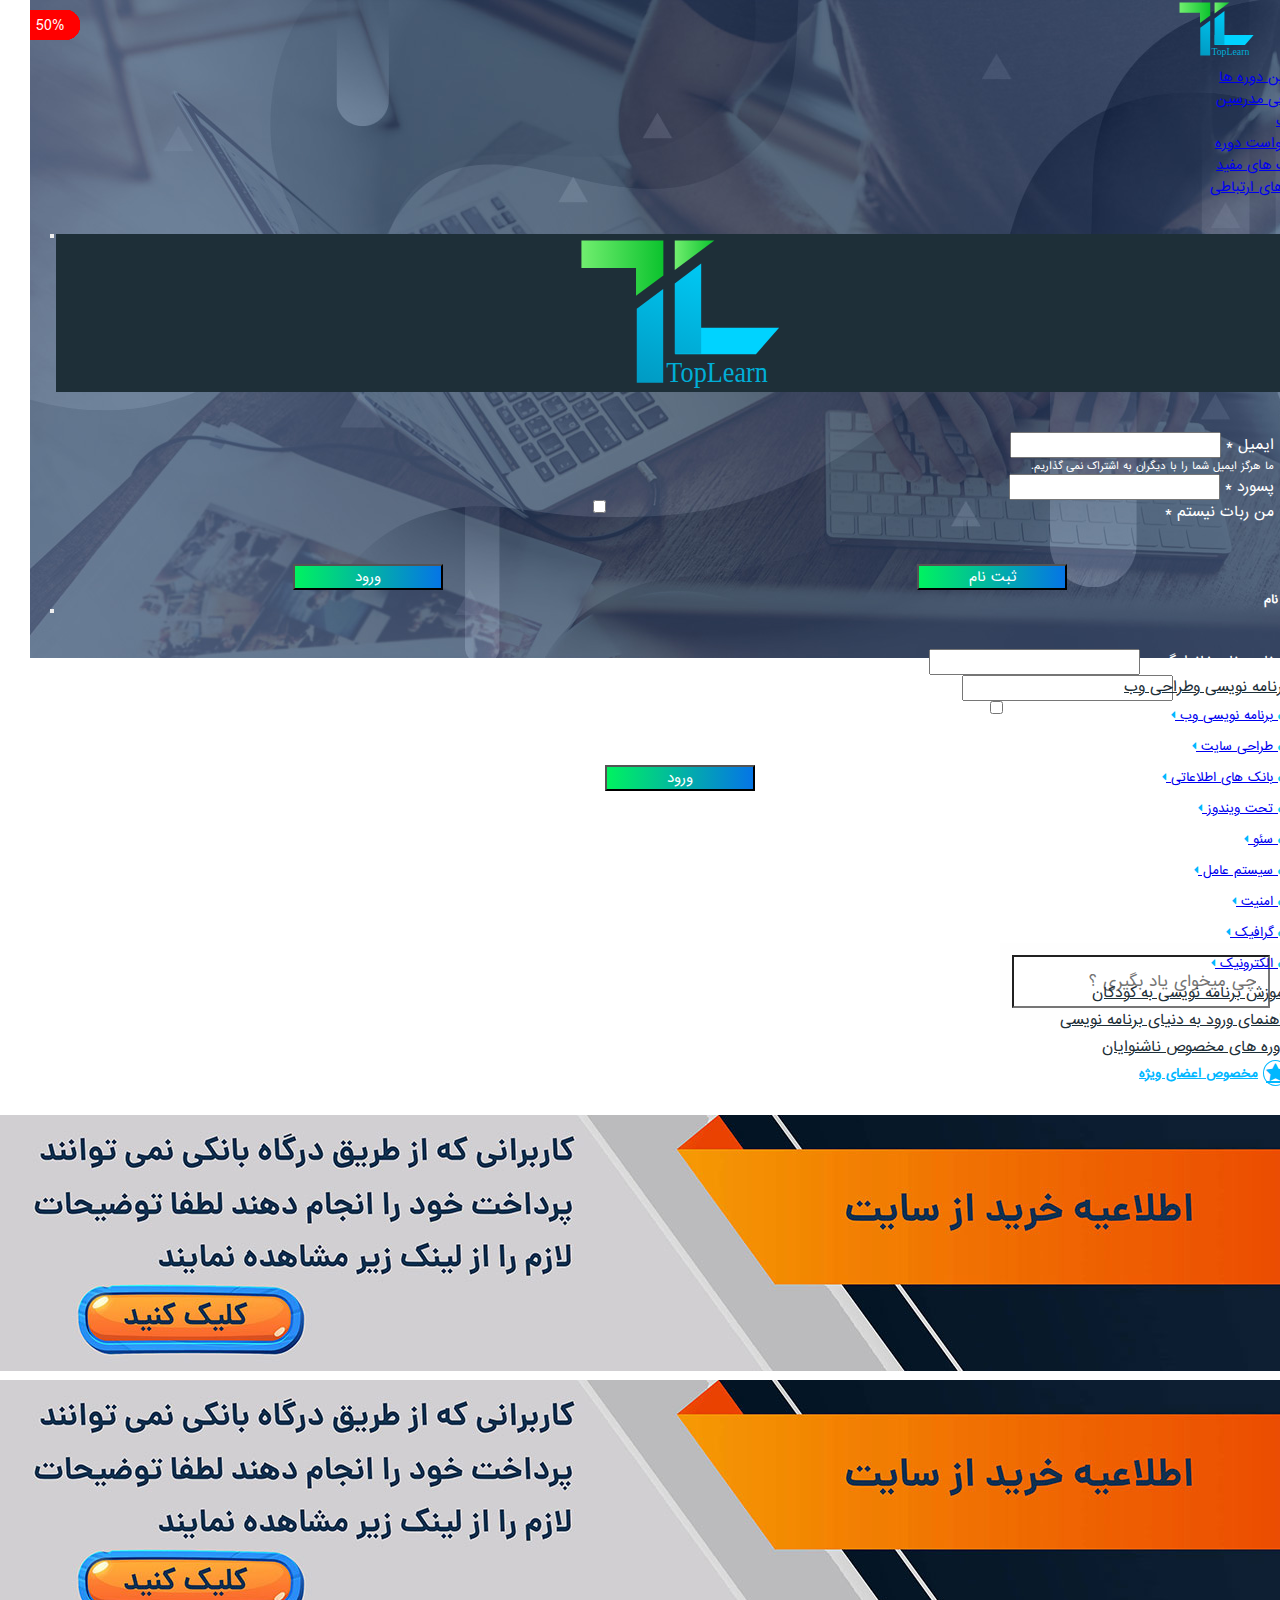
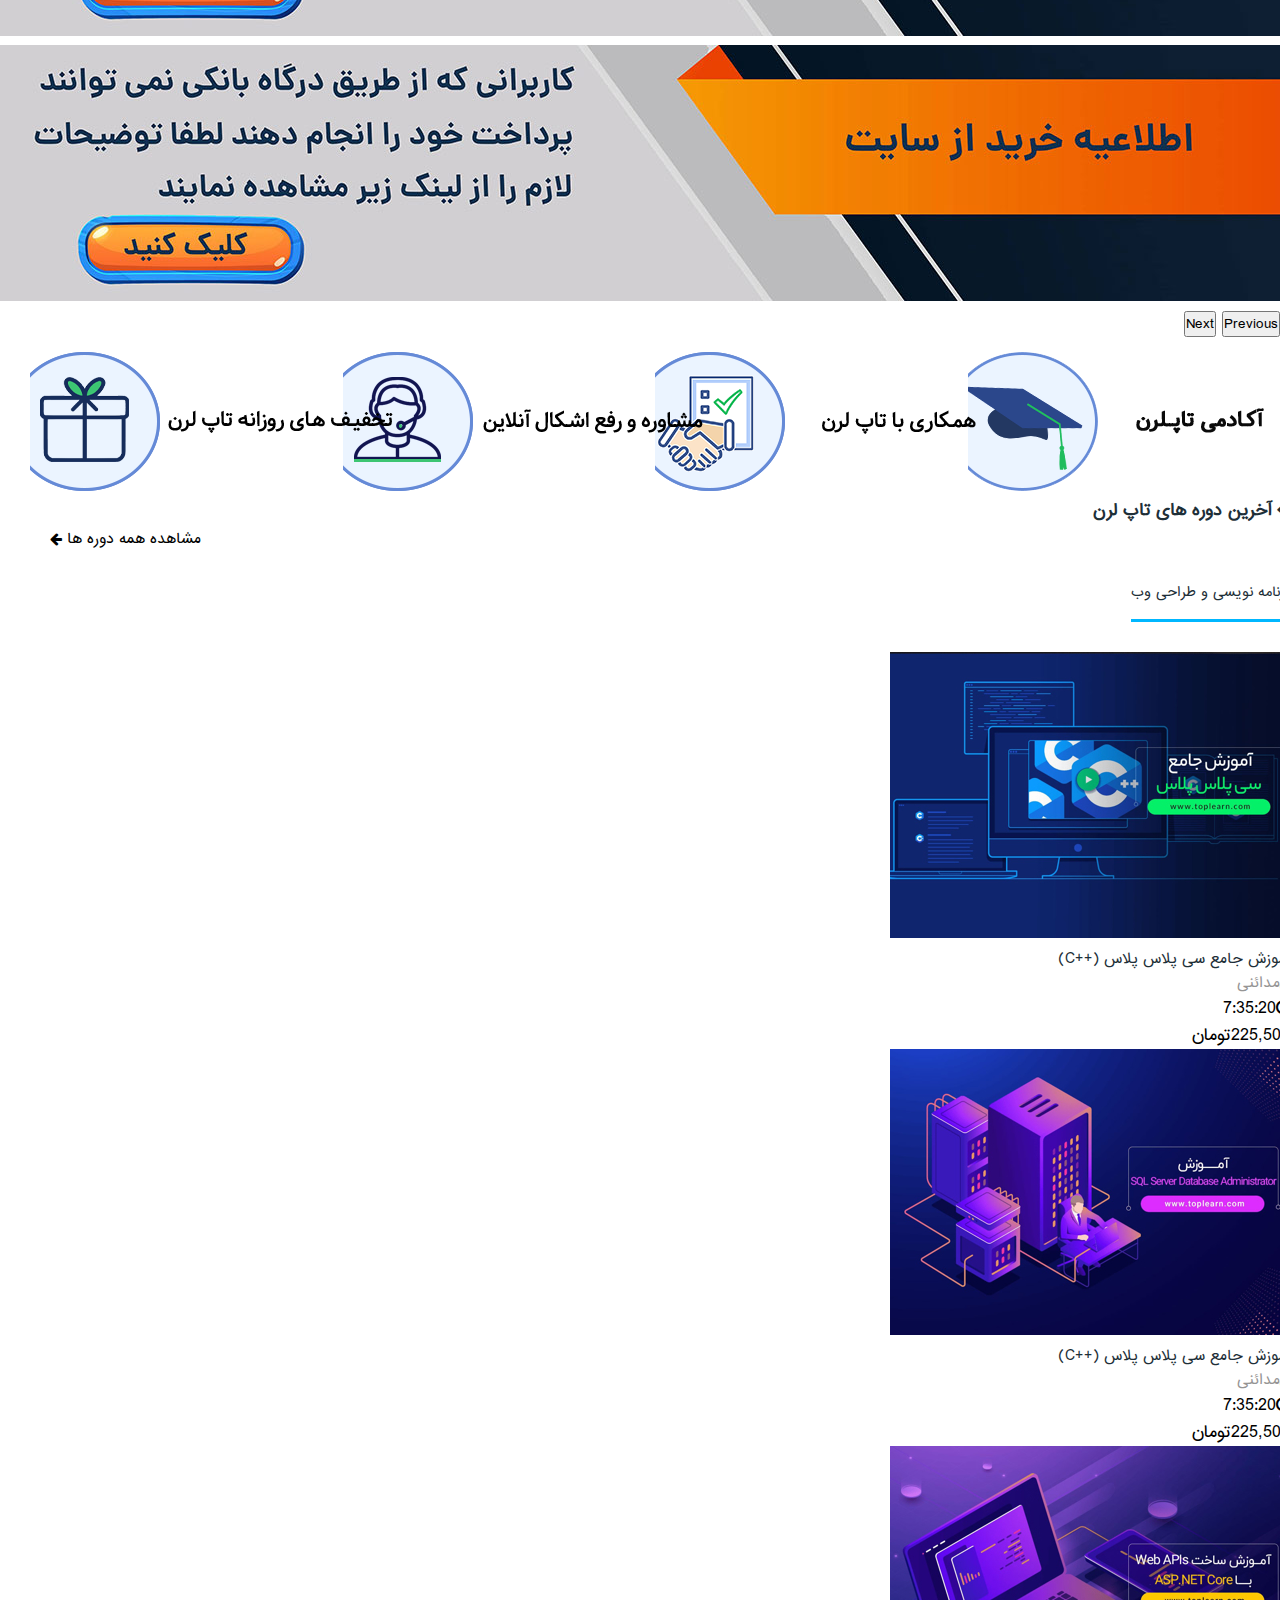
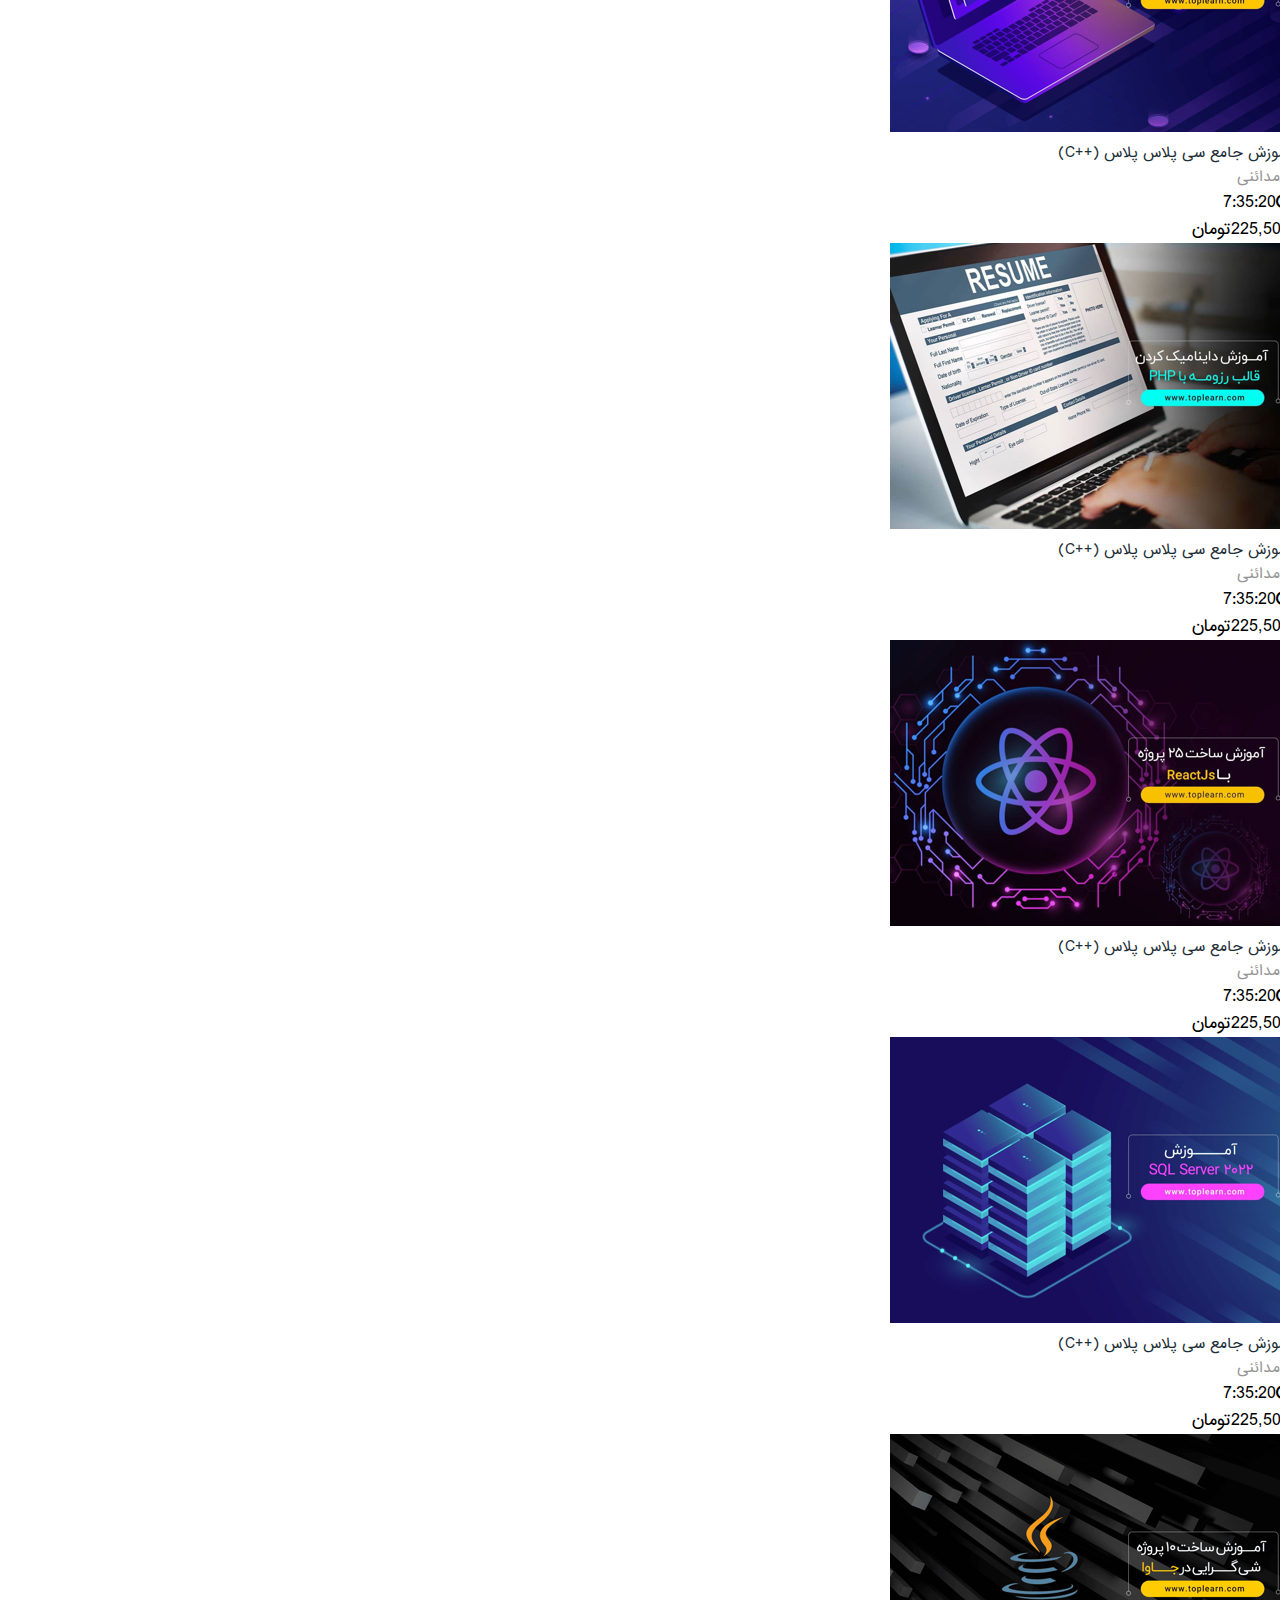
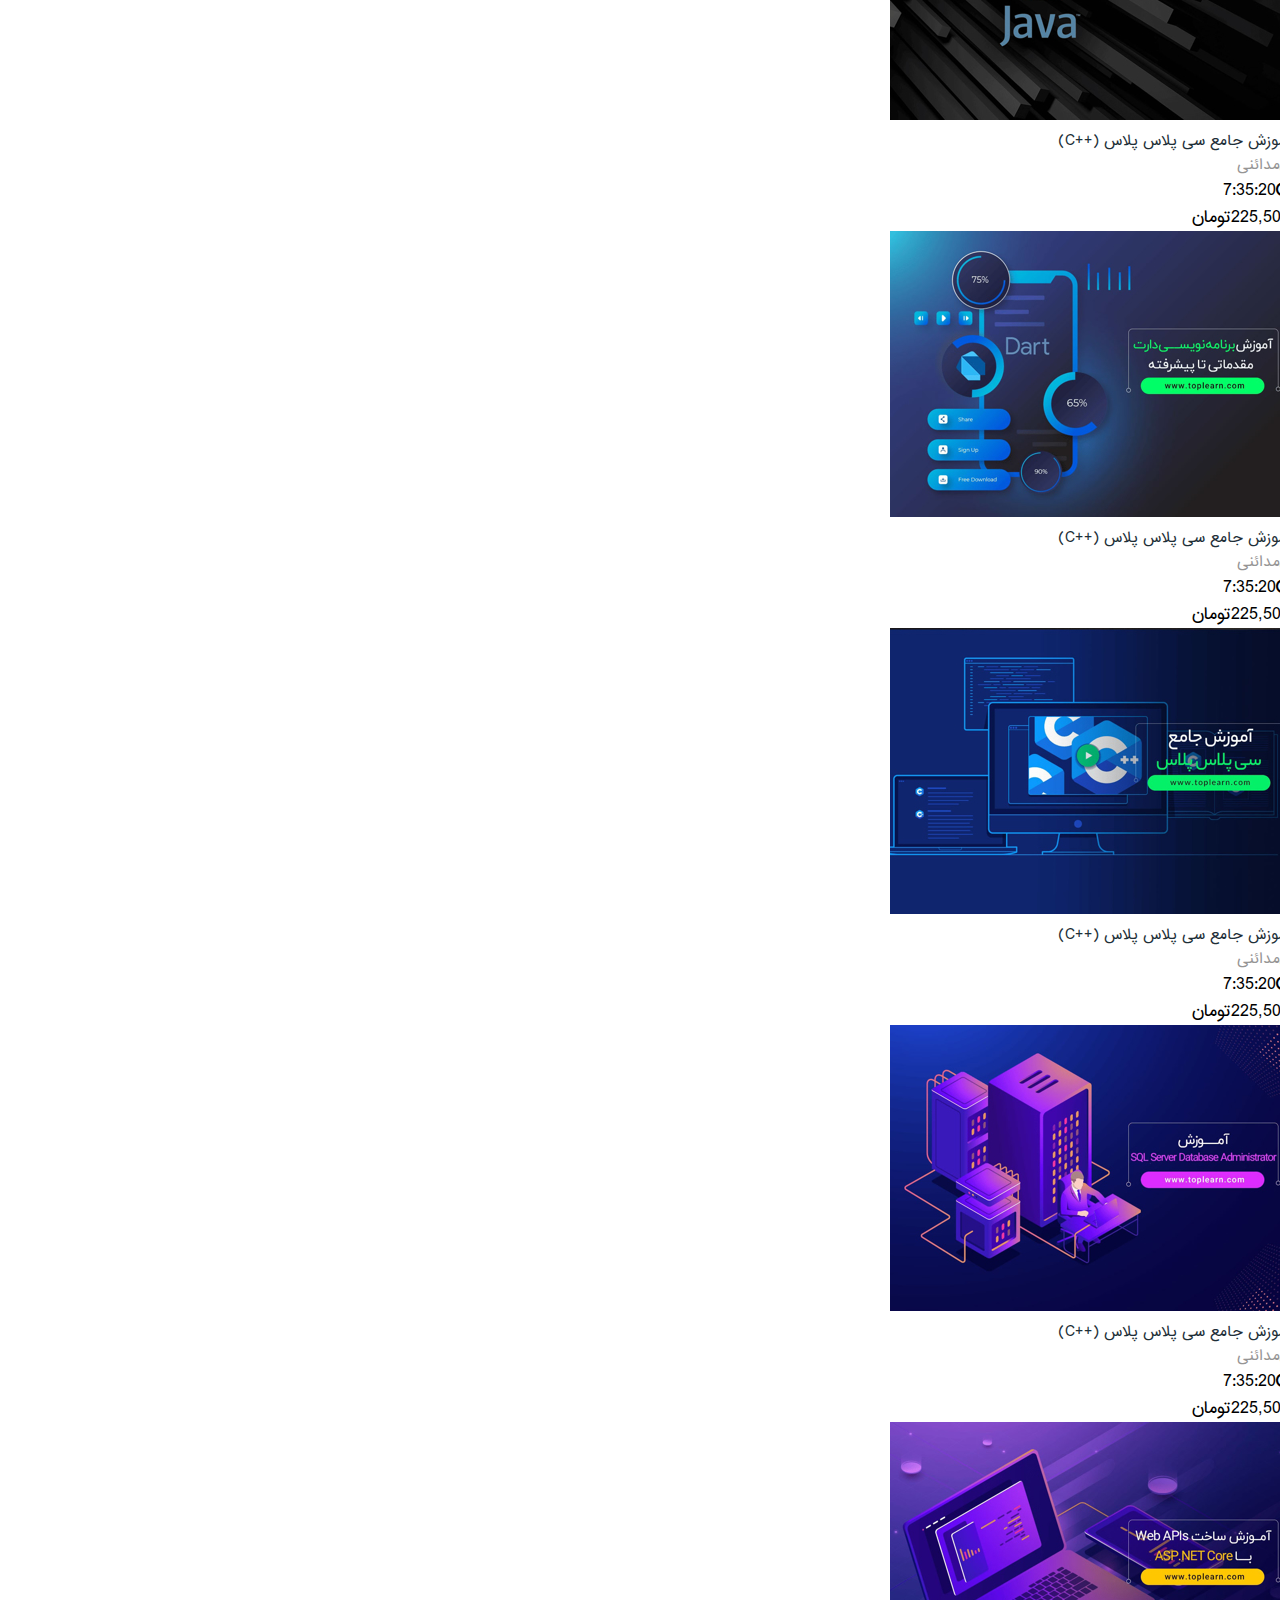
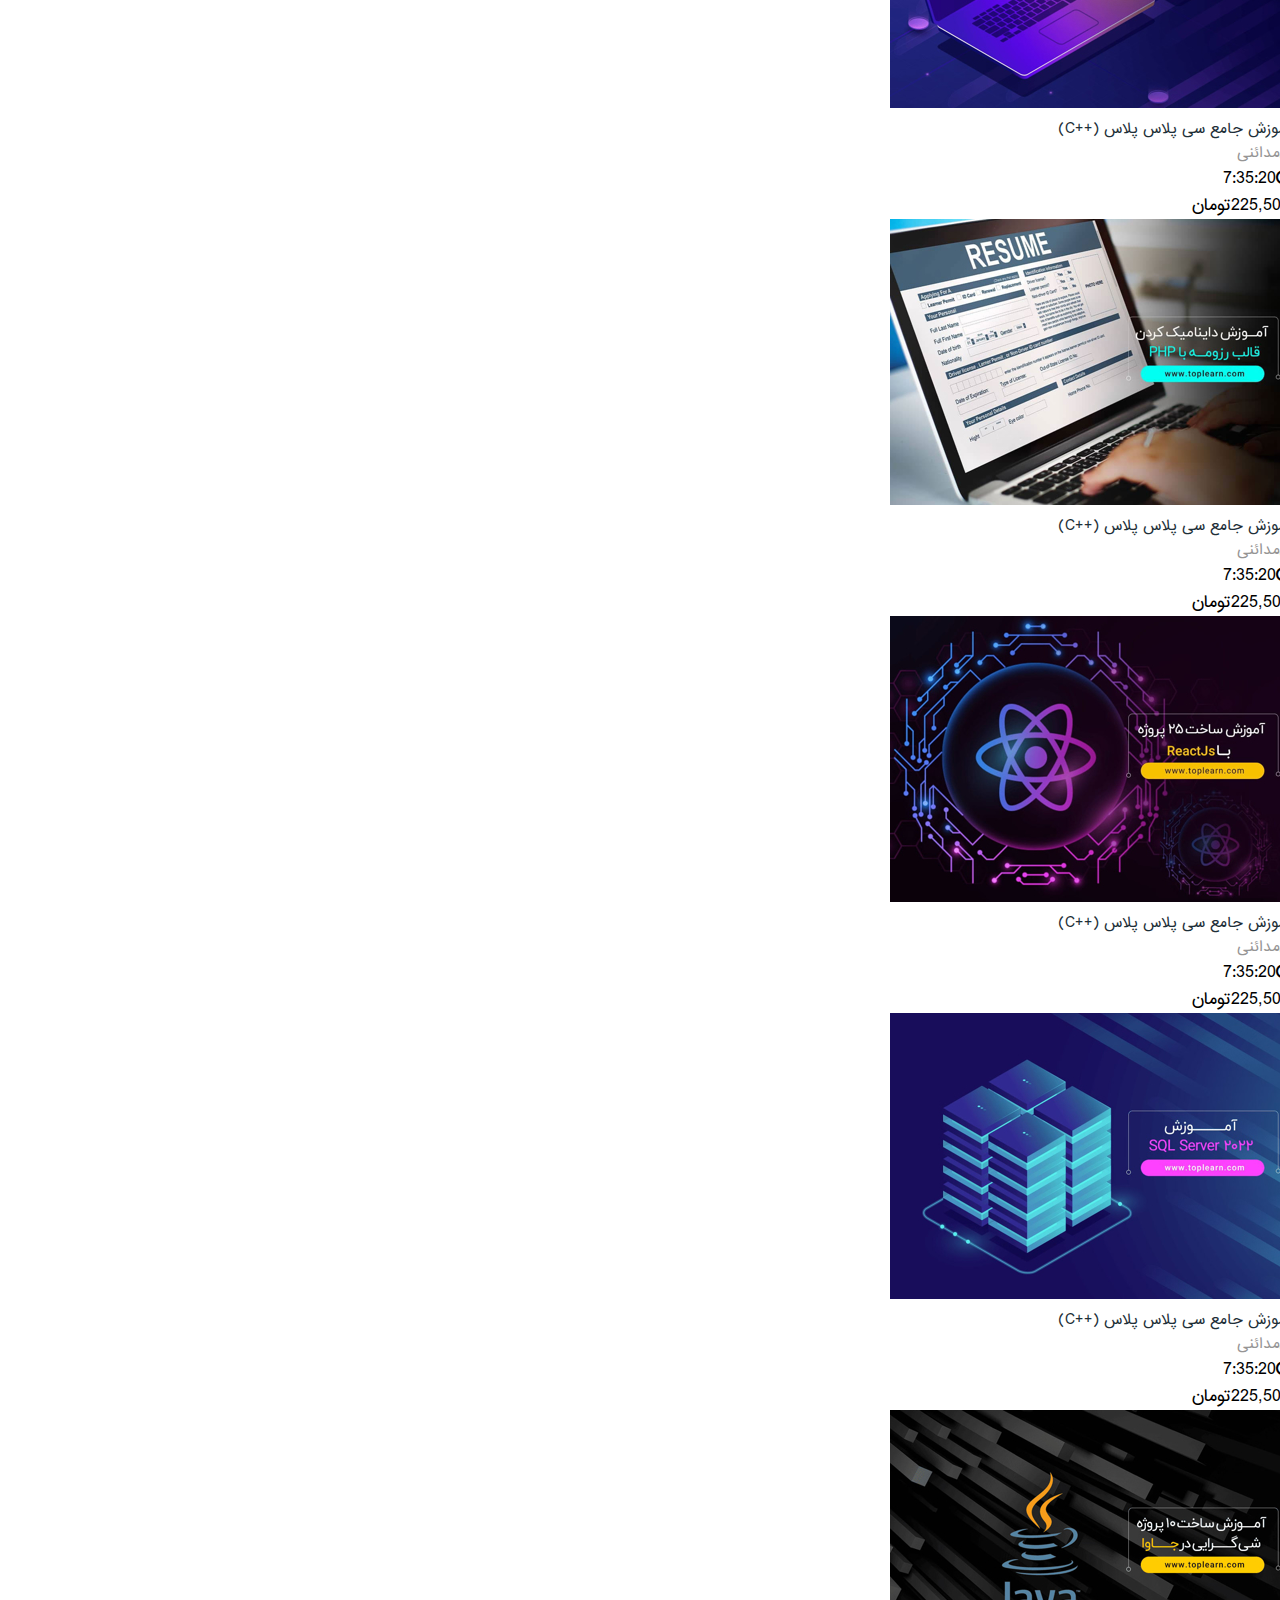
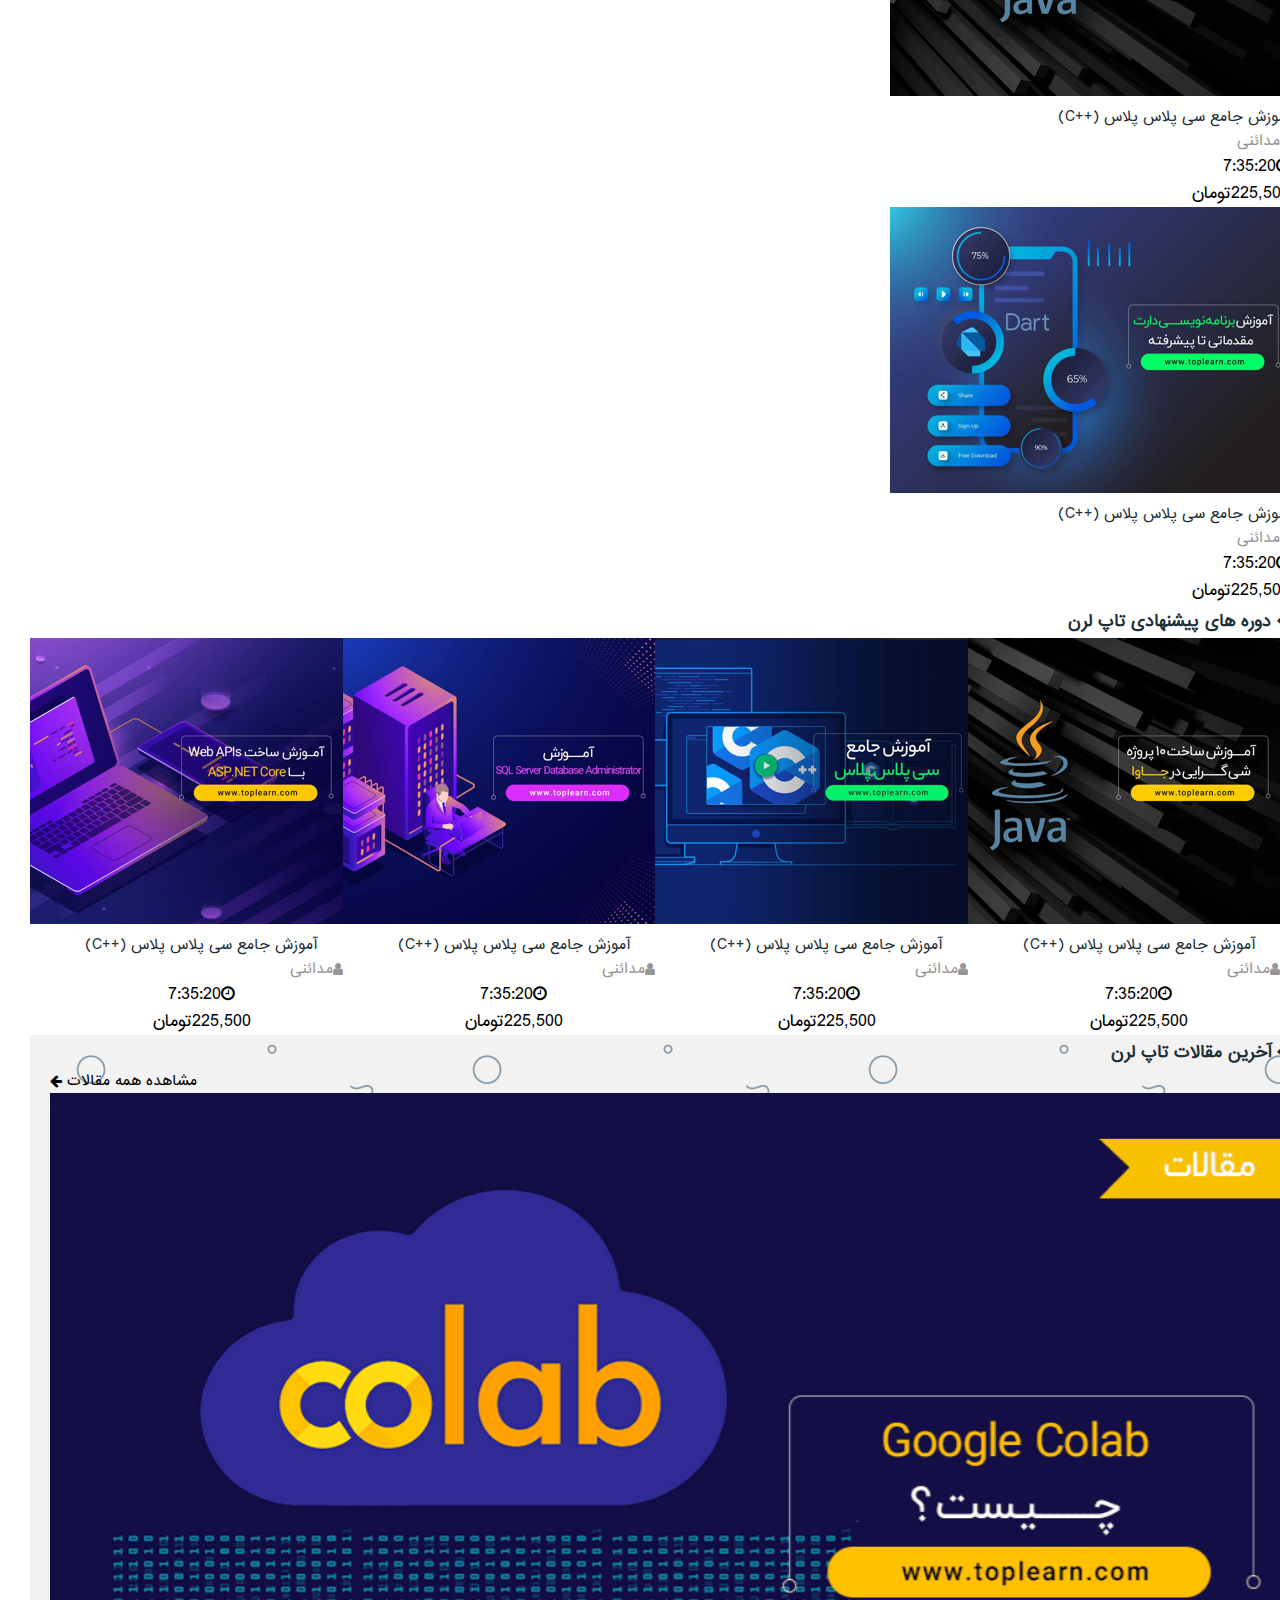
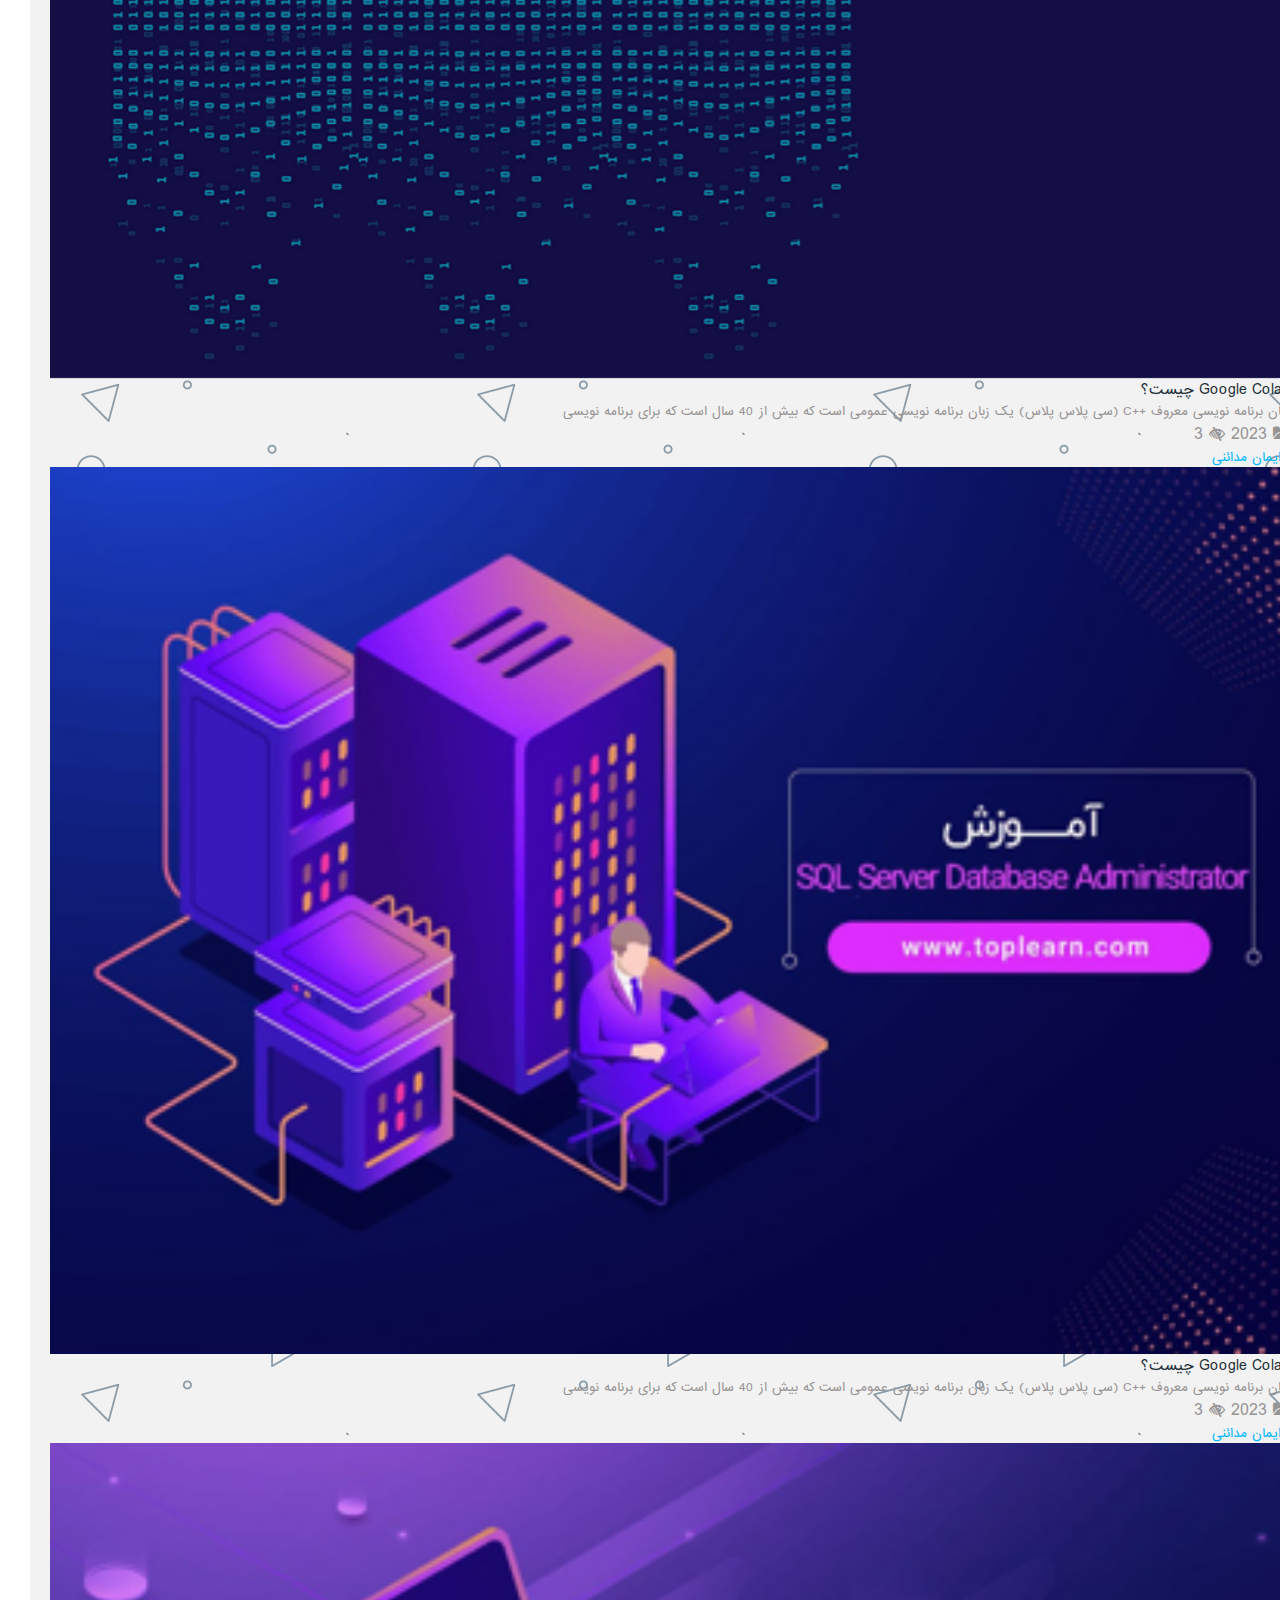
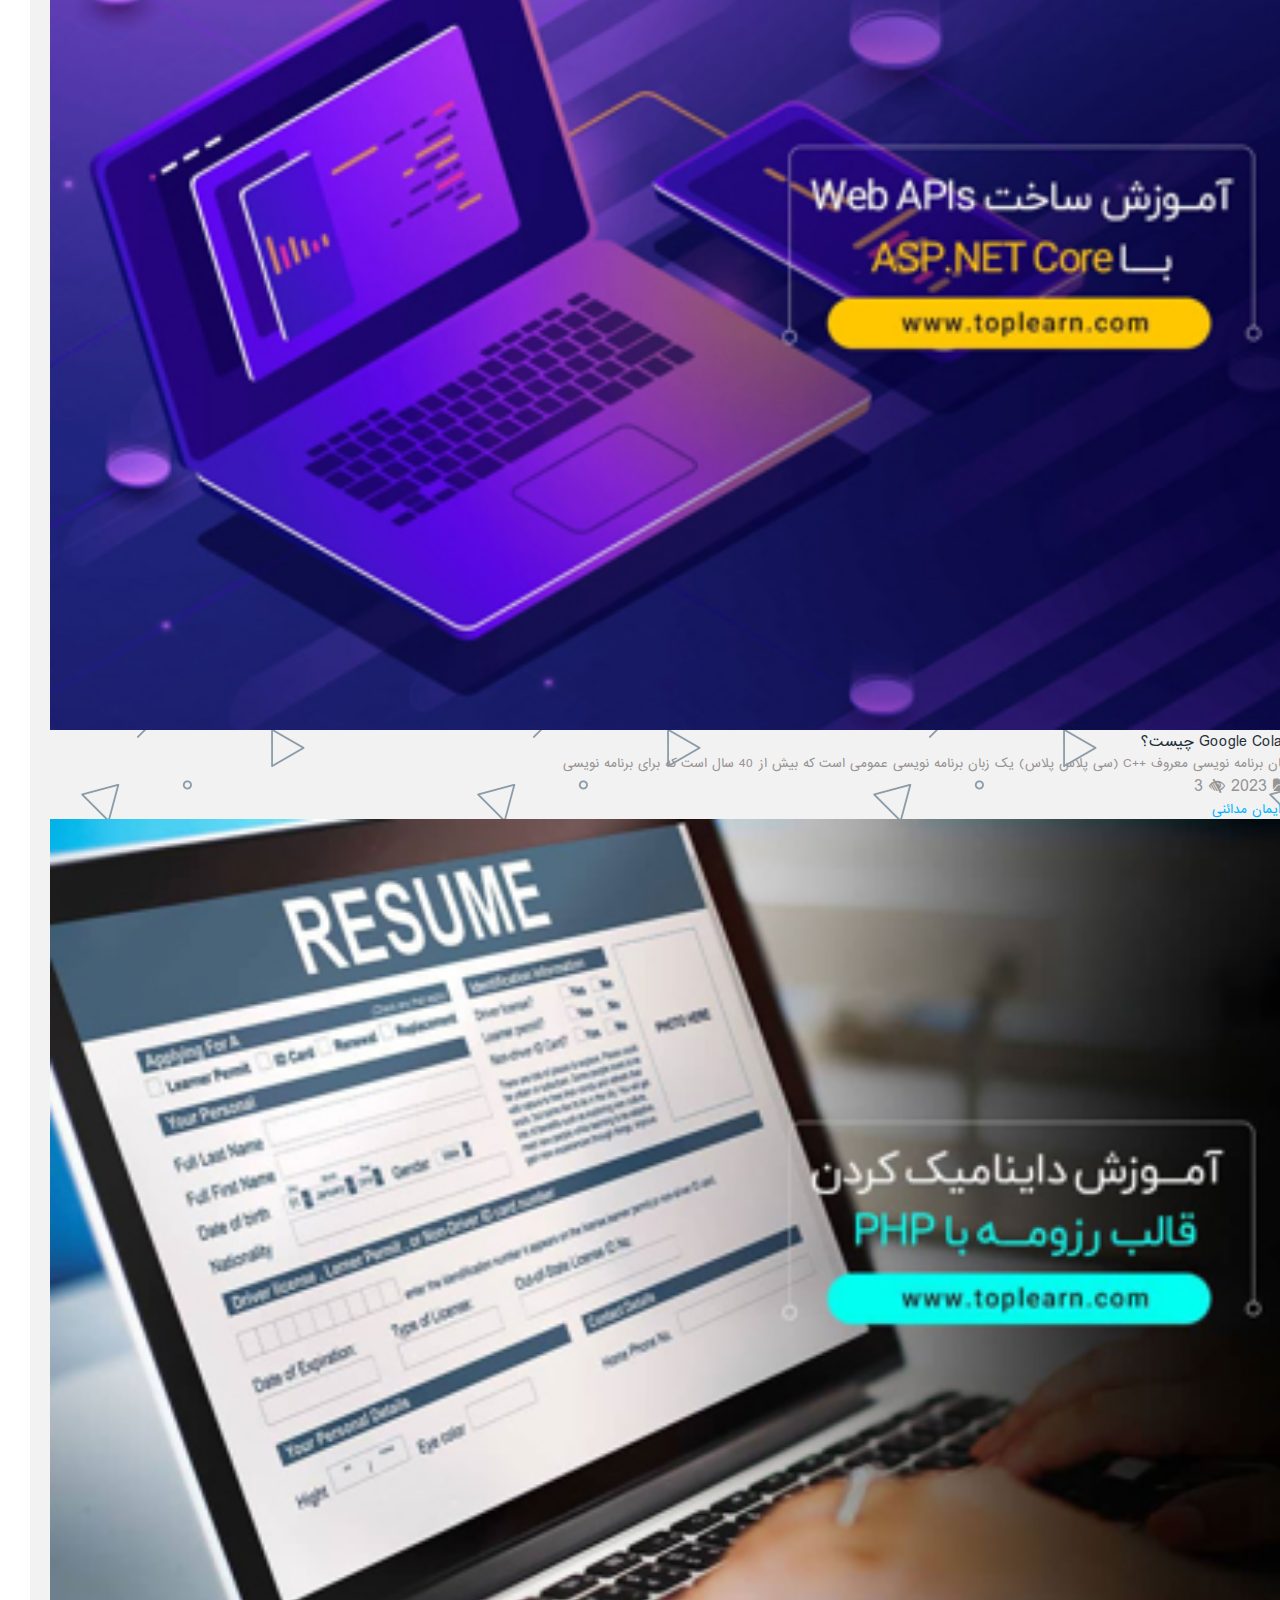
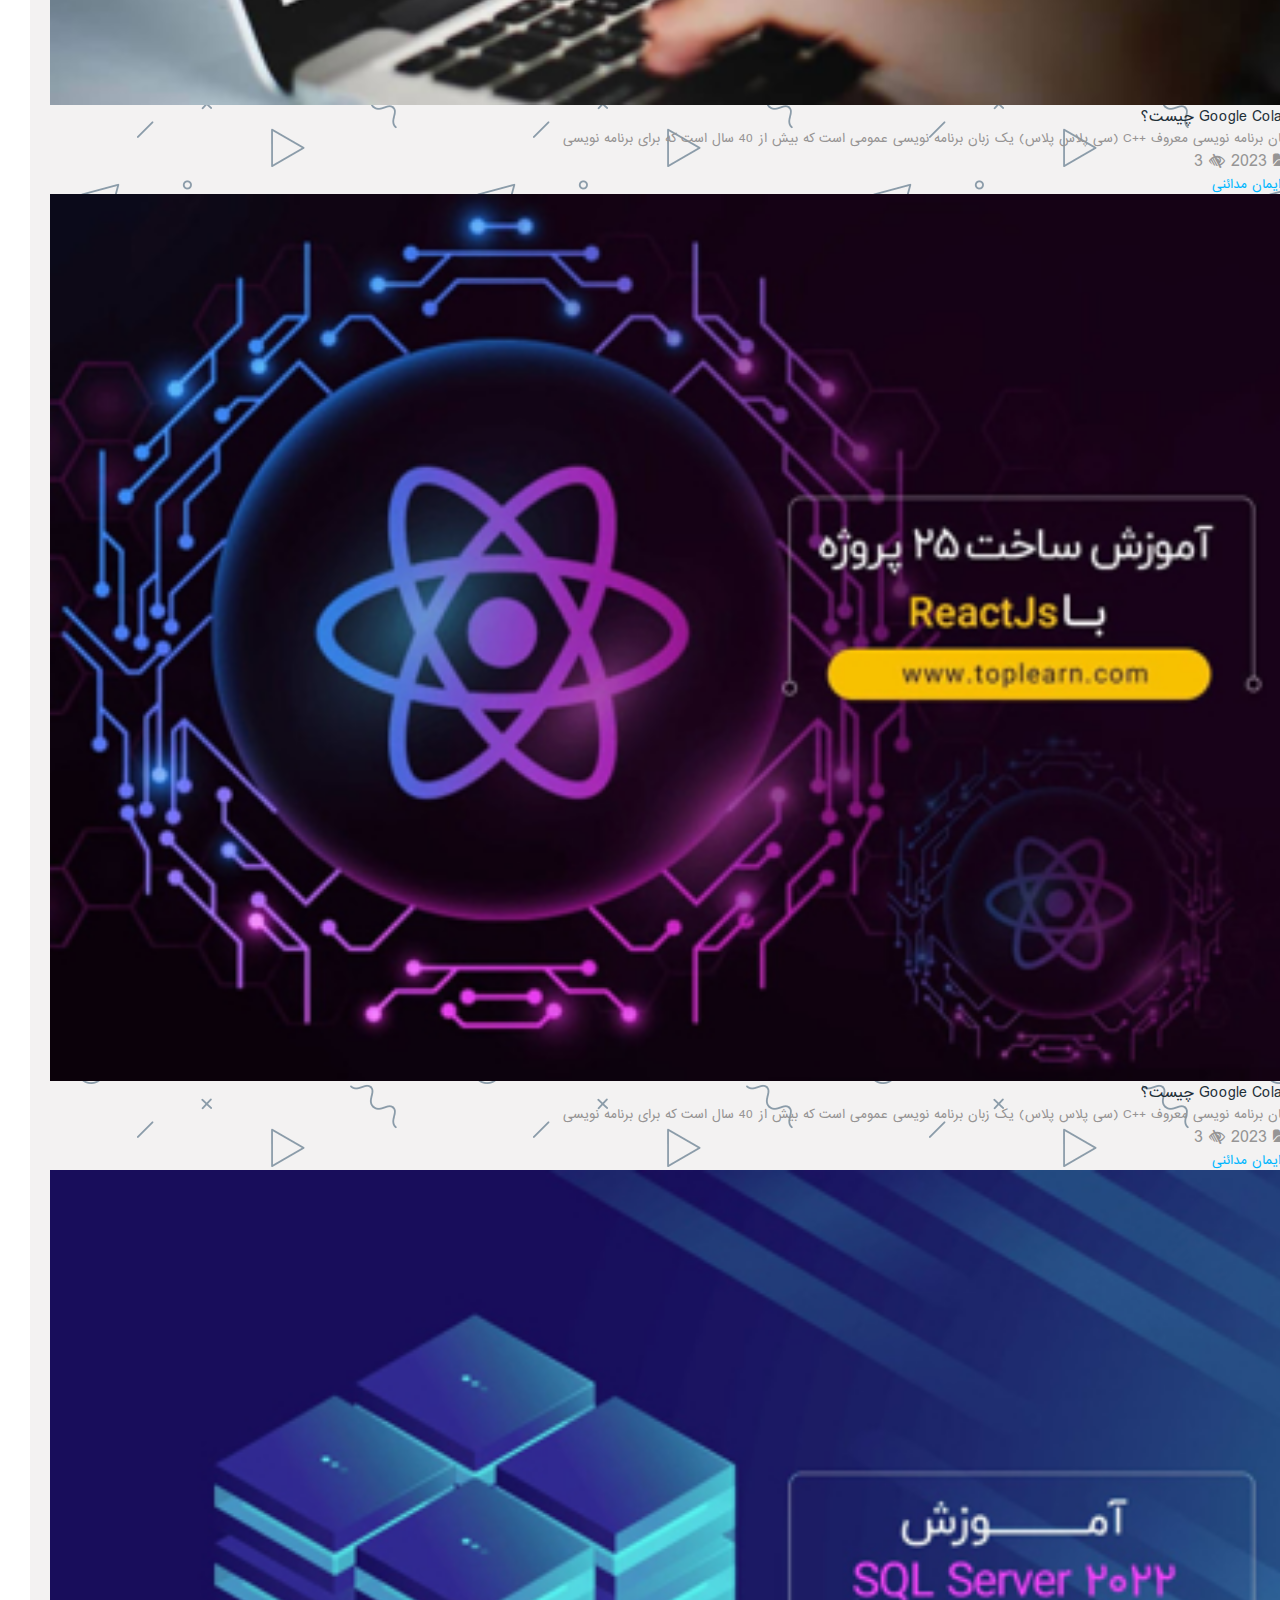
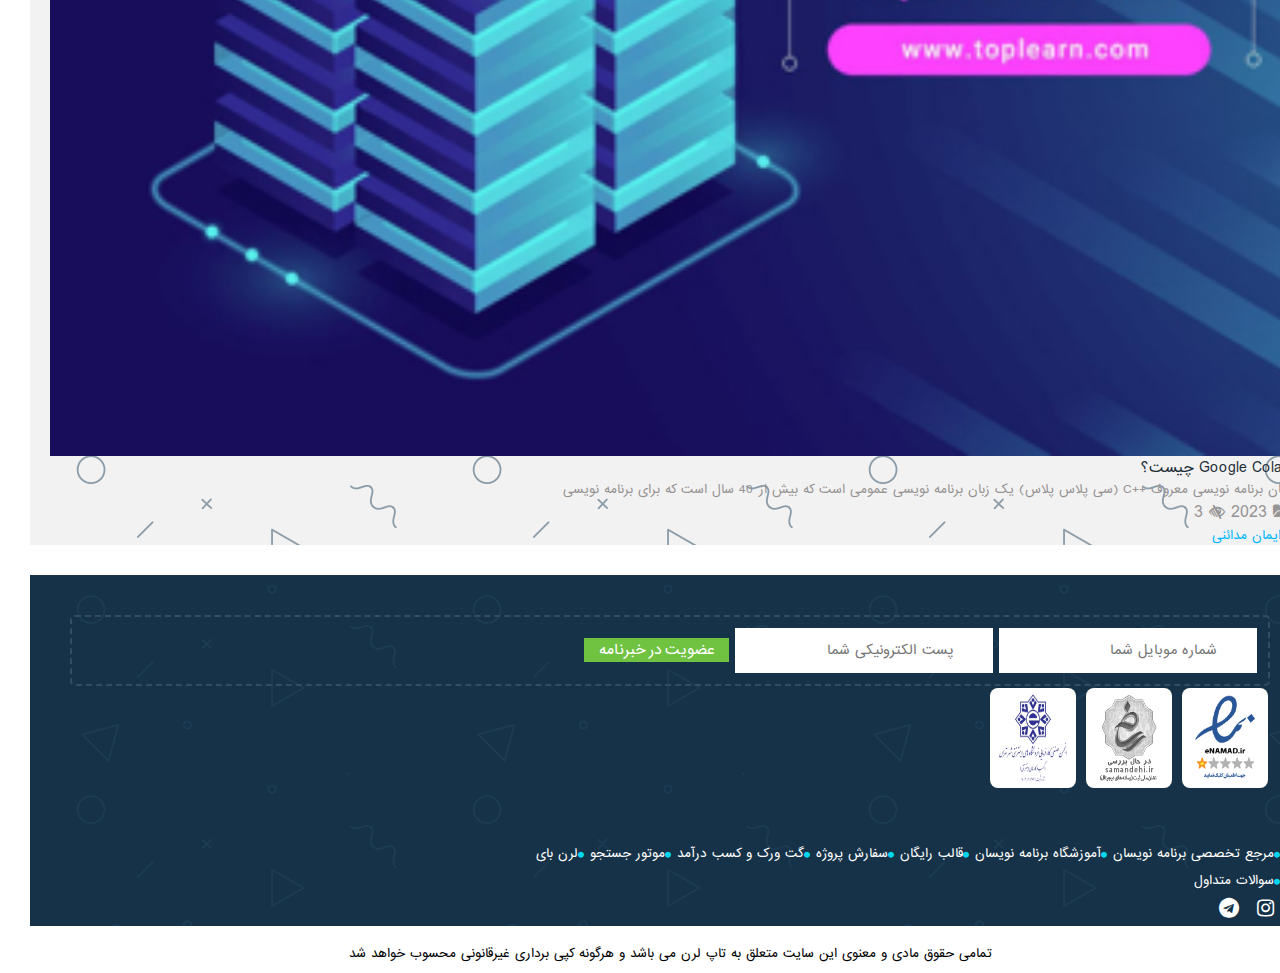
<file: index.html>
<!DOCTYPE html>
<html lang="en">
  <head>
    <meta charset="UTF-8" />
    <meta http-equiv="X-UA-Compatible" content="IE=edge" />
    <meta name="viewport" content="width=device-width, initial-scale=1.0" />
    <link
      href="https://cdn.jsdelivr.net/npm/bootstrap@5.0.2/dist/css/bootstrap.min.css"
      rel="stylesheet"
      integrity="sha384-EVSTQN3/azprG1Anm3QDgpJLIm9Nao0Yz1ztcQTwFspd3yD65VohhpuuCOmLASjC"
      crossorigin="anonymous"
    />
    <link
      rel="stylesheet"
      href="https://cdnjs.cloudflare.com/ajax/libs/font-awesome/4.7.0/css/font-awesome.min.css"
    />
    <link
      rel="stylesheet"
      href="https://cdnjs.cloudflare.com/ajax/libs/font-awesome/4.7.0/css/font-awesome.min.css"
    />
    <link
      rel="stylesheet"
      href="https://cdn.jsdelivr.net/npm/swiper/swiper-bundle.min.css"
    />
    <link rel="stylesheet" href="stylehome.css" />
    <title>آموزش برنامه نویسی - تاپ لرن</title>
  </head>
  <body>
    <!-- start header -->
    <div class="container-fluid background-header-img">
      <!-- start Navbar -->
      <nav class="navbar navbar-expand-lg navbar-light nav-section">
        <div class="container-fluid align-items-start mt-4">
          <img class="logo-image" src="./images/logo.svg" alt="logo..." />
          <div class="container content-bars">
            <ul class="menu-bars">
              <a href="#">
                <div id="mySidebar" class="sidebar">
                  <a
                    href="javascript:void(0)"
                    class="closebtn"
                    onclick="closeNav()"
                    >×</a
                  >
                  <div class="side-logo">
                    <img
                      src="./images/logo.svg"
                      alt="logo..."
                      class="side-img"
                    />
                  </div>
                  <div class="input-group input-side">
                    <input
                      type="text"
                      class="form-control input-text"
                      placeholder="جستجو کنید ..."
                    />
                    <button class="btn input-side-btn" type="submit">
                      <i class="fa fa-search"></i>
                    </button>
                  </div>
                  <p class="head-side-text">آموزش های تاپ لرن</p>
                  <hr class="hr" />
                  <a class="link-side" href="#">
                    <i class="fa fa-caret-left"></i>برنامه نویسی و طراحی وب</a
                  >
                  <a class="link-side" href="#">
                    <i class="fa fa-caret-left"></i>آموزش برنامه نویسی به
                    کودکان</a
                  >
                  <a class="link-side" href="#">
                    <i class="fa fa-caret-left"></i>راهنمای ورود به دنیای برنامه
                    نویسی</a
                  >
                  <a class="link-side" href="#">
                    <i class="fa fa-caret-left"></i>دوره های مخصوص ناشنوایان</a
                  >
                  <p class="head-side-text">منوی دسترسی</p>
                  <hr class="hr" />
                  <a class="link-side" href="#">
                    <i class="fa fa-caret-left"></i>آخرین دوره ها</a
                  >
                  <a class="link-side" href="#">
                    <i class="fa fa-caret-left"></i>معرفی مدرسین</a
                  >
                  <a class="link-side" href="#">
                    <i class="fa fa-caret-left"></i>مقالات</a
                  >
                  <a class="link-side" href="#">
                    <i class="fa fa-caret-left"></i>همکاری با تاپلرن</a
                  >
                  <a class="link-side" href="#">
                    <i class="fa fa-caret-left"></i>قوانین سایت</a
                  >
                  <a class="link-side" href="#">
                    <i class="fa fa-caret-left"></i>مشاوره و رفع اشکال آنلاین</a
                  >
                  <a class="link-side" href="#">
                    <i class="fa fa-caret-left"></i>پرسش و پاسخ</a
                  >
                  <a class="link-side" href="#">
                    <i class="fa fa-caret-left"></i>فرصت های شغلی</a
                  >
                  <a class="link-side" href="#">
                    <i class="fa fa-caret-left"></i>تماس با ما</a
                  >
                  <a class="link-side space-side" href="#">
                    <i class="fa fa-caret-left"></i>درباره ما</a
                  >
                </div>

                <div id="main">
                  <button class="openbtn" onclick="openNav()">☰</button>
                  <span class="pip">|</span>
                  <a href="#" class="menu-bars-search">
                    <i class="fa fa-search"></i>
                  </a>
                  <span class="pip">|</span>
                  <div
                    class="modal fade"
                    id="exampleModalToggle-xl"
                    aria-hidden="true"
                    aria-labelledby="exampleModalToggleLabel"
                    tabindex="-1"
                  >
                    <div class="modal-dialog modal-lg modal-dialog-centered">
                      <div class="modal-content">
                        <div class="modal-header">
                          <h5
                            class="modal-title text-info me-2"
                            id="exampleModalToggleLabel"
                          >
                            ورود
                          </h5>
                          <button
                            type="button"
                            class="btn-close btn-close-style"
                            data-bs-dismiss="modal"
                            aria-label="Close"
                          ></button>
                        </div>
                        <div class="modal-body">
                          <div class="container-fluid">
                            <div class="row">
                              <div class="col-md-4 modal-logo rounded">
                                <img
                                  class="modal-img"
                                  src="./images/logo.svg"
                                  alt="logo"
                                />
                              </div>
                              <div class="col-md-8">
                                <form class="form-modal">
                                  <div class="mb-3">
                                    <label
                                      for="exampleInputEmail1"
                                      class="form-label text-info"
                                      >ایمیل
                                      <span class="text-danger">*</span></label
                                    >
                                    <input
                                      type="email"
                                      class="form-control"
                                      id="exampleInputEmail1"
                                      aria-describedby="emailHelp"
                                    />
                                    <div
                                      id="emailHelp"
                                      class="form-text text-form-size"
                                    >
                                      ما هرگز ایمیل شما را با دیگران به اشتراک
                                      نمی گذاریم.
                                    </div>
                                  </div>
                                  <div class="mb-3">
                                    <label
                                      for="exampleInputPassword1"
                                      class="form-label text-info"
                                      >پسورد
                                      <span class="text-danger">*</span></label
                                    >
                                    <input
                                      type="password"
                                      class="form-control"
                                      id="exampleInputPassword1"
                                    />
                                  </div>
                                  <div class="mb-3 form-check">
                                    <input
                                      type="checkbox"
                                      class="form-check-input check-style"
                                      id="exampleCheck1"
                                    />
                                    <label
                                      class="form-check-label text-info"
                                      for="exampleCheck1"
                                      >من ربات نیستم
                                      <span class="text-danger">*</span></label
                                    >
                                  </div>
                                </form>
                              </div>
                            </div>
                          </div>
                        </div>
                        <div class="modal-footer modal-footer-btn">
                          <button
                            class="btn btn-send"
                            data-bs-target="#exampleModalToggle-md2"
                            data-bs-toggle="modal"
                            data-bs-dismiss="modal"
                          >
                            ثبت نام
                          </button>
                          <button
                            class="btn btn-go"
                            data-bs-target="#exampleModalToggle-md2"
                            data-bs-toggle="modal"
                            data-bs-dismiss="modal"
                          >
                            ورود
                          </button>
                        </div>
                      </div>
                    </div>
                  </div>
                  <div
                    class="modal fade"
                    id="exampleModalToggle-md2"
                    aria-hidden="true"
                    aria-labelledby="exampleModalToggleLabel"
                    tabindex="-1"
                  >
                    <div class="modal-dialog modal-lg modal-dialog-centered">
                      <div class="modal-content">
                        <div class="modal-header">
                          <h5
                            class="modal-title text-info me-2"
                            id="exampleModalToggleLabel"
                          >
                            ثبت نام
                          </h5>
                          <button
                            type="button"
                            class="btn-close btn-close-style"
                            data-bs-dismiss="modal"
                            aria-label="Close"
                          ></button>
                        </div>
                        <div class="modal-body">
                          <div class="container-fluid">
                            <div class="row">
                              <form class="form-modal">
                                <div class="mb-3">
                                  <label
                                    for="exampleInputEmail1"
                                    class="form-label text-info"
                                    >نام و نام خانوادگی
                                    <span class="text-danger">*</span></label
                                  >
                                  <input
                                    type="email"
                                    class="form-control"
                                    id="exampleInputEmail1"
                                    aria-describedby="emailHelp"
                                  />
                                  <div
                                    id="emailHelp"
                                    class="form-text text-form-size"
                                  ></div>
                                </div>
                                <div class="mb-3">
                                  <label
                                    for="exampleInputPassword1"
                                    class="form-label text-info"
                                    >شماره موبایل
                                    <span class="text-danger">*</span></label
                                  >
                                  <input
                                    type="password"
                                    class="form-control"
                                    id="exampleInputPassword1"
                                  />
                                </div>
                                <div class="mb-3 form-check">
                                  <input
                                    type="checkbox"
                                    class="form-check-input check-style-two"
                                    id="exampleCheck1"
                                  />
                                  <label
                                    class="form-check-label text-info"
                                    for="exampleCheck1"
                                    >من ربات نیستم
                                    <span class="text-danger">*</span></label
                                  >
                                </div>
                              </form>
                              <!-- <div class="modal-logo-two rounded">
                              <img
                                class="modal-img"
                                src="./images/logo.svg"
                                alt="logo"
                              />
                              <p class="text-modal-two">
                                عضویت با موفقیت انجام شد!
                              </p>
                            </div> -->
                            </div>
                          </div>
                        </div>
                        <div class="modal-footer modal-footer-btn">
                          <button
                            class="btn btn-send"
                            data-bs-target="#exampleModalToggle-xl"
                            data-bs-toggle="modal"
                            data-bs-dismiss="modal"
                          >
                            ورود
                          </button>
                        </div>
                      </div>
                    </div>
                  </div>
                  <a
                    class="item-end"
                    data-bs-toggle="modal"
                    href="#exampleModalToggle-xl"
                    role="button"
                  >
                    <i class="fa fa-user-o mx-2"></i>ورود / ثبت نام
                  </a>
                  <!-- <div
                    class="modal fade"
                    id="exampleModalToggle-md"
                    aria-hidden="true"
                    aria-labelledby="exampleModalToggleLabel"
                    tabindex="-1"
                  >
                    <div class="modal-dialog modal-lg modal-dialog-centered">
                      <div class="modal-content">
                        <div class="modal-header">
                          <h5
                            class="modal-title text-info me-2"
                            id="exampleModalToggleLabel"
                          >
                            ورود و ثبت نام
                          </h5>
                          <button
                            type="button"
                            class="btn-close btn-close-style"
                            data-bs-dismiss="modal"
                            aria-label="Close"
                          ></button>
                        </div>
                        <div class="modal-body">
                          <div class="container-fluid">
                            <div class="row">
                              <div class="col-md-4 modal-logo rounded">
                                <img
                                  class="modal-img"
                                  src="./images/logo.svg"
                                  alt="logo"
                                />
                              </div>
                              <div class="col-md-8">
                                <form class="form-modal">
                                  <div class="mb-3">
                                    <label
                                      for="exampleInputEmail1"
                                      class="form-label text-info"
                                      >ایمیل
                                      <span class="text-danger">*</span></label
                                    >
                                    <input
                                      type="email"
                                      class="form-control"
                                      id="exampleInputEmail1"
                                      aria-describedby="emailHelp"
                                    />
                                    <div
                                      id="emailHelp"
                                      class="form-text text-form-size"
                                    >
                                      ما هرگز ایمیل شما را با دیگران به اشتراک
                                      نمی گذاریم.
                                    </div>
                                  </div>
                                  <div class="mb-3">
                                    <label
                                      for="exampleInputPassword1"
                                      class="form-label text-info"
                                      >پسورد
                                      <span class="text-danger">*</span></label
                                    >
                                    <input
                                      type="password"
                                      class="form-control"
                                      id="exampleInputPassword1"
                                    />
                                  </div>
                                  <div class="mb-3 form-check">
                                    <input
                                      type="checkbox"
                                      class="form-check-input check-style"
                                      id="exampleCheck1"
                                    />
                                    <label
                                      class="form-check-label text-info"
                                      for="exampleCheck1"
                                      >من ربات نیستم
                                      <span class="text-danger">*</span></label
                                    >
                                  </div>
                                </form>
                              </div>
                            </div>
                          </div>
                        </div>
                        <div class="modal-footer modal-footer-btn">
                          <button
                            class="btn btn-send"
                            data-bs-target="#exampleModalToggle2"
                            data-bs-toggle="modal"
                            data-bs-dismiss="modal"
                          >
                            ارسال
                          </button>
                        </div>
                      </div>
                    </div>
                  </div>
                  <div
                    class="modal fade"
                    id="exampleModalToggle2"
                    aria-hidden="true"
                    aria-labelledby="exampleModalToggleLabel2"
                    tabindex="-1"
                  >
                    <div class="modal-dialog modal-lg modal-dialog-centered">
                      <div class="modal-content">
                        <div class="modal-header">
                          <h5
                            class="modal-title text-info me-2"
                            id="exampleModalToggleLabel2"
                          >
                            ورود و ثبت نام
                          </h5>
                          <button
                            type="button"
                            class="btn-close btn-close-style"
                            data-bs-dismiss="modal"
                            aria-label="Close"
                          ></button>
                        </div>
                        <div class="modal-body">
                          <div class="container-fluid">
                            <div class="row">
                              <div class="modal-logo-two rounded">
                                <img
                                  class="modal-img"
                                  src="./images/logo.svg"
                                  alt="logo"
                                />
                                <p class="text-modal-two">
                                  عضویت با موفقیت انجام شد!
                                </p>
                              </div>
                            </div>
                          </div>
                        </div>
                        <div class="modal-footer modal-footer-btn">
                          <button
                            class="btn btn-send"
                            data-bs-target="#exampleModalToggle-md"
                            data-bs-toggle="modal"
                            data-bs-dismiss="modal"
                          >
                            بازگشت
                          </button>
                        </div>
                      </div>
                    </div>
                  </div>
                  <a
                    class="item-end"
                    data-bs-toggle="modal"
                    href="#exampleModalToggle-md"
                    role="button"
                  >
                    <i class="fa fa-user-o mx-2"></i>ورود / ثبت نام
                  </a> -->
                </div>
              </a>
            </ul>
          </div>

          <div class="collapse navbar-collapse" id="navbarNavDropdown">
            <ul class="navbar-nav w-100">
              <li class="nav-item li-menu-style">
                <a
                  class="nav-link text-white my-2"
                  aria-current="page"
                  href="#"
                >
                  آخرین دوره ها</a
                >
              </li>
              <li class="nav-item li-menu-style">
                <a class="nav-link text-white my-2" href="#">معرفی مدرسین</a>
              </li>
              <li class="nav-item li-menu-style">
                <a class="nav-link text-white my-2" href="./blog.html">بلاگ</a>
              </li>
              <li class="nav-item li-menu-style">
                <a class="nav-link text-white my-2" href="#">درخواست دوره</a>
              </li>
              <li class="nav-item li-menu-style list-menu-bottom">
                <a class="nav-link text-white my-2" href="#">لینک های مفید</a>
                <ul class="menu-block">
                  <li class="menu-block-item">
                    <a class="link-block" href="#"
                      ><i class="fa fa-circle px-2"></i>همکاری تاپلرن</a
                    >
                  </li>
                  <li class="menu-block-item">
                    <a class="link-block" href="#"
                      ><i class="fa fa-circle px-2"></i>قوانین سایت</a
                    >
                  </li>
                  <li class="menu-block-item">
                    <a class="link-block" href="#"
                      ><i class="fa fa-circle px-2"></i>مشاوره و رفع</a
                    >
                  </li>
                  <li class="menu-block-item">
                    <a class="link-block" href="#"
                      ><i class="fa fa-circle px-2"></i>پرسش و پاسخ</a
                    >
                  </li>
                  <li class="menu-block-item">
                    <a class="link-block" href="#"
                      ><i class="fa fa-circle px-2"></i>فرصت شغلی</a
                    >
                  </li>
                </ul>
              </li>
              <li class="nav-item dropdown li-menu-style list-menu-bottom">
                <a
                  class="nav-link text-white my-2"
                  href="#"
                  id="navbarDropdownMenuLink"
                  role="button"
                  data-bs-toggle="dropdown"
                  aria-expanded="false"
                >
                  راه های ارتباطی
                </a>
                <ul class="menu-block">
                  <li class="menu-block-item">
                    <a class="link-block" href="#"
                      ><i class="fa fa-circle px-2"></i>تماس با ما</a
                    >
                  </li>
                  <li class="menu-block-item">
                    <a class="link-block" href="#"
                      ><i class="fa fa-circle px-2"></i>درباره ما</a
                    >
                  </li>
                </ul>
              </li>
              <li class="nav-item item-end">
                <div
                  class="modal fade"
                  id="exampleModalToggle-xll"
                  aria-hidden="true"
                  aria-labelledby="exampleModalToggleLabel"
                  tabindex="-1"
                >
                  <div class="modal-dialog modal-lg modal-dialog-centered">
                    <div class="modal-content">
                      <div class="modal-header">
                        <h5
                          class="modal-title text-info me-2"
                          id="exampleModalToggleLabel"
                        >
                          ورود
                        </h5>
                        <button
                          type="button"
                          class="btn-close btn-close-style"
                          data-bs-dismiss="modal"
                          aria-label="Close"
                        ></button>
                      </div>
                      <div class="modal-body">
                        <div class="container-fluid">
                          <div class="row">
                            <div class="col-md-4 modal-logo rounded">
                              <img
                                class="modal-img"
                                src="./images/logo.svg"
                                alt="logo"
                              />
                            </div>
                            <div class="col-md-8">
                              <form class="form-modal">
                                <div class="mb-3">
                                  <label
                                    for="exampleInputEmail1"
                                    class="form-label text-info"
                                    >ایمیل
                                    <span class="text-danger">*</span></label
                                  >
                                  <input
                                    type="email"
                                    class="form-control"
                                    id="exampleInputEmail1"
                                    aria-describedby="emailHelp"
                                  />
                                  <div
                                    id="emailHelp"
                                    class="form-text text-form-size"
                                  >
                                    ما هرگز ایمیل شما را با دیگران به اشتراک نمی
                                    گذاریم.
                                  </div>
                                </div>
                                <div class="mb-3">
                                  <label
                                    for="exampleInputPassword1"
                                    class="form-label text-info"
                                    >پسورد
                                    <span class="text-danger">*</span></label
                                  >
                                  <input
                                    type="password"
                                    class="form-control"
                                    id="exampleInputPassword1"
                                  />
                                </div>
                                <div class="mb-3 form-check">
                                  <input
                                    type="checkbox"
                                    class="form-check-input check-style"
                                    id="exampleCheck1"
                                  />
                                  <label
                                    class="form-check-label text-info"
                                    for="exampleCheck1"
                                    >من ربات نیستم
                                    <span class="text-danger">*</span></label
                                  >
                                </div>
                              </form>
                            </div>
                          </div>
                        </div>
                      </div>
                      <div class="modal-footer modal-footer-btn">
                        <button
                          class="btn btn-send"
                          data-bs-target="#exampleModalToggle-md22"
                          data-bs-toggle="modal"
                          data-bs-dismiss="modal"
                        >
                          ثبت نام
                        </button>
                        <button
                          class="btn btn-go"
                          data-bs-target="#exampleModalToggle-md22"
                          data-bs-toggle="modal"
                          data-bs-dismiss="modal"
                        >
                          ورود
                        </button>
                      </div>
                    </div>
                  </div>
                </div>
                <div
                  class="modal fade"
                  id="exampleModalToggle-md22"
                  aria-hidden="true"
                  aria-labelledby="exampleModalToggleLabel"
                  tabindex="-1"
                >
                  <div class="modal-dialog modal-lg modal-dialog-centered">
                    <div class="modal-content">
                      <div class="modal-header">
                        <h5
                          class="modal-title text-info me-2"
                          id="exampleModalToggleLabel"
                        >
                          ثبت نام
                        </h5>
                        <button
                          type="button"
                          class="btn-close btn-close-style"
                          data-bs-dismiss="modal"
                          aria-label="Close"
                        ></button>
                      </div>
                      <div class="modal-body">
                        <div class="container-fluid">
                          <div class="row">
                            <form class="form-modal">
                              <div class="mb-3">
                                <label
                                  for="exampleInputEmail1"
                                  class="form-label text-info"
                                  >نام و نام خانوادگی
                                  <span class="text-danger">*</span></label
                                >
                                <input
                                  type="email"
                                  class="form-control"
                                  id="exampleInputEmail1"
                                  aria-describedby="emailHelp"
                                />
                                <div
                                  id="emailHelp"
                                  class="form-text text-form-size"
                                ></div>
                              </div>
                              <div class="mb-3">
                                <label
                                  for="exampleInputPassword1"
                                  class="form-label text-info"
                                  >شماره موبایل
                                  <span class="text-danger">*</span></label
                                >
                                <input
                                  type="password"
                                  class="form-control"
                                  id="exampleInputPassword1"
                                />
                              </div>
                              <div class="mb-3 form-check">
                                <input
                                  type="checkbox"
                                  class="form-check-input check-style-two"
                                  id="exampleCheck1"
                                />
                                <label
                                  class="form-check-label text-info"
                                  for="exampleCheck1"
                                  >من ربات نیستم
                                  <span class="text-danger">*</span></label
                                >
                              </div>
                            </form>
                            <!-- <div class="modal-logo-two rounded">
                              <img
                                class="modal-img"
                                src="./images/logo.svg"
                                alt="logo"
                              />
                              <p class="text-modal-two">
                                عضویت با موفقیت انجام شد!
                              </p>
                            </div> -->
                          </div>
                        </div>
                      </div>
                      <div class="modal-footer modal-footer-btn">
                        <button
                          class="btn btn-send"
                          data-bs-target="#exampleModalToggle-xll"
                          data-bs-toggle="modal"
                          data-bs-dismiss="modal"
                        >
                          ورود
                        </button>
                      </div>
                    </div>
                  </div>
                </div>
                <a
                  class="item-end"
                  data-bs-toggle="modal"
                  href="#exampleModalToggle-xll"
                  role="button"
                >
                  <i class="fa fa-user-o mx-2"></i>ورود / ثبت نام
                </a>
              </li>
            </ul>
          </div>
        </div>
      </nav>
      <!-- end Navbar -->

      <div
        class="container-fluid position-absolute d-flex flex-column justify-content-center align-items-center text-center head-line"
      >
        <h2 class="text-header lh-lg">
          خودآموزی ، کسب تجربه ، ورود به بازار کار با تاپ لرن<br />
          با کمترینــــ هزینه خودت حرفه ایــــ یاد بگیـر
        </h2>
        <div class="input-group w-50">
          <input
            type="text"
            class="form-control rounded-pill input-style w-50"
            placeholder="چی میخوای یاد بگیری ؟"
          />
          <button type="button" class="btn btn-style">
            <i class="fa fa-search"></i>
          </button>
        </div>
        <div class="container icon-content w-50">
          <div class="row">
            <div class="col-4 icon-header">
              <img
                class="icon-head-style"
                src="./images/stat-time.svg"
                alt=""
              />
              <br />
              <span class="span-font">351,229</span>
              <br />
              <span class="span-font">ساعت آموزش</span>
            </div>
            <div class="col-4 icon-header">
              <img
                class="icon-head-style"
                src="./images/stat-teacher.svg"
                alt=""
              />
              <br />
              <span class="span-font">138</span>
              <br />
              <span class="span-font">استاد مجرب</span>
            </div>
            <div class="col-4 icon-header">
              <img
                class="icon-head-style"
                src="./images/stat-student.svg"
                alt=""
              />
              <br />
              <span class="span-font">380,968</span>
              <br />
              <span class="span-font">نفر دانشجو</span>
            </div>
          </div>
        </div>
      </div>
    </div>

    <!-- end header -->

    <!-- start content -->
    <div class="container-fluid shadow-sm nav-main-content">
      <ul class="nav nav-pills">
        <li class="nav-item dropdown">
          <a
            class="nav-link dropdown-toggle nav-main-link"
            data-bs-toggle="dropdown"
            href="#"
            >برنامه نویسی وطراحی وب</a
          >
          <ul class="dropdown-menu mt-3">
            <li class="list-header">
              <a class="dropdown-item" href="#"
                ><i class="fa fa-circle px-2"></i>
                برنامه نویسی وب
                <i class="fa fa-caret-left"></i>
                <div class="drop-content">
                  <ul class="drop-list">
                    <li class="drop-link">
                      <i class="fa fa-circle px-2"></i>زامارین
                    </li>
                    <li class="drop-link">
                      <i class="fa fa-circle px-2"></i>Kotlin
                    </li>
                    <li class="drop-link">
                      <i class="fa fa-circle px-2"></i>Ionic
                    </li>
                    <li class="drop-link">
                      <i class="fa fa-circle px-2"></i>Android
                    </li>
                    <li class="drop-link">
                      <i class="fa fa-circle px-2"></i>Cordova
                    </li>
                    <li class="drop-link">
                      <i class="fa fa-circle px-2"></i>PWA
                    </li>
                    <li class="drop-link">
                      <i class="fa fa-circle px-2"></i>DART
                    </li>
                  </ul>
                </div>
              </a>
            </li>
            <li class="list-header">
              <a class="dropdown-item" href="#"
                ><i class="fa fa-circle px-2"></i>
                طراحی سایت
                <i class="fa fa-caret-left"></i>
                <div class="drop-content">
                  <ul class="drop-list">
                    <li class="drop-link">
                      <i class="fa fa-circle px-2"></i>زامارین
                    </li>
                    <li class="drop-link">
                      <i class="fa fa-circle px-2"></i>Kotlin
                    </li>
                    <li class="drop-link">
                      <i class="fa fa-circle px-2"></i>Ionic
                    </li>
                    <li class="drop-link">
                      <i class="fa fa-circle px-2"></i>Android
                    </li>
                    <li class="drop-link">
                      <i class="fa fa-circle px-2"></i>Cordova
                    </li>
                    <li class="drop-link">
                      <i class="fa fa-circle px-2"></i>PWA
                    </li>
                    <li class="drop-link">
                      <i class="fa fa-circle px-2"></i>DART
                    </li>
                  </ul>
                </div>
              </a>
            </li>
            <li class="list-header">
              <a class="dropdown-item" href="#"
                ><i class="fa fa-circle px-2"></i>
                بانک های اطلاعاتی
                <i class="fa fa-caret-left"></i>
                <div class="drop-content">
                  <ul class="drop-list">
                    <li class="drop-link">
                      <i class="fa fa-circle px-2"></i>زامارین
                    </li>
                    <li class="drop-link">
                      <i class="fa fa-circle px-2"></i>Kotlin
                    </li>
                    <li class="drop-link">
                      <i class="fa fa-circle px-2"></i>Ionic
                    </li>
                    <li class="drop-link">
                      <i class="fa fa-circle px-2"></i>Android
                    </li>
                    <li class="drop-link">
                      <i class="fa fa-circle px-2"></i>Cordova
                    </li>
                    <li class="drop-link">
                      <i class="fa fa-circle px-2"></i>PWA
                    </li>
                    <li class="drop-link">
                      <i class="fa fa-circle px-2"></i>DART
                    </li>
                  </ul>
                </div>
              </a>
            </li>
            <li class="list-header">
              <a class="dropdown-item" href="#"
                ><i class="fa fa-circle px-2"></i>
                تحت ویندوز
                <i class="fa fa-caret-left"></i>
                <div class="drop-content">
                  <ul class="drop-list">
                    <li class="drop-link">
                      <i class="fa fa-circle px-2"></i>زامارین
                    </li>
                    <li class="drop-link">
                      <i class="fa fa-circle px-2"></i>Kotlin
                    </li>
                    <li class="drop-link">
                      <i class="fa fa-circle px-2"></i>Ionic
                    </li>
                    <li class="drop-link">
                      <i class="fa fa-circle px-2"></i>Android
                    </li>
                    <li class="drop-link">
                      <i class="fa fa-circle px-2"></i>Cordova
                    </li>
                    <li class="drop-link">
                      <i class="fa fa-circle px-2"></i>PWA
                    </li>
                    <li class="drop-link">
                      <i class="fa fa-circle px-2"></i>DART
                    </li>
                  </ul>
                </div>
              </a>
            </li>
            <li class="list-header">
              <a class="dropdown-item" href="#"
                ><i class="fa fa-circle px-2"></i>
                سئو
                <i class="fa fa-caret-left"></i>
              </a>
            </li>
            <li class="list-header">
              <a class="dropdown-item" href="#"
                ><i class="fa fa-circle px-2"></i>
                سیستم عامل
                <i class="fa fa-caret-left"></i>
                <div class="drop-content">
                  <ul class="drop-list">
                    <li class="drop-link">
                      <i class="fa fa-circle px-2"></i>زامارین
                    </li>
                    <li class="drop-link">
                      <i class="fa fa-circle px-2"></i>Kotlin
                    </li>
                    <li class="drop-link">
                      <i class="fa fa-circle px-2"></i>Ionic
                    </li>
                    <li class="drop-link">
                      <i class="fa fa-circle px-2"></i>Android
                    </li>
                    <li class="drop-link">
                      <i class="fa fa-circle px-2"></i>Cordova
                    </li>
                    <li class="drop-link">
                      <i class="fa fa-circle px-2"></i>PWA
                    </li>
                    <li class="drop-link">
                      <i class="fa fa-circle px-2"></i>DART
                    </li>
                  </ul>
                </div>
              </a>
            </li>
            <li class="list-header">
              <a class="dropdown-item" href="#"
                ><i class="fa fa-circle px-2"></i>
                امنیت
                <i class="fa fa-caret-left"></i>
              </a>
            </li>
            <li class="list-header">
              <a class="dropdown-item" href="#"
                ><i class="fa fa-circle px-2"></i>
                گرافیک
                <i class="fa fa-caret-left"></i>
                <div class="drop-content">
                  <ul class="drop-list">
                    <li class="drop-link">
                      <i class="fa fa-circle px-2"></i>زامارین
                    </li>
                    <li class="drop-link">
                      <i class="fa fa-circle px-2"></i>Kotlin
                    </li>
                    <li class="drop-link">
                      <i class="fa fa-circle px-2"></i>Ionic
                    </li>
                    <li class="drop-link">
                      <i class="fa fa-circle px-2"></i>Android
                    </li>
                    <li class="drop-link">
                      <i class="fa fa-circle px-2"></i>Cordova
                    </li>
                    <li class="drop-link">
                      <i class="fa fa-circle px-2"></i>PWA
                    </li>
                    <li class="drop-link">
                      <i class="fa fa-circle px-2"></i>DART
                    </li>
                  </ul>
                </div>
              </a>
            </li>
            <li class="list-header">
              <a class="dropdown-item" href="#"
                ><i class="fa fa-circle px-2"></i>
                الکترونیک
                <i class="fa fa-caret-left"></i>
              </a>
            </li>
          </ul>
        </li>
        <li class="nav-item">
          <a class="nav-link nav-main-link" href="#"
            >آموزش برنامه نویسی به کودکان</a
          >
        </li>
        <li class="nav-item">
          <a class="nav-link nav-main-link" href="#"
            >راهنمای ورود به دنیای برنامه نویسی</a
          >
        </li>
        <li class="nav-item">
          <a class="nav-link nav-main-link" href="#"
            >دوره های مخصوص ناشنوایان</a
          >
        </li>
        <li class="nav-item me-auto">
          <a class="nav-link nav-main-link-end" href="#"
            ><i class="fa fa-star"></i>مخصوص اعضای ویژه</a
          >
        </li>
      </ul>
    </div>

    <!-- start slide one -->
    <div class="container-fluid slide-head-click">
      <div
        id="carouselExampleIndicators"
        class="carousel slide"
        data-bs-ride="carousel"
      >
        <div class="carousel-inner border-style">
          <div class="carousel-item active">
            <img
              src="./images/slide-click-me.jpg"
              class="d-block w-100"
              alt="click me..."
            />
          </div>
          <div class="carousel-item">
            <img
              src="./images/slide-click-me.jpg"
              class="d-block w-100"
              alt="click me..."
            />
          </div>
          <div class="carousel-item">
            <img
              src="./images/slide-click-me.jpg"
              class="d-block w-100"
              alt="click me..."
            />
          </div>
        </div>
        <button
          class="carousel-control-prev"
          type="button"
          data-bs-target="#carouselExampleIndicators"
          data-bs-slide="prev"
        >
          <span class="carousel-control-prev-icon" aria-hidden="true"></span>
          <span class="visually-hidden">Previous</span>
        </button>
        <button
          class="carousel-control-next"
          type="button"
          data-bs-target="#carouselExampleIndicators"
          data-bs-slide="next"
        >
          <span class="carousel-control-next-icon" aria-hidden="true"></span>
          <span class="visually-hidden">Next</span>
        </button>
      </div>
    </div>
    <!-- end slide one -->

    <!-- start slide two -->
    <div class="swiper mySwiper">
      <div class="swiper-wrapper">
        <div class="swiper-slide">
          <img class="w-100" src="./images/a1.png" alt="image..." />
        </div>
        <div class="swiper-slide">
          <img class="w-100" src="./images/a2.png" alt="image..." />
        </div>
        <div class="swiper-slide">
          <img class="w-100" src="./images/a3.png" alt="image..." />
        </div>
        <div class="swiper-slide">
          <img class="w-100" src="./images/a4.png" alt="image..." />
        </div>
        <div class="swiper-slide">
          <img class="w-100" src="./images/a1.png" alt="image..." />
        </div>
        <div class="swiper-slide">
          <img class="w-100" src="./images/a2.png" alt="image..." />
        </div>
        <div class="swiper-slide">
          <img class="w-100" src="./images/a3.png" alt="image..." />
        </div>
        <div class="swiper-slide">
          <img class="w-100" src="./images/a4.png" alt="image..." />
        </div>
        <div class="swiper-slide">
          <img class="w-100" src="./images/a1.png" alt="image..." />
        </div>
      </div>
      <div class="swiper-pagination"></div>
    </div>
    <!-- end slide two -->

    <!-- start course content -->
    <div class="container-fluid mt-5">
      <div class="row">
        <div class="col-3">
          <p class="line-head">
            <i class="fa fa-long-arrow-left text-info"></i>آخرین دوره های تاپ
            لرن
          </p>
        </div>
        <div class="col-6"></div>
        <div class="col-3">
          <p class="line-head-text">
            مشاهده همه دوره ها
            <i class="fa fa-arrow-left text-info"></i>
          </p>
        </div>
      </div>
    </div>
    <div class="container-fluid">
      <div>
        <p class="title-course">برنامه نویسی و طراحی وب</p>
      </div>
      <div class="row row-course">
        <div class="col-lg-3 col-md-4 col-sm-6 mb-4">
          <div class="card shadow-sm">
            <div class="btn-animation">
              <span>50%</span>
              <span class="span-hiden">تخفیف</span>
            </div>
            <img
              src="./images/(plusplusC).jpg"
              class="card-img-top"
              alt="..."
            />
            <div class="card-body">
              <div class="card-title card-title-style">
                آموزش جامع سی پلاس پلاس (++C)
              </div>
              <p class="card-text card-text-style">
                <i class="fa fa-user ps-1"></i>مدائنی
              </p>
            </div>
            <div
              class="card-footer d-flex align-items-center flex-row bg-white"
            >
              <a class="card-text text-info ms-auto clock-style">
                <i class="fa fa-clock-o ps-1"></i>7:35:20
              </a>
              <p class="card-text text-success">225,500تومان</p>
            </div>
          </div>
        </div>
        <div class="col-lg-3 col-md-4 col-sm-6 mb-4">
          <div class="card shadow-sm">
            <div class="btn-animation">
              <span>50%</span>
              <span class="span-hiden">تخفیف</span>
            </div>
            <img
              src="./images/Administrator.jpg"
              class="card-img-top"
              alt="..."
            />
            <div class="card-body">
              <div class="card-title card-title-style">
                آموزش جامع سی پلاس پلاس (++C)
              </div>
              <p class="card-text card-text-style">
                <i class="fa fa-user ps-1"></i>مدائنی
              </p>
            </div>
            <div
              class="card-footer d-flex align-items-center flex-row bg-white"
            >
              <a class="card-text text-info ms-auto clock-style">
                <i class="fa fa-clock-o ps-1"></i>7:35:20
              </a>
              <p class="card-text text-success">225,500تومان</p>
            </div>
          </div>
        </div>
        <div class="col-lg-3 col-md-4 col-sm-6 mb-4">
          <div class="card shadow-sm">
            <div class="btn-animation">
              <span>50%</span>
              <span class="span-hiden">تخفیف</span>
            </div>
            <img
              src="./images/ASP.NET_Core.jpg"
              class="card-img-top"
              alt="..."
            />
            <div class="card-body">
              <div class="card-title card-title-style">
                آموزش جامع سی پلاس پلاس (++C)
              </div>
              <p class="card-text card-text-style">
                <i class="fa fa-user ps-1"></i>مدائنی
              </p>
            </div>
            <div
              class="card-footer d-flex align-items-center flex-row bg-white"
            >
              <a class="card-text text-info ms-auto clock-style">
                <i class="fa fa-clock-o ps-1"></i>7:35:20
              </a>
              <p class="card-text text-success">225,500تومان</p>
            </div>
          </div>
        </div>
        <div class="col-lg-3 col-md-4 col-sm-6 mb-4">
          <div class="card shadow-sm">
            <div class="btn-animation">
              <span>50%</span>
              <span class="span-hiden">تخفیف</span>
            </div>
            <img src="./images/PHP.jpg" class="card-img-top" alt="..." />
            <div class="card-body">
              <div class="card-title card-title-style">
                آموزش جامع سی پلاس پلاس (++C)
              </div>
              <p class="card-text card-text-style">
                <i class="fa fa-user ps-1"></i>مدائنی
              </p>
            </div>
            <div
              class="card-footer d-flex align-items-center flex-row bg-white"
            >
              <a class="card-text text-info ms-auto clock-style">
                <i class="fa fa-clock-o ps-1"></i>7:35:20
              </a>
              <p class="card-text text-success">225,500تومان</p>
            </div>
          </div>
        </div>
        <div class="col-lg-3 col-md-4 col-sm-6 mb-4">
          <div class="card shadow-sm">
            <div class="btn-animation">
              <span>50%</span>
              <span class="span-hiden">تخفیف</span>
            </div>
            <img src="./images/ReactJS.jpg" class="card-img-top" alt="..." />
            <div class="card-body">
              <div class="card-title card-title-style">
                آموزش جامع سی پلاس پلاس (++C)
              </div>
              <p class="card-text card-text-style">
                <i class="fa fa-user ps-1"></i>مدائنی
              </p>
            </div>
            <div
              class="card-footer d-flex align-items-center flex-row bg-white"
            >
              <a class="card-text text-info ms-auto clock-style">
                <i class="fa fa-clock-o ps-1"></i>7:35:20
              </a>
              <p class="card-text text-success">225,500تومان</p>
            </div>
          </div>
        </div>
        <div class="col-lg-3 col-md-4 col-sm-6 mb-4">
          <div class="card shadow-sm">
            <div class="btn-animation">
              <span>50%</span>
              <span class="span-hiden">تخفیف</span>
            </div>
            <img
              src="./images/SQL_Server_2022.jpg"
              class="card-img-top"
              alt="..."
            />
            <div class="card-body">
              <div class="card-title card-title-style">
                آموزش جامع سی پلاس پلاس (++C)
              </div>
              <p class="card-text card-text-style">
                <i class="fa fa-user ps-1"></i>مدائنی
              </p>
            </div>
            <div
              class="card-footer d-flex align-items-center flex-row bg-white"
            >
              <a class="card-text text-info ms-auto clock-style">
                <i class="fa fa-clock-o ps-1"></i>7:35:20
              </a>
              <p class="card-text text-success">225,500تومان</p>
            </div>
          </div>
        </div>
        <div class="col-lg-3 col-md-4 col-sm-6 mb-4">
          <div class="card shadow-sm">
            <img src="./images/r2.jpg" class="card-img-top" alt="..." />
            <div class="card-body">
              <div class="card-title card-title-style">
                آموزش جامع سی پلاس پلاس (++C)
              </div>
              <p class="card-text card-text-style">
                <i class="fa fa-user ps-1"></i>مدائنی
              </p>
            </div>
            <div
              class="card-footer d-flex align-items-center flex-row bg-white"
            >
              <a class="card-text text-info ms-auto clock-style">
                <i class="fa fa-clock-o ps-1"></i>7:35:20
              </a>
              <p class="card-text text-success">225,500تومان</p>
            </div>
          </div>
        </div>
        <div class="col-lg-3 col-md-4 col-sm-6 mb-4">
          <div class="card shadow-sm">
            <div class="btn-animation">
              <span>50%</span>
              <span class="span-hiden">تخفیف</span>
            </div>
            <img src="./images/r3.jpg" class="card-img-top" alt="..." />
            <div class="card-body">
              <div class="card-title card-title-style">
                آموزش جامع سی پلاس پلاس (++C)
              </div>
              <p class="card-text card-text-style">
                <i class="fa fa-user ps-1"></i>مدائنی
              </p>
            </div>
            <div
              class="card-footer d-flex align-items-center flex-row bg-white"
            >
              <a class="card-text text-info ms-auto clock-style">
                <i class="fa fa-clock-o ps-1"></i>7:35:20
              </a>
              <p class="card-text text-success">225,500تومان</p>
            </div>
          </div>
        </div>
        <div class="col-lg-3 col-md-4 col-sm-6 mb-4">
          <div class="card shadow-sm">
            <img
              src="./images/(plusplusC).jpg"
              class="card-img-top"
              alt="..."
            />
            <div class="card-body">
              <div class="card-title card-title-style">
                آموزش جامع سی پلاس پلاس (++C)
              </div>
              <p class="card-text card-text-style">
                <i class="fa fa-user ps-1"></i>مدائنی
              </p>
            </div>
            <div
              class="card-footer d-flex align-items-center flex-row bg-white"
            >
              <a class="card-text text-info ms-auto clock-style">
                <i class="fa fa-clock-o ps-1"></i>7:35:20
              </a>
              <p class="card-text text-success">225,500تومان</p>
            </div>
          </div>
        </div>
        <div class="col-lg-3 col-md-4 col-sm-6 mb-4">
          <div class="card shadow-sm">
            <div class="btn-animation">
              <span>50%</span>
              <span class="span-hiden">تخفیف</span>
            </div>
            <img
              src="./images/Administrator.jpg"
              class="card-img-top"
              alt="..."
            />
            <div class="card-body">
              <div class="card-title card-title-style">
                آموزش جامع سی پلاس پلاس (++C)
              </div>
              <p class="card-text card-text-style">
                <i class="fa fa-user ps-1"></i>مدائنی
              </p>
            </div>
            <div
              class="card-footer d-flex align-items-center flex-row bg-white"
            >
              <a class="card-text text-info ms-auto clock-style">
                <i class="fa fa-clock-o ps-1"></i>7:35:20
              </a>
              <p class="card-text text-success">225,500تومان</p>
            </div>
          </div>
        </div>
        <div class="col-lg-3 col-md-4 col-sm-6 mb-4">
          <div class="card shadow-sm">
            <img
              src="./images/ASP.NET_Core.jpg"
              class="card-img-top"
              alt="..."
            />
            <div class="card-body">
              <div class="card-title card-title-style">
                آموزش جامع سی پلاس پلاس (++C)
              </div>
              <p class="card-text card-text-style">
                <i class="fa fa-user ps-1"></i>مدائنی
              </p>
            </div>
            <div
              class="card-footer d-flex align-items-center flex-row bg-white"
            >
              <a class="card-text text-info ms-auto clock-style">
                <i class="fa fa-clock-o ps-1"></i>7:35:20
              </a>
              <p class="card-text text-success">225,500تومان</p>
            </div>
          </div>
        </div>
        <div class="col-lg-3 col-md-4 col-sm-6 mb-4">
          <div class="card shadow-sm">
            <div class="btn-animation">
              <span>50%</span>
              <span class="span-hiden">تخفیف</span>
            </div>
            <img src="./images/PHP.jpg" class="card-img-top" alt="..." />
            <div class="card-body">
              <div class="card-title card-title-style">
                آموزش جامع سی پلاس پلاس (++C)
              </div>
              <p class="card-text card-text-style">
                <i class="fa fa-user ps-1"></i>مدائنی
              </p>
            </div>
            <div
              class="card-footer d-flex align-items-center flex-row bg-white"
            >
              <a class="card-text text-info ms-auto clock-style">
                <i class="fa fa-clock-o ps-1"></i>7:35:20
              </a>
              <p class="card-text text-success">225,500تومان</p>
            </div>
          </div>
        </div>
        <div class="col-lg-3 col-md-4 col-sm-6 mb-4">
          <div class="card shadow-sm">
            <div class="btn-animation">
              <span>50%</span>
              <span class="span-hiden">تخفیف</span>
            </div>
            <img src="./images/ReactJS.jpg" class="card-img-top" alt="..." />
            <div class="card-body">
              <div class="card-title card-title-style">
                آموزش جامع سی پلاس پلاس (++C)
              </div>
              <p class="card-text card-text-style">
                <i class="fa fa-user ps-1"></i>مدائنی
              </p>
            </div>
            <div
              class="card-footer d-flex align-items-center flex-row bg-white"
            >
              <a class="card-text text-info ms-auto clock-style">
                <i class="fa fa-clock-o ps-1"></i>7:35:20
              </a>
              <p class="card-text text-success">225,500تومان</p>
            </div>
          </div>
        </div>
        <div class="col-lg-3 col-md-4 col-sm-6 mb-4">
          <div class="card shadow-sm">
            <div class="btn-animation">
              <span>50%</span>
              <span class="span-hiden">تخفیف</span>
            </div>
            <img
              src="./images/SQL_Server_2022.jpg"
              class="card-img-top"
              alt="..."
            />
            <div class="card-body">
              <div class="card-title card-title-style">
                آموزش جامع سی پلاس پلاس (++C)
              </div>
              <p class="card-text card-text-style">
                <i class="fa fa-user ps-1"></i>مدائنی
              </p>
            </div>
            <div
              class="card-footer d-flex align-items-center flex-row bg-white"
            >
              <a class="card-text text-info ms-auto clock-style">
                <i class="fa fa-clock-o ps-1"></i>7:35:20
              </a>
              <p class="card-text text-success">225,500تومان</p>
            </div>
          </div>
        </div>
        <div class="col-lg-3 col-md-4 col-sm-6 mb-4">
          <div class="card shadow-sm">
            <div class="btn-animation">
              <span>50%</span>
              <span class="span-hiden">تخفیف</span>
            </div>
            <img src="./images/r2.jpg" class="card-img-top" alt="..." />
            <div class="card-body">
              <div class="card-title card-title-style">
                آموزش جامع سی پلاس پلاس (++C)
              </div>
              <p class="card-text card-text-style">
                <i class="fa fa-user ps-1"></i>مدائنی
              </p>
            </div>
            <div
              class="card-footer d-flex align-items-center flex-row bg-white"
            >
              <a class="card-text text-info ms-auto clock-style">
                <i class="fa fa-clock-o ps-1"></i>7:35:20
              </a>
              <p class="card-text text-success">225,500تومان</p>
            </div>
          </div>
        </div>
        <div class="col-lg-3 col-md-4 col-sm-6 mb-4">
          <div class="card shadow-sm">
            <div class="btn-animation">
              <span>50%</span>
              <span class="span-hiden">تخفیف</span>
            </div>
            <img src="./images/r3.jpg" class="card-img-top" alt="..." />
            <div class="card-body">
              <div class="card-title card-title-style">
                آموزش جامع سی پلاس پلاس (++C)
              </div>
              <p class="card-text card-text-style">
                <i class="fa fa-user ps-1"></i>مدائنی
              </p>
            </div>
            <div
              class="card-footer d-flex align-items-center flex-row bg-white"
            >
              <a class="card-text text-info ms-auto clock-style">
                <i class="fa fa-clock-o ps-1"></i>7:35:20
              </a>
              <p class="card-text text-success">225,500تومان</p>
            </div>
          </div>
        </div>
      </div>
    </div>
    <!-- end course content -->
    <!-- start slide three -->
    <div class="container-fluid my-5">
      <div class="row">
        <div class="col-3">
          <p class="line-head">
            <i class="fa fa-long-arrow-left text-info"></i>دوره های پیشنهادی تاپ
            لرن
          </p>
        </div>
        <div class="col-9"></div>
      </div>
    </div>
    <div class="swiper mySwiper">
      <div class="swiper-wrapper">
        <div class="swiper-slide">
          <div class="card shadow-sm">
            <img src="./images/r2.jpg" class="card-img-top" alt="..." />
            <div class="card-body">
              <div class="card-title card-title-style">
                آموزش جامع سی پلاس پلاس (++C)
              </div>
              <p class="card-text card-text-style">
                <i class="fa fa-user ps-1"></i>مدائنی
              </p>
            </div>
            <div
              class="card-footer d-flex align-items-center flex-row bg-white"
            >
              <a class="card-text text-info ms-auto clock-style">
                <i class="fa fa-clock-o ps-1"></i>7:35:20
              </a>
              <p class="card-text text-success">225,500تومان</p>
            </div>
          </div>
        </div>
        <div class="swiper-slide">
          <div class="card shadow-sm">
            <img
              src="./images/(plusplusC).jpg"
              class="card-img-top"
              alt="..."
            />
            <div class="card-body">
              <div class="card-title card-title-style">
                آموزش جامع سی پلاس پلاس (++C)
              </div>
              <p class="card-text card-text-style">
                <i class="fa fa-user ps-1"></i>مدائنی
              </p>
            </div>
            <div
              class="card-footer d-flex align-items-center flex-row bg-white"
            >
              <a class="card-text text-info ms-auto clock-style">
                <i class="fa fa-clock-o ps-1"></i>7:35:20
              </a>
              <p class="card-text text-success">225,500تومان</p>
            </div>
          </div>
        </div>
        <div class="swiper-slide">
          <div class="card shadow-sm">
            <img
              src="./images/Administrator.jpg"
              class="card-img-top"
              alt="..."
            />
            <div class="card-body">
              <div class="card-title card-title-style">
                آموزش جامع سی پلاس پلاس (++C)
              </div>
              <p class="card-text card-text-style">
                <i class="fa fa-user ps-1"></i>مدائنی
              </p>
            </div>
            <div
              class="card-footer d-flex align-items-center flex-row bg-white"
            >
              <a class="card-text text-info ms-auto clock-style">
                <i class="fa fa-clock-o ps-1"></i>7:35:20
              </a>
              <p class="card-text text-success">225,500تومان</p>
            </div>
          </div>
        </div>
        <div class="swiper-slide">
          <div class="card shadow-sm">
            <img
              src="./images/ASP.NET_Core.jpg"
              class="card-img-top"
              alt="..."
            />
            <div class="card-body">
              <div class="card-title card-title-style">
                آموزش جامع سی پلاس پلاس (++C)
              </div>
              <p class="card-text card-text-style">
                <i class="fa fa-user ps-1"></i>مدائنی
              </p>
            </div>
            <div
              class="card-footer d-flex align-items-center flex-row bg-white"
            >
              <a class="card-text text-info ms-auto clock-style">
                <i class="fa fa-clock-o ps-1"></i>7:35:20
              </a>
              <p class="card-text text-success">225,500تومان</p>
            </div>
          </div>
        </div>
        <div class="swiper-slide">
          <div class="card shadow-sm">
            <img src="./images/ReactJS.jpg" class="card-img-top" alt="..." />
            <div class="card-body">
              <div class="card-title card-title-style">
                آموزش جامع سی پلاس پلاس (++C)
              </div>
              <p class="card-text card-text-style">
                <i class="fa fa-user ps-1"></i>مدائنی
              </p>
            </div>
            <div
              class="card-footer d-flex align-items-center flex-row bg-white"
            >
              <a class="card-text text-info ms-auto clock-style">
                <i class="fa fa-clock-o ps-1"></i>7:35:20
              </a>
              <p class="card-text text-success">225,500تومان</p>
            </div>
          </div>
        </div>
        <div class="swiper-slide">
          <div class="card shadow-sm">
            <img src="./images/r3.jpg" class="card-img-top" alt="..." />
            <div class="card-body">
              <div class="card-title card-title-style">
                آموزش جامع سی پلاس پلاس (++C)
              </div>
              <p class="card-text card-text-style">
                <i class="fa fa-user ps-1"></i>مدائنی
              </p>
            </div>
            <div
              class="card-footer d-flex align-items-center flex-row bg-white"
            >
              <a class="card-text text-info ms-auto clock-style">
                <i class="fa fa-clock-o ps-1"></i>7:35:20
              </a>
              <p class="card-text text-success">225,500تومان</p>
            </div>
          </div>
        </div>
        <div class="swiper-slide">
          <div class="card shadow-sm">
            <img
              src="./images/SQL_Server_2022.jpg"
              class="card-img-top"
              alt="..."
            />
            <div class="card-body">
              <div class="card-title card-title-style">
                آموزش جامع سی پلاس پلاس (++C)
              </div>
              <p class="card-text card-text-style">
                <i class="fa fa-user ps-1"></i>مدائنی
              </p>
            </div>
            <div
              class="card-footer d-flex align-items-center flex-row bg-white"
            >
              <a class="card-text text-info ms-auto clock-style">
                <i class="fa fa-clock-o ps-1"></i>7:35:20
              </a>
              <p class="card-text text-success">225,500تومان</p>
            </div>
          </div>
        </div>
        <div class="swiper-slide">
          <div class="card shadow-sm">
            <img
              src="./images/Administrator.jpg"
              class="card-img-top"
              alt="..."
            />
            <div class="card-body">
              <div class="card-title card-title-style">
                آموزش جامع سی پلاس پلاس (++C)
              </div>
              <p class="card-text card-text-style">
                <i class="fa fa-user ps-1"></i>مدائنی
              </p>
            </div>
            <div
              class="card-footer d-flex align-items-center flex-row bg-white"
            >
              <a class="card-text text-info ms-auto clock-style">
                <i class="fa fa-clock-o ps-1"></i>7:35:20
              </a>
              <p class="card-text text-success">225,500تومان</p>
            </div>
          </div>
        </div>
        <div class="swiper-slide">
          <div class="card shadow-sm">
            <img src="./images/PHP.jpg" class="card-img-top" alt="..." />
            <div class="card-body">
              <div class="card-title card-title-style">
                آموزش جامع سی پلاس پلاس (++C)
              </div>
              <p class="card-text card-text-style">
                <i class="fa fa-user ps-1"></i>مدائنی
              </p>
            </div>
            <div
              class="card-footer d-flex align-items-center flex-row bg-white"
            >
              <a class="card-text text-info ms-auto clock-style">
                <i class="fa fa-clock-o ps-1"></i>7:35:20
              </a>
              <p class="card-text text-success">225,500تومان</p>
            </div>
          </div>
        </div>
      </div>
      <div class="swiper-pagination"></div>
    </div>
    <!-- end slide three -->

    <!-- start last content -->

    <div class="container-fluid bg-last my-5 py-5">
      <div class="row mb-5">
        <div class="col-3">
          <p class="line-head">
            <i class="fa fa-long-arrow-left text-info"></i>آخرین مقالات تاپ لرن
          </p>
        </div>
        <div class="col-6"></div>
        <div class="col-3">
          <p class="line-head-text">
            مشاهده همه مقالات
            <i class="fa fa-arrow-left text-info"></i>
          </p>
        </div>
      </div>
      <div class="row row-course">
        <div class="col-lg-4 col-md-6 col-sm-6 mb-4">
          <div class="card shadow-sm">
            <img
              src="./images/colaba08(1).png"
              class="card-img-top image-card"
              alt="..."
            />
            <div class="middle">
              <a class="btn-image" href="./articles.html">مشاهده کامل مقاله</a>
            </div>
            <div class="card-body">
              <div class="card-title card-title-style">Google Colab چیست؟</div>
              <p class="card-text size-text">
                زبان برنامه نویسی معروف ++C (سی پلاس پلاس) یک زبان برنامه نویسی
                عمومی است که بیش از 40 سال است که برای برنامه نویسی
              </p>
            </div>
            <div
              class="card-footer d-flex align-items-center flex-row border-top-0 bg-white"
            >
              <a class="card-text ms-auto text-last">
                <i class="fa fa-folder-open"></i>
                2023
                <i class="fa fa-low-vision"></i>
                3
              </a>
              <p class="card-text card-text-last">
                <i class="fa fa-user ps-1"></i>ایمان مدائنی
              </p>
            </div>
          </div>
        </div>
        <div class="col-lg-4 col-md-6 col-sm-6 mb-4">
          <div class="card shadow-sm">
            <img
              src="./images/Administrator.jpg"
              class="card-img-top image-card"
              alt="..."
            />
            <div class="middle">
              <a class="btn-image" href="#">مشاهده کامل مقاله</a>
            </div>
            <div class="card-body">
              <div class="card-title card-title-style">Google Colab چیست؟</div>
              <p class="card-text size-text">
                زبان برنامه نویسی معروف ++C (سی پلاس پلاس) یک زبان برنامه نویسی
                عمومی است که بیش از 40 سال است که برای برنامه نویسی
              </p>
            </div>
            <div
              class="card-footer d-flex align-items-center flex-row border-top-0 bg-white"
            >
              <a class="card-text ms-auto text-last">
                <i class="fa fa-folder-open"></i>
                2023
                <i class="fa fa-low-vision"></i>
                3
              </a>
              <p class="card-text card-text-last">
                <i class="fa fa-user ps-1"></i>ایمان مدائنی
              </p>
            </div>
          </div>
        </div>
        <div class="col-lg-4 col-md-6 col-sm-6 mb-4">
          <div class="card shadow-sm">
            <img
              src="./images/ASP.NET_Core.jpg"
              class="card-img-top image-card"
              alt="..."
            />
            <div class="middle">
              <a class="btn-image" href="#">مشاهده کامل مقاله</a>
            </div>
            <div class="card-body">
              <div class="card-title card-title-style">Google Colab چیست؟</div>
              <p class="card-text size-text">
                زبان برنامه نویسی معروف ++C (سی پلاس پلاس) یک زبان برنامه نویسی
                عمومی است که بیش از 40 سال است که برای برنامه نویسی
              </p>
            </div>
            <div
              class="card-footer d-flex align-items-center flex-row border-top-0 bg-white"
            >
              <a class="card-text ms-auto text-last">
                <i class="fa fa-folder-open"></i>
                2023
                <i class="fa fa-low-vision"></i>
                3
              </a>
              <p class="card-text card-text-last">
                <i class="fa fa-user ps-1"></i>ایمان مدائنی
              </p>
            </div>
          </div>
        </div>
        <div class="col-lg-4 col-md-6 col-sm-6 mb-4">
          <div class="card shadow-sm">
            <img
              src="./images/PHP.jpg"
              class="card-img-top image-card"
              alt="..."
            />
            <div class="middle">
              <a class="btn-image" href="#">مشاهده کامل مقاله</a>
            </div>
            <div class="card-body">
              <div class="card-title card-title-style">Google Colab چیست؟</div>
              <p class="card-text size-text">
                زبان برنامه نویسی معروف ++C (سی پلاس پلاس) یک زبان برنامه نویسی
                عمومی است که بیش از 40 سال است که برای برنامه نویسی
              </p>
            </div>
            <div
              class="card-footer d-flex align-items-center flex-row border-top-0 bg-white"
            >
              <a class="card-text ms-auto text-last">
                <i class="fa fa-folder-open"></i>
                2023
                <i class="fa fa-low-vision"></i>
                3
              </a>
              <p class="card-text card-text-last">
                <i class="fa fa-user ps-1"></i>ایمان مدائنی
              </p>
            </div>
          </div>
        </div>
        <div class="col-lg-4 col-md-6 col-sm-6 mb-4">
          <div class="card shadow-sm">
            <img
              src="./images/ReactJS.jpg"
              class="card-img-top image-card"
              alt="..."
            />
            <div class="middle">
              <a class="btn-image" href="#">مشاهده کامل مقاله</a>
            </div>
            <div class="card-body">
              <div class="card-title card-title-style">Google Colab چیست؟</div>
              <p class="card-text size-text">
                زبان برنامه نویسی معروف ++C (سی پلاس پلاس) یک زبان برنامه نویسی
                عمومی است که بیش از 40 سال است که برای برنامه نویسی
              </p>
            </div>
            <div
              class="card-footer d-flex align-items-center flex-row border-top-0 bg-white"
            >
              <a class="card-text ms-auto text-last">
                <i class="fa fa-folder-open"></i>
                2023
                <i class="fa fa-low-vision"></i>
                3
              </a>
              <p class="card-text card-text-last">
                <i class="fa fa-user ps-1"></i>ایمان مدائنی
              </p>
            </div>
          </div>
        </div>
        <div class="col-lg-4 col-md-6 col-sm-6 mb-4">
          <div class="card shadow-sm">
            <img
              src="./images/SQL_Server_2022.jpg"
              class="card-img-top image-card"
              alt="..."
            />
            <div class="middle">
              <a class="btn-image" href="#">مشاهده کامل مقاله</a>
            </div>
            <div class="card-body">
              <div class="card-title card-title-style">Google Colab چیست؟</div>
              <p class="card-text size-text">
                زبان برنامه نویسی معروف ++C (سی پلاس پلاس) یک زبان برنامه نویسی
                عمومی است که بیش از 40 سال است که برای برنامه نویسی
              </p>
            </div>
            <div
              class="card-footer d-flex align-items-center flex-row border-top-0 bg-white"
            >
              <a class="card-text ms-auto text-last">
                <i class="fa fa-folder-open"></i>
                2023
                <i class="fa fa-low-vision"></i>
                3
              </a>
              <p class="card-text card-text-last">
                <i class="fa fa-user ps-1"></i>ایمان مدائنی
              </p>
            </div>
          </div>
        </div>
      </div>
    </div>
    <!-- end last content  -->

    <!-- end content -->

    <!-- start footer -->
    <footer class="mt-5">
      <div class="container-fluid footer-back">
        <div class="row footer-row">
          <div class="col-lg-9">
            <div class="input-group form-footer">
              <input
                type="text"
                aria-label="First name"
                class="form-control footer-input"
                placeholder="شماره موبایل شما"
              />
              <input
                type="text"
                aria-label="Last name"
                class="form-control footer-input"
                placeholder="پست الکترونیکی شما"
              />
              <span class="input-group-text btn-footer">عضویت در خبرنامه</span>
            </div>
          </div>
          <div
            class="col-lg-3 d-flex justify-content-center align-items-center"
          >
            <img class="img-footer" src="./images/logo.png" alt="logo" />
            <img class="img-footer" src="./images/logo (1).png" alt="logo" />
            <img
              class="img-footer"
              src="./images/logo_anjooman_senfi.png"
              alt="logo"
            />
          </div>
        </div>
        <div class="containe-fluid">
          <div class="row row-footer-list">
            <div class="col-md-9 my-4">
              <a href="#" class="link-footer"
                ><i class="fa fa-circle px-2"></i>مرجع تخصصی برنامه نویسان</a
              >
              <a href="#" class="link-footer"
                ><i class="fa fa-circle px-2"></i>آموزشگاه برنامه نویسان</a
              >
              <a href="#" class="link-footer"
                ><i class="fa fa-circle px-2"></i>قالب رایگان</a
              >
              <a href="#" class="link-footer"
                ><i class="fa fa-circle px-2"></i>سفارش پروژه</a
              >
              <a href="#" class="link-footer"
                ><i class="fa fa-circle px-2"></i>گت ورک و کسب درآمد</a
              >
              <a href="#" class="link-footer"
                ><i class="fa fa-circle px-2"></i>موتور جستجو</a
              >
              <a href="#" class="link-footer"
                ><i class="fa fa-circle px-2"></i>لرن بای</a
              >
              <br />
              <a href="#" class="link-footer"
                ><i class="fa fa-circle px-2"></i>سوالات متداول</a
              >
            </div>
            <div
              class="col-md-3 d-flex justify-content-center align-items-center"
            >
              <a href="#" class="media-icon"><i class="fa fa-instagram"></i></a>
              <a href="#" class="media-icon"><i class="fa fa-telegram"></i></a>
            </div>
          </div>
        </div>
      </div>
      <div class="container-fluid">
        <p class="footer-end-text">
          تمامی حقوق مادی و معنوی این سایت متعلق به تاپ لرن می باشد و هرگونه کپی
          برداری غیرقانونی محسوب خواهد شد
        </p>
      </div>
    </footer>
    <!-- end footer -->

    <script>
      function openNav() {
        document.getElementById("mySidebar").style.width = "250px";
        document.getElementById("main").style.marginLeft = "250px";
      }

      function closeNav() {
        document.getElementById("mySidebar").style.width = "0";
        document.getElementById("main").style.marginLeft = "0";
      }
    </script>

    <script
      src="https://cdn.jsdelivr.net/npm/@popperjs/core@2.9.2/dist/umd/popper.min.js"
      integrity="sha384-IQsoLXl5PILFhosVNubq5LC7Qb9DXgDA9i+tQ8Zj3iwWAwPtgFTxbJ8NT4GN1R8p"
      crossorigin="anonymous"
    ></script>
    <script
      src="https://cdn.jsdelivr.net/npm/bootstrap@5.0.2/dist/js/bootstrap.min.js"
      integrity="sha384-cVKIPhGWiC2Al4u+LWgxfKTRIcfu0JTxR+EQDz/bgldoEyl4H0zUF0QKbrJ0EcQF"
      crossorigin="anonymous"
    ></script>
    <script src="https://cdn.jsdelivr.net/npm/swiper/swiper-bundle.min.js"></script>
    <script>
      var swiper = new Swiper(".mySwiper", {
        slidesPerView: 4,
        spaceBetween: 30,
        freeMode: true,
        breakpoints: {
          320: {
            slidesPerView: 1,
            spaceBetween: 50,
          },
          480: {
            slidesPerView: 2,
            spaceBetween: 10,
          },
          640: {
            slidesPerView: 2,
            spaceBetween: 40,
          },
          740: {
            slidesPerView: 3,
            spaceBetween: 20,
          },
          1050: {
            slidesPerView: 4,
            spaceBetween: 30,
          },
        },
        autoplay: {
          delay: 5000,
          disableOnInteraction: false,
        },
      });
    </script>
  </body>
</html>
</file>
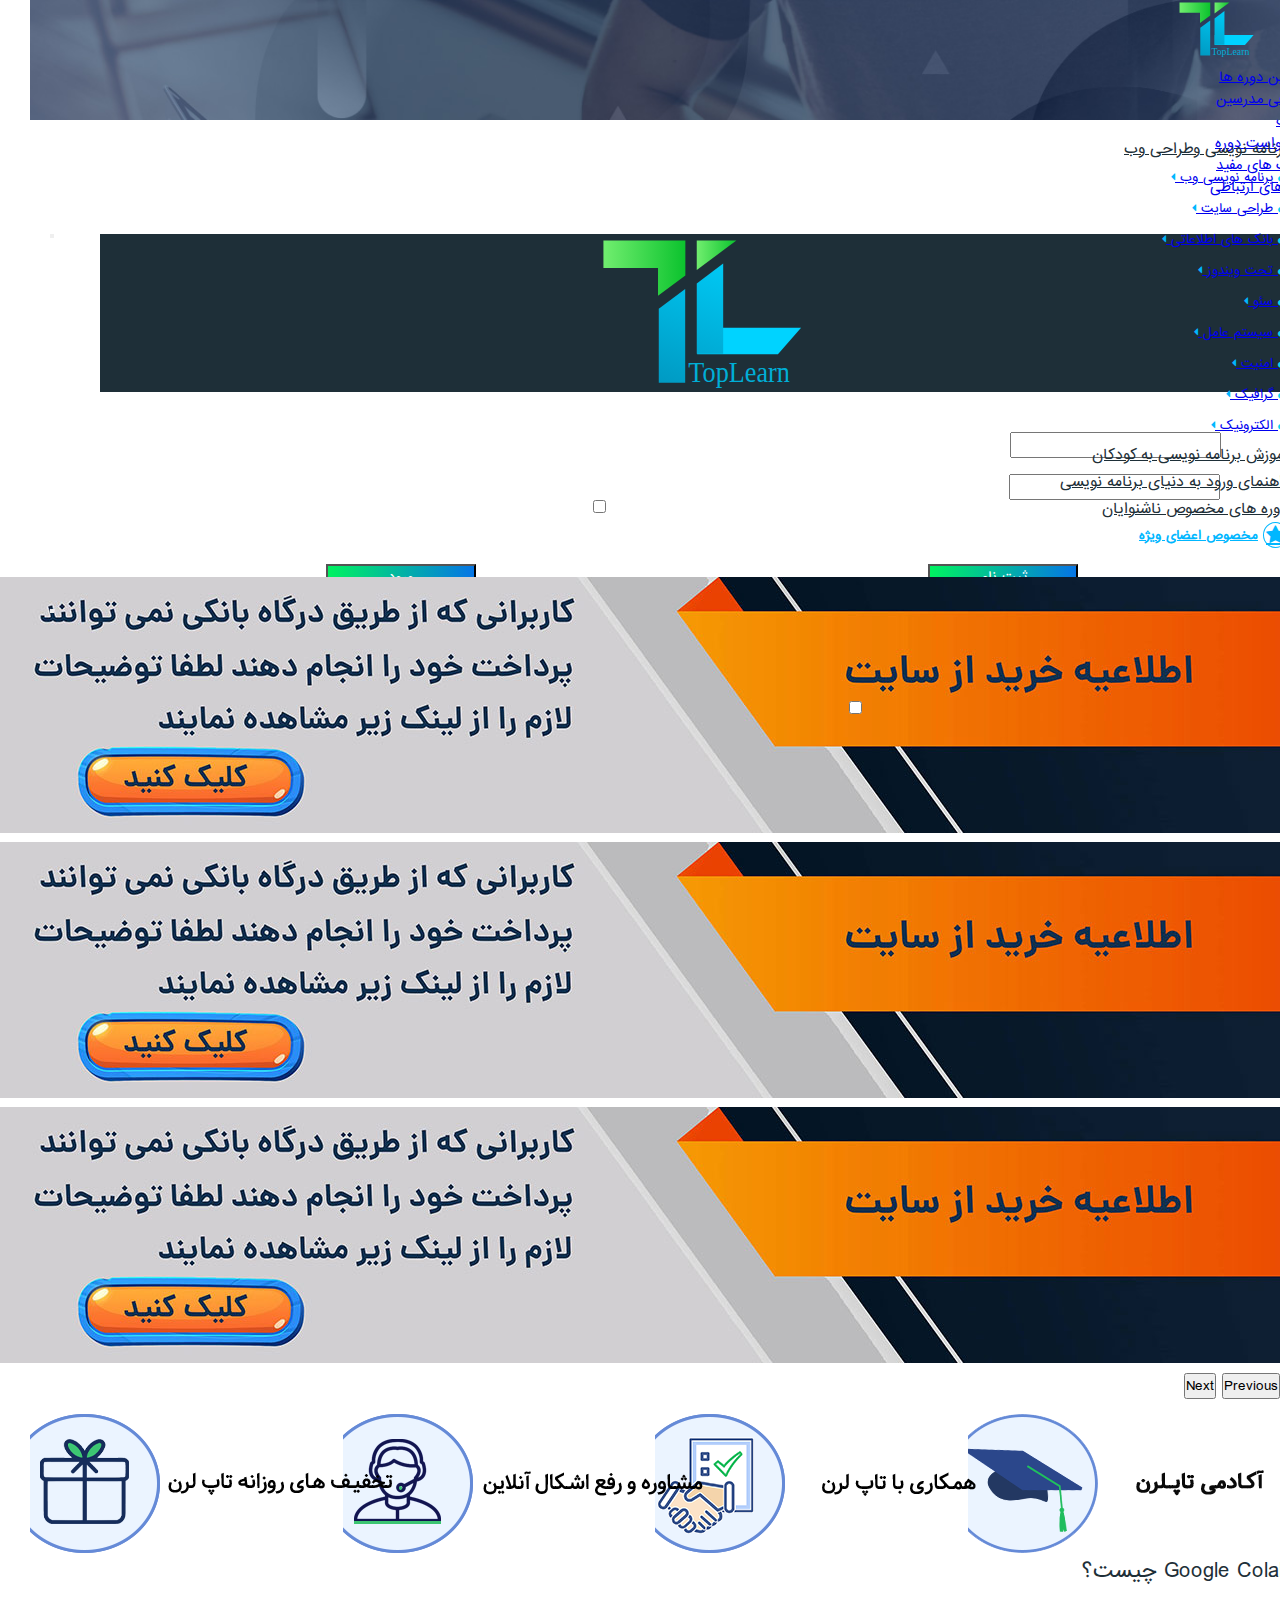
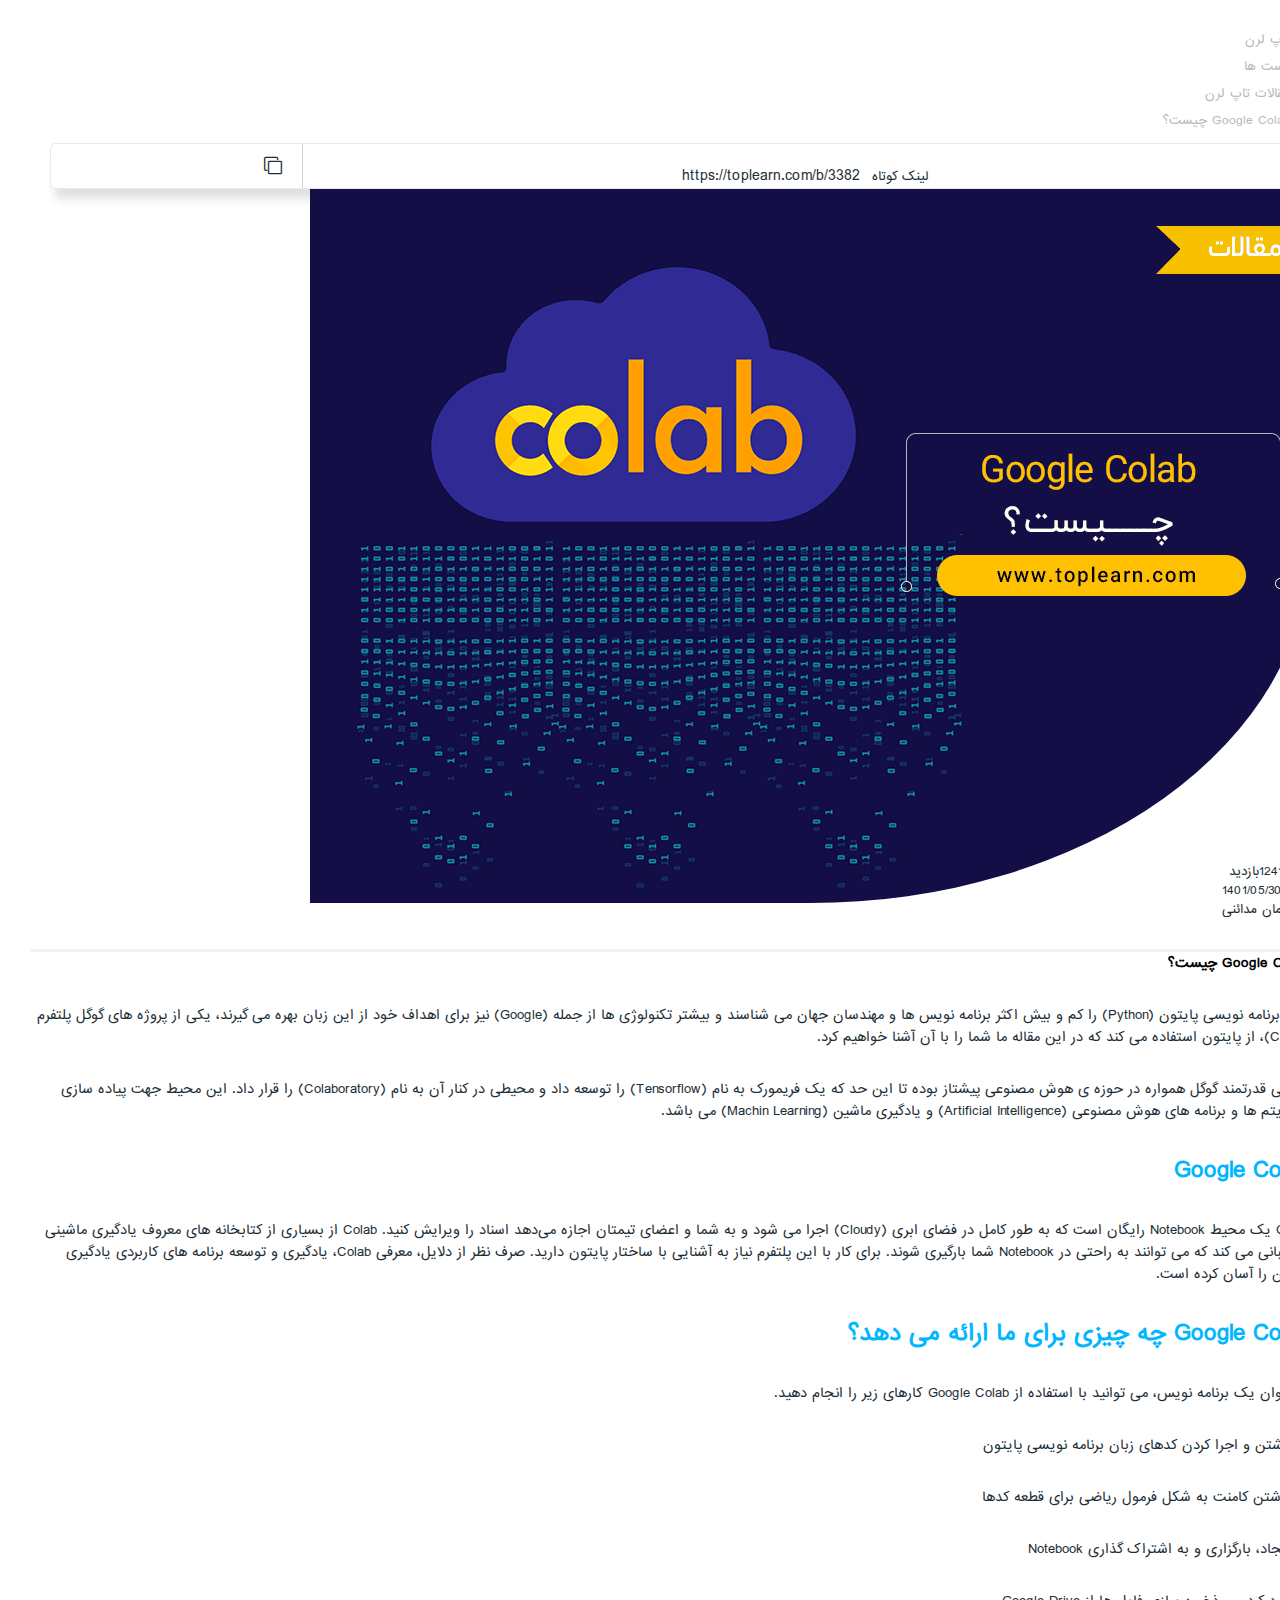
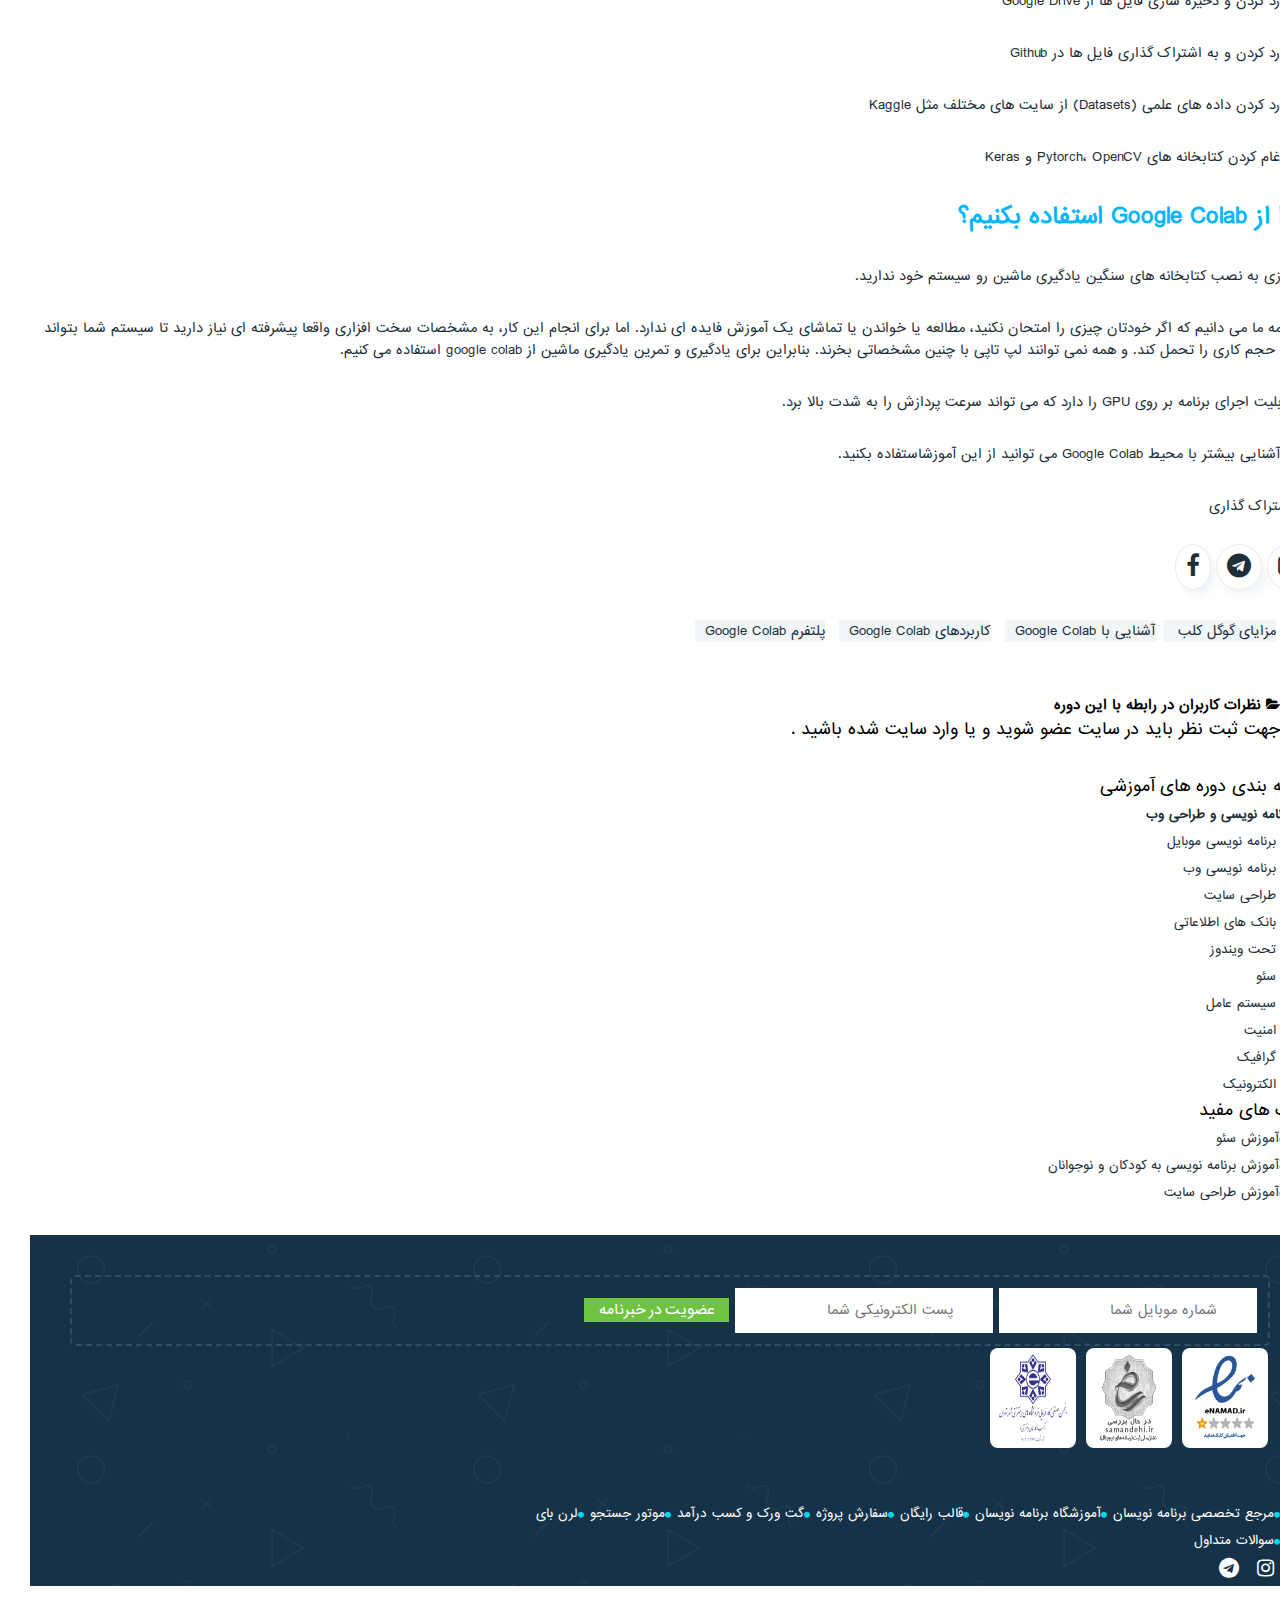
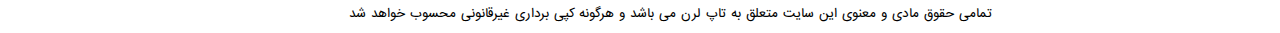
<file: articles.html>
<!DOCTYPE html>
<html lang="en">
  <head>
    <meta charset="UTF-8" />
    <meta http-equiv="X-UA-Compatible" content="IE=edge" />
    <meta name="viewport" content="width=device-width, initial-scale=1.0" />
    <link
      href="https://cdn.jsdelivr.net/npm/bootstrap@5.0.2/dist/css/bootstrap.min.css"
      rel="stylesheet"
      integrity="sha384-EVSTQN3/azprG1Anm3QDgpJLIm9Nao0Yz1ztcQTwFspd3yD65VohhpuuCOmLASjC"
      crossorigin="anonymous"
    />
    <link
      rel="stylesheet"
      href="https://cdnjs.cloudflare.com/ajax/libs/font-awesome/4.7.0/css/font-awesome.min.css"
    />
    <link
      rel="stylesheet"
      href="https://cdnjs.cloudflare.com/ajax/libs/font-awesome/4.7.0/css/font-awesome.min.css"
    />
    <link
      rel="stylesheet"
      href="https://cdn.jsdelivr.net/npm/swiper/swiper-bundle.min.css"
    />
    <link rel="stylesheet" href="articlesstyle.css" />
    <title>مقالات</title>
  </head>
  <body>
    <!-- start header -->
    <div class="container-fluid background-header-img">
      <!-- start Navbar -->
      <nav class="navbar navbar-expand-lg navbar-light nav-section">
        <div class="container-fluid align-items-start mt-4">
          <img class="logo-image" src="./images/logo.svg" alt="logo..." />
          <div class="container content-bars">
            <ul class="menu-bars">
              <a href="#">
                <div id="mySidebar" class="sidebar">
                  <a
                    href="javascript:void(0)"
                    class="closebtn"
                    onclick="closeNav()"
                    >×</a
                  >
                  <div class="side-logo">
                    <img
                      src="./images/logo.svg"
                      alt="logo..."
                      class="side-img"
                    />
                  </div>
                  <div class="input-group input-side">
                    <input
                      type="text"
                      class="form-control input-text"
                      placeholder="جستجو کنید ..."
                    />
                    <button class="btn input-side-btn" type="submit">
                      <i class="fa fa-search"></i>
                    </button>
                  </div>
                  <p class="head-side-text">آموزش های تاپ لرن</p>
                  <hr class="hr" />
                  <a class="link-side" href="#">
                    <i class="fa fa-caret-left"></i>برنامه نویسی و طراحی وب</a
                  >
                  <a class="link-side" href="#">
                    <i class="fa fa-caret-left"></i>آموزش برنامه نویسی به
                    کودکان</a
                  >
                  <a class="link-side" href="#">
                    <i class="fa fa-caret-left"></i>راهنمای ورود به دنیای برنامه
                    نویسی</a
                  >
                  <a class="link-side" href="#">
                    <i class="fa fa-caret-left"></i>دوره های مخصوص ناشنوایان</a
                  >
                  <p class="head-side-text">منوی دسترسی</p>
                  <hr class="hr" />
                  <a class="link-side" href="#">
                    <i class="fa fa-caret-left"></i>آخرین دوره ها</a
                  >
                  <a class="link-side" href="#">
                    <i class="fa fa-caret-left"></i>معرفی مدرسین</a
                  >
                  <a class="link-side" href="#">
                    <i class="fa fa-caret-left"></i>مقالات</a
                  >
                  <a class="link-side" href="#">
                    <i class="fa fa-caret-left"></i>همکاری با تاپلرن</a
                  >
                  <a class="link-side" href="#">
                    <i class="fa fa-caret-left"></i>قوانین سایت</a
                  >
                  <a class="link-side" href="#">
                    <i class="fa fa-caret-left"></i>مشاوره و رفع اشکال آنلاین</a
                  >
                  <a class="link-side" href="#">
                    <i class="fa fa-caret-left"></i>پرسش و پاسخ</a
                  >
                  <a class="link-side" href="#">
                    <i class="fa fa-caret-left"></i>فرصت های شغلی</a
                  >
                  <a class="link-side" href="#">
                    <i class="fa fa-caret-left"></i>تماس با ما</a
                  >
                  <a class="link-side space-side" href="#">
                    <i class="fa fa-caret-left"></i>درباره ما</a
                  >
                </div>

                <div id="main">
                  <button class="openbtn" onclick="openNav()">☰</button>
                  <span class="pip">|</span>
                  <a href="#" class="menu-bars-search">
                    <i class="fa fa-search"></i>
                  </a>
                  <span class="pip">|</span>
                  <div
                    class="modal fade"
                    id="exampleModalToggle-xl"
                    aria-hidden="true"
                    aria-labelledby="exampleModalToggleLabel"
                    tabindex="-1"
                  >
                    <div class="modal-dialog modal-lg modal-dialog-centered">
                      <div class="modal-content">
                        <div class="modal-header">
                          <h5
                            class="modal-title text-info me-2"
                            id="exampleModalToggleLabel"
                          >
                            ورود
                          </h5>
                          <button
                            type="button"
                            class="btn-close btn-close-style"
                            data-bs-dismiss="modal"
                            aria-label="Close"
                          ></button>
                        </div>
                        <div class="modal-body">
                          <div class="container-fluid">
                            <div class="row">
                              <div class="col-md-4 modal-logo rounded">
                                <img
                                  class="modal-img"
                                  src="./images/logo.svg"
                                  alt="logo"
                                />
                              </div>
                              <div class="col-md-8">
                                <form class="form-modal">
                                  <div class="mb-3">
                                    <label
                                      for="exampleInputEmail1"
                                      class="form-label text-info"
                                      >ایمیل
                                      <span class="text-danger">*</span></label
                                    >
                                    <input
                                      type="email"
                                      class="form-control"
                                      id="exampleInputEmail1"
                                      aria-describedby="emailHelp"
                                    />
                                    <div
                                      id="emailHelp"
                                      class="form-text text-form-size"
                                    >
                                      ما هرگز ایمیل شما را با دیگران به اشتراک
                                      نمی گذاریم.
                                    </div>
                                  </div>
                                  <div class="mb-3">
                                    <label
                                      for="exampleInputPassword1"
                                      class="form-label text-info"
                                      >پسورد
                                      <span class="text-danger">*</span></label
                                    >
                                    <input
                                      type="password"
                                      class="form-control"
                                      id="exampleInputPassword1"
                                    />
                                  </div>
                                  <div class="mb-3 form-check">
                                    <input
                                      type="checkbox"
                                      class="form-check-input check-style"
                                      id="exampleCheck1"
                                    />
                                    <label
                                      class="form-check-label text-info"
                                      for="exampleCheck1"
                                      >من ربات نیستم
                                      <span class="text-danger">*</span></label
                                    >
                                  </div>
                                </form>
                              </div>
                            </div>
                          </div>
                        </div>
                        <div class="modal-footer modal-footer-btn">
                          <button
                            class="btn btn-send"
                            data-bs-target="#exampleModalToggle-md2"
                            data-bs-toggle="modal"
                            data-bs-dismiss="modal"
                          >
                            ثبت نام
                          </button>
                          <button
                            class="btn btn-go"
                            data-bs-target="#exampleModalToggle-md2"
                            data-bs-toggle="modal"
                            data-bs-dismiss="modal"
                          >
                            ورود
                          </button>
                        </div>
                      </div>
                    </div>
                  </div>
                  <div
                    class="modal fade"
                    id="exampleModalToggle-md2"
                    aria-hidden="true"
                    aria-labelledby="exampleModalToggleLabel"
                    tabindex="-1"
                  >
                    <div class="modal-dialog modal-lg modal-dialog-centered">
                      <div class="modal-content">
                        <div class="modal-header">
                          <h5
                            class="modal-title text-info me-2"
                            id="exampleModalToggleLabel"
                          >
                            ثبت نام
                          </h5>
                          <button
                            type="button"
                            class="btn-close btn-close-style"
                            data-bs-dismiss="modal"
                            aria-label="Close"
                          ></button>
                        </div>
                        <div class="modal-body">
                          <div class="container-fluid">
                            <div class="row">
                              <form class="form-modal">
                                <div class="mb-3">
                                  <label
                                    for="exampleInputEmail1"
                                    class="form-label text-info"
                                    >نام و نام خانوادگی
                                    <span class="text-danger">*</span></label
                                  >
                                  <input
                                    type="email"
                                    class="form-control"
                                    id="exampleInputEmail1"
                                    aria-describedby="emailHelp"
                                  />
                                  <div
                                    id="emailHelp"
                                    class="form-text text-form-size"
                                  ></div>
                                </div>
                                <div class="mb-3">
                                  <label
                                    for="exampleInputPassword1"
                                    class="form-label text-info"
                                    >شماره موبایل
                                    <span class="text-danger">*</span></label
                                  >
                                  <input
                                    type="password"
                                    class="form-control"
                                    id="exampleInputPassword1"
                                  />
                                </div>
                                <div class="mb-3 form-check">
                                  <input
                                    type="checkbox"
                                    class="form-check-input check-style-two"
                                    id="exampleCheck1"
                                  />
                                  <label
                                    class="form-check-label text-info"
                                    for="exampleCheck1"
                                    >من ربات نیستم
                                    <span class="text-danger">*</span></label
                                  >
                                </div>
                              </form>
                              <!-- <div class="modal-logo-two rounded">
                              <img
                                class="modal-img"
                                src="./images/logo.svg"
                                alt="logo"
                              />
                              <p class="text-modal-two">
                                عضویت با موفقیت انجام شد!
                              </p>
                            </div> -->
                            </div>
                          </div>
                        </div>
                        <div class="modal-footer modal-footer-btn">
                          <button
                            class="btn btn-send"
                            data-bs-target="#exampleModalToggle-xl"
                            data-bs-toggle="modal"
                            data-bs-dismiss="modal"
                          >
                            ورود
                          </button>
                        </div>
                      </div>
                    </div>
                  </div>
                  <a
                    class="item-end"
                    data-bs-toggle="modal"
                    href="#exampleModalToggle-xl"
                    role="button"
                  >
                    <i class="fa fa-user-o mx-2"></i>ورود / ثبت نام
                  </a>
                </div>
              </a>
            </ul>
          </div>

          <div class="collapse navbar-collapse" id="navbarNavDropdown">
            <ul class="navbar-nav w-100">
              <li class="nav-item li-menu-style">
                <a
                  class="nav-link text-white my-2"
                  aria-current="page"
                  href="#"
                >
                  آخرین دوره ها</a
                >
              </li>
              <li class="nav-item li-menu-style">
                <a class="nav-link text-white my-2" href="#">معرفی مدرسین</a>
              </li>
              <li class="nav-item li-menu-style">
                <a class="nav-link text-white my-2" href="./blog.html">بلاگ</a>
              </li>
              <li class="nav-item li-menu-style">
                <a class="nav-link text-white my-2" href="#">درخواست دوره</a>
              </li>
              <li class="nav-item li-menu-style list-menu-bottom">
                <a class="nav-link text-white my-2" href="#">لینک های مفید</a>
                <ul class="menu-block">
                  <li class="menu-block-item">
                    <a class="link-block" href="#"
                      ><i class="fa fa-circle px-2"></i>همکاری تاپلرن</a
                    >
                  </li>
                  <li class="menu-block-item">
                    <a class="link-block" href="#"
                      ><i class="fa fa-circle px-2"></i>قوانین سایت</a
                    >
                  </li>
                  <li class="menu-block-item">
                    <a class="link-block" href="#"
                      ><i class="fa fa-circle px-2"></i>مشاوره و رفع</a
                    >
                  </li>
                  <li class="menu-block-item">
                    <a class="link-block" href="#"
                      ><i class="fa fa-circle px-2"></i>پرسش و پاسخ</a
                    >
                  </li>
                  <li class="menu-block-item">
                    <a class="link-block" href="#"
                      ><i class="fa fa-circle px-2"></i>فرصت شغلی</a
                    >
                  </li>
                </ul>
              </li>
              <li class="nav-item dropdown li-menu-style list-menu-bottom">
                <a
                  class="nav-link text-white my-2"
                  href="#"
                  id="navbarDropdownMenuLink"
                  role="button"
                  data-bs-toggle="dropdown"
                  aria-expanded="false"
                >
                  راه های ارتباطی
                </a>
                <ul class="menu-block">
                  <li class="menu-block-item">
                    <a class="link-block" href="#"
                      ><i class="fa fa-circle px-2"></i>تماس با ما</a
                    >
                  </li>
                  <li class="menu-block-item">
                    <a class="link-block" href="#"
                      ><i class="fa fa-circle px-2"></i>درباره ما</a
                    >
                  </li>
                </ul>
              </li>
              <li class="nav-item item-end">
                <div
                  class="modal fade"
                  id="exampleModalToggle-xll"
                  aria-hidden="true"
                  aria-labelledby="exampleModalToggleLabel"
                  tabindex="-1"
                >
                  <div class="modal-dialog modal-lg modal-dialog-centered">
                    <div class="modal-content">
                      <div class="modal-header">
                        <h5
                          class="modal-title text-info me-2"
                          id="exampleModalToggleLabel"
                        >
                          ورود
                        </h5>
                        <button
                          type="button"
                          class="btn-close btn-close-style"
                          data-bs-dismiss="modal"
                          aria-label="Close"
                        ></button>
                      </div>
                      <div class="modal-body">
                        <div class="container-fluid">
                          <div class="row">
                            <div class="col-md-4 modal-logo rounded">
                              <img
                                class="modal-img"
                                src="./images/logo.svg"
                                alt="logo"
                              />
                            </div>
                            <div class="col-md-8">
                              <form class="form-modal">
                                <div class="mb-3">
                                  <label
                                    for="exampleInputEmail1"
                                    class="form-label text-info"
                                    >ایمیل
                                    <span class="text-danger">*</span></label
                                  >
                                  <input
                                    type="email"
                                    class="form-control"
                                    id="exampleInputEmail1"
                                    aria-describedby="emailHelp"
                                  />
                                  <div
                                    id="emailHelp"
                                    class="form-text text-form-size"
                                  >
                                    ما هرگز ایمیل شما را با دیگران به اشتراک نمی
                                    گذاریم.
                                  </div>
                                </div>
                                <div class="mb-3">
                                  <label
                                    for="exampleInputPassword1"
                                    class="form-label text-info"
                                    >پسورد
                                    <span class="text-danger">*</span></label
                                  >
                                  <input
                                    type="password"
                                    class="form-control"
                                    id="exampleInputPassword1"
                                  />
                                </div>
                                <div class="mb-3 form-check">
                                  <input
                                    type="checkbox"
                                    class="form-check-input check-style"
                                    id="exampleCheck1"
                                  />
                                  <label
                                    class="form-check-label text-info"
                                    for="exampleCheck1"
                                    >من ربات نیستم
                                    <span class="text-danger">*</span></label
                                  >
                                </div>
                              </form>
                            </div>
                          </div>
                        </div>
                      </div>
                      <div class="modal-footer modal-footer-btn">
                        <button
                          class="btn btn-send"
                          data-bs-target="#exampleModalToggle-md22"
                          data-bs-toggle="modal"
                          data-bs-dismiss="modal"
                        >
                          ثبت نام
                        </button>
                        <button
                          class="btn btn-go"
                          data-bs-target="#exampleModalToggle-md22"
                          data-bs-toggle="modal"
                          data-bs-dismiss="modal"
                        >
                          ورود
                        </button>
                      </div>
                    </div>
                  </div>
                </div>
                <div
                  class="modal fade"
                  id="exampleModalToggle-md22"
                  aria-hidden="true"
                  aria-labelledby="exampleModalToggleLabel"
                  tabindex="-1"
                >
                  <div class="modal-dialog modal-lg modal-dialog-centered">
                    <div class="modal-content">
                      <div class="modal-header">
                        <h5
                          class="modal-title text-info me-2"
                          id="exampleModalToggleLabel"
                        >
                          ثبت نام
                        </h5>
                        <button
                          type="button"
                          class="btn-close btn-close-style"
                          data-bs-dismiss="modal"
                          aria-label="Close"
                        ></button>
                      </div>
                      <div class="modal-body">
                        <div class="container-fluid">
                          <div class="row">
                            <form class="form-modal">
                              <div class="mb-3">
                                <label
                                  for="exampleInputEmail1"
                                  class="form-label text-info"
                                  >نام و نام خانوادگی
                                  <span class="text-danger">*</span></label
                                >
                                <input
                                  type="email"
                                  class="form-control"
                                  id="exampleInputEmail1"
                                  aria-describedby="emailHelp"
                                />
                                <div
                                  id="emailHelp"
                                  class="form-text text-form-size"
                                ></div>
                              </div>
                              <div class="mb-3">
                                <label
                                  for="exampleInputPassword1"
                                  class="form-label text-info"
                                  >شماره موبایل
                                  <span class="text-danger">*</span></label
                                >
                                <input
                                  type="password"
                                  class="form-control"
                                  id="exampleInputPassword1"
                                />
                              </div>
                              <div class="mb-3 form-check">
                                <input
                                  type="checkbox"
                                  class="form-check-input check-style-two"
                                  id="exampleCheck1"
                                />
                                <label
                                  class="form-check-label text-info"
                                  for="exampleCheck1"
                                  >من ربات نیستم
                                  <span class="text-danger">*</span></label
                                >
                              </div>
                            </form>
                          </div>
                        </div>
                      </div>
                      <div class="modal-footer modal-footer-btn">
                        <button
                          class="btn btn-send"
                          data-bs-target="#exampleModalToggle-xll"
                          data-bs-toggle="modal"
                          data-bs-dismiss="modal"
                        >
                          ورود
                        </button>
                      </div>
                    </div>
                  </div>
                </div>
                <a
                  class="item-end"
                  data-bs-toggle="modal"
                  href="#exampleModalToggle-xll"
                  role="button"
                >
                  <i class="fa fa-user-o mx-2"></i>ورود / ثبت نام
                </a>
              </li>
            </ul>
          </div>
        </div>
      </nav>
      <!-- end Navbar -->
    </div>

    <!-- end header -->

    <!-- start content -->
    <div class="container-fluid shadow-sm nav-main-content">
      <ul class="nav nav-pills">
        <li class="nav-item dropdown">
          <a
            class="nav-link nav-main-link dropdown-toggle"
            data-bs-toggle="dropdown"
            href="#"
            >برنامه نویسی وطراحی وب</a
          >
          <ul class="dropdown-menu mt-3">
            <li class="list-header">
              <a class="dropdown-item" href="#"
                ><i class="fa fa-circle px-2"></i>
                برنامه نویسی وب
                <i class="fa fa-caret-left"></i>
                <div class="drop-content">
                  <ul class="drop-list">
                    <li class="drop-link">
                      <i class="fa fa-circle px-2"></i>زامارین
                    </li>
                    <li class="drop-link">
                      <i class="fa fa-circle px-2"></i>Kotlin
                    </li>
                    <li class="drop-link">
                      <i class="fa fa-circle px-2"></i>Ionic
                    </li>
                    <li class="drop-link">
                      <i class="fa fa-circle px-2"></i>Android
                    </li>
                    <li class="drop-link">
                      <i class="fa fa-circle px-2"></i>Cordova
                    </li>
                    <li class="drop-link">
                      <i class="fa fa-circle px-2"></i>PWA
                    </li>
                    <li class="drop-link">
                      <i class="fa fa-circle px-2"></i>DART
                    </li>
                  </ul>
                </div>
              </a>
            </li>
            <li class="list-header">
              <a class="dropdown-item" href="#"
                ><i class="fa fa-circle px-2"></i>
                طراحی سایت
                <i class="fa fa-caret-left"></i>
                <div class="drop-content">
                  <ul class="drop-list">
                    <li class="drop-link">
                      <i class="fa fa-circle px-2"></i>زامارین
                    </li>
                    <li class="drop-link">
                      <i class="fa fa-circle px-2"></i>Kotlin
                    </li>
                    <li class="drop-link">
                      <i class="fa fa-circle px-2"></i>Ionic
                    </li>
                    <li class="drop-link">
                      <i class="fa fa-circle px-2"></i>Android
                    </li>
                    <li class="drop-link">
                      <i class="fa fa-circle px-2"></i>Cordova
                    </li>
                    <li class="drop-link">
                      <i class="fa fa-circle px-2"></i>PWA
                    </li>
                    <li class="drop-link">
                      <i class="fa fa-circle px-2"></i>DART
                    </li>
                  </ul>
                </div>
              </a>
            </li>
            <li class="list-header">
              <a class="dropdown-item" href="#"
                ><i class="fa fa-circle px-2"></i>
                بانک های اطلاعاتی
                <i class="fa fa-caret-left"></i>
                <div class="drop-content">
                  <ul class="drop-list">
                    <li class="drop-link">
                      <i class="fa fa-circle px-2"></i>زامارین
                    </li>
                    <li class="drop-link">
                      <i class="fa fa-circle px-2"></i>Kotlin
                    </li>
                    <li class="drop-link">
                      <i class="fa fa-circle px-2"></i>Ionic
                    </li>
                    <li class="drop-link">
                      <i class="fa fa-circle px-2"></i>Android
                    </li>
                    <li class="drop-link">
                      <i class="fa fa-circle px-2"></i>Cordova
                    </li>
                    <li class="drop-link">
                      <i class="fa fa-circle px-2"></i>PWA
                    </li>
                    <li class="drop-link">
                      <i class="fa fa-circle px-2"></i>DART
                    </li>
                  </ul>
                </div>
              </a>
            </li>
            <li class="list-header">
              <a class="dropdown-item" href="#"
                ><i class="fa fa-circle px-2"></i>
                تحت ویندوز
                <i class="fa fa-caret-left"></i>
                <div class="drop-content">
                  <ul class="drop-list">
                    <li class="drop-link">
                      <i class="fa fa-circle px-2"></i>زامارین
                    </li>
                    <li class="drop-link">
                      <i class="fa fa-circle px-2"></i>Kotlin
                    </li>
                    <li class="drop-link">
                      <i class="fa fa-circle px-2"></i>Ionic
                    </li>
                    <li class="drop-link">
                      <i class="fa fa-circle px-2"></i>Android
                    </li>
                    <li class="drop-link">
                      <i class="fa fa-circle px-2"></i>Cordova
                    </li>
                    <li class="drop-link">
                      <i class="fa fa-circle px-2"></i>PWA
                    </li>
                    <li class="drop-link">
                      <i class="fa fa-circle px-2"></i>DART
                    </li>
                  </ul>
                </div>
              </a>
            </li>
            <li class="list-header">
              <a class="dropdown-item" href="#"
                ><i class="fa fa-circle px-2"></i>
                سئو
                <i class="fa fa-caret-left"></i>
              </a>
            </li>
            <li class="list-header">
              <a class="dropdown-item" href="#"
                ><i class="fa fa-circle px-2"></i>
                سیستم عامل
                <i class="fa fa-caret-left"></i>
                <div class="drop-content">
                  <ul class="drop-list">
                    <li class="drop-link">
                      <i class="fa fa-circle px-2"></i>زامارین
                    </li>
                    <li class="drop-link">
                      <i class="fa fa-circle px-2"></i>Kotlin
                    </li>
                    <li class="drop-link">
                      <i class="fa fa-circle px-2"></i>Ionic
                    </li>
                    <li class="drop-link">
                      <i class="fa fa-circle px-2"></i>Android
                    </li>
                    <li class="drop-link">
                      <i class="fa fa-circle px-2"></i>Cordova
                    </li>
                    <li class="drop-link">
                      <i class="fa fa-circle px-2"></i>PWA
                    </li>
                    <li class="drop-link">
                      <i class="fa fa-circle px-2"></i>DART
                    </li>
                  </ul>
                </div>
              </a>
            </li>
            <li class="list-header">
              <a class="dropdown-item" href="#"
                ><i class="fa fa-circle px-2"></i>
                امنیت
                <i class="fa fa-caret-left"></i>
              </a>
            </li>
            <li class="list-header">
              <a class="dropdown-item" href="#"
                ><i class="fa fa-circle px-2"></i>
                گرافیک
                <i class="fa fa-caret-left"></i>
                <div class="drop-content">
                  <ul class="drop-list">
                    <li class="drop-link">
                      <i class="fa fa-circle px-2"></i>زامارین
                    </li>
                    <li class="drop-link">
                      <i class="fa fa-circle px-2"></i>Kotlin
                    </li>
                    <li class="drop-link">
                      <i class="fa fa-circle px-2"></i>Ionic
                    </li>
                    <li class="drop-link">
                      <i class="fa fa-circle px-2"></i>Android
                    </li>
                    <li class="drop-link">
                      <i class="fa fa-circle px-2"></i>Cordova
                    </li>
                    <li class="drop-link">
                      <i class="fa fa-circle px-2"></i>PWA
                    </li>
                    <li class="drop-link">
                      <i class="fa fa-circle px-2"></i>DART
                    </li>
                  </ul>
                </div>
              </a>
            </li>
            <li class="list-header">
              <a class="dropdown-item" href="#"
                ><i class="fa fa-circle px-2"></i>
                الکترونیک
                <i class="fa fa-caret-left"></i>
              </a>
            </li>
          </ul>
        </li>
        <li class="nav-item">
          <a class="nav-link nav-main-link" href="#"
            >آموزش برنامه نویسی به کودکان</a
          >
        </li>
        <li class="nav-item">
          <a class="nav-link nav-main-link" href="#"
            >راهنمای ورود به دنیای برنامه نویسی</a
          >
        </li>
        <li class="nav-item">
          <a class="nav-link nav-main-link" href="#"
            >دوره های مخصوص ناشنوایان</a
          >
        </li>
        <li class="nav-item me-auto">
          <a class="nav-link nav-main-link-end" href="#"
            ><i class="fa fa-star"></i>مخصوص اعضای ویژه</a
          >
        </li>
      </ul>
    </div>

    <!-- start slide one -->
    <div class="container-fluid slide-head-click">
      <div
        id="carouselExampleIndicators"
        class="carousel slide"
        data-bs-ride="carousel"
      >
        <div class="carousel-inner border-style">
          <div class="carousel-item active">
            <img
              src="./images/slide-click-me.jpg"
              class="d-block w-100"
              alt="click me..."
            />
          </div>
          <div class="carousel-item">
            <img
              src="./images/slide-click-me.jpg"
              class="d-block w-100"
              alt="click me..."
            />
          </div>
          <div class="carousel-item">
            <img
              src="./images/slide-click-me.jpg"
              class="d-block w-100"
              alt="click me..."
            />
          </div>
        </div>
        <button
          class="carousel-control-prev"
          type="button"
          data-bs-target="#carouselExampleIndicators"
          data-bs-slide="prev"
        >
          <span class="carousel-control-prev-icon" aria-hidden="true"></span>
          <span class="visually-hidden">Previous</span>
        </button>
        <button
          class="carousel-control-next"
          type="button"
          data-bs-target="#carouselExampleIndicators"
          data-bs-slide="next"
        >
          <span class="carousel-control-next-icon" aria-hidden="true"></span>
          <span class="visually-hidden">Next</span>
        </button>
      </div>
    </div>
    <!-- end slide one -->

    <!-- start slide two -->
    <div class="swiper mySwiper">
      <div class="swiper-wrapper">
        <div class="swiper-slide">
          <img class="w-100" src="./images/a1.png" alt="image..." />
        </div>
        <div class="swiper-slide">
          <img class="w-100" src="./images/a2.png" alt="image..." />
        </div>
        <div class="swiper-slide">
          <img class="w-100" src="./images/a3.png" alt="image..." />
        </div>
        <div class="swiper-slide">
          <img class="w-100" src="./images/a4.png" alt="image..." />
        </div>
        <div class="swiper-slide">
          <img class="w-100" src="./images/a1.png" alt="image..." />
        </div>
        <div class="swiper-slide">
          <img class="w-100" src="./images/a2.png" alt="image..." />
        </div>
        <div class="swiper-slide">
          <img class="w-100" src="./images/a3.png" alt="image..." />
        </div>
        <div class="swiper-slide">
          <img class="w-100" src="./images/a4.png" alt="image..." />
        </div>
        <div class="swiper-slide">
          <img class="w-100" src="./images/a1.png" alt="image..." />
        </div>
      </div>
      <div class="swiper-pagination"></div>
    </div>
    <!-- end slide two -->

    <!-- start content articles -->
    <div class="container-fluid mt-5">
      <div class="row">
        <div class="col-lg-4">
          <a class="breadcrumb-head" href="#">Google Colab چیست؟</a>
          <nav aria-label="breadcrumb">
            <ol class="breadcrumb breadcrumb-content">
              <li class="breadcrumb-item"></li>
              <li class="breadcrumb-item">
                <a class="breadcrumb-style" href="#">تاپ لرن</a>
              </li>
              <li class="breadcrumb-item">
                <a class="breadcrumb-style" href="#">پست ها</a>
              </li>
              <li class="breadcrumb-item">
                <a class="breadcrumb-style" href="#">مقالات تاپ لرن</a>
              </li>
              <li class="breadcrumb-item">
                <a class="breadcrumb-style" href="#">Google Colab چیست؟</a>
              </li>
            </ol>
          </nav>
        </div>
        <div class="col-lg-4"></div>
        <div class="col-lg-4">
          <div class="link-content">
            <p class="text-link-min">
              <span class="span-min ms-auto">لینک کوتاه</span
              >https://toplearn.com/b/3382
            </p>
            <a href="#" class="icon-link-min"><i class="fa fa-clone"></i></a>
          </div>
        </div>
      </div>
    </div>
    <div class="container-fluid my-5">
      <div class="row">
        <div class="col-lg-8">
          <div class="card shadow-sm border-0 m-3 p-3">
            <img
              src="./images/colaba08(1).png"
              class="card-img-top card-big-img"
              alt="..."
            />
            <div class="column-icon">
              <span>
                <i class="fa fa-low-vision text-secondary ps-2"></i>
                1241بازدید</span
              >
              <span
                ><i class="fa fa-folder-open text-secondary ps-1"></i>
                1401/05/30
              </span>
              <span
                ><i class="fa fa-user text-secondary ps-2"></i>ایمان
                مدائنی</span
              >
            </div>
            <div class="card-body card-body-border">
              <h5 class="card-title my-4">Google Colab چیست؟</h5>
              <p class="card-text">
                زبان برنامه نویسی پایتون (Python) را کم و بیش اکثر برنامه نویس
                ها و مهندسان جهان می شناسند و بیشتر تکنولوژی ها از جمله (Google)
                نیز برای اهداف خود از این زبان بهره می گیرند، یکی از پروژه های
                گوگل پلتفرم (Colab)، از پایتون استفاده می کند که در این مقاله ما
                شما را با آن آشنا خواهیم کرد.
              </p>
              <p class="card-text">
                کمپانی قدرتمند گوگل همواره در حوزه ی هوش مصنوعی پیشتاز بوده تا
                این حد که یک فریمورک به نام (Tensorflow) را توسعه داد و محیطی در
                کنار آن به نام (Colaboratory) را قرار داد. این محیط جهت پیاده
                سازی الگوریتم ها و برنامه های هوش مصنوعی (Artificial
                Intelligence) و یادگیری ماشین (Machin Learning) می باشد.
              </p>
              <h5 class="card-title title-blue">Google Colab</h5>
              <p class="card-text">
                Colab یک محیط Notebook رایگان است که به طور کامل در فضای ابری
                (Cloudy) اجرا می شود و به شما و اعضای تیمتان اجازه می‌دهد اسناد
                را ویرایش کنید. Colab از بسیاری از کتابخانه های معروف یادگیری
                ماشینی پشتیبانی می کند که می توانند به راحتی در Notebook شما
                بارگیری شوند. برای کار با این پلتفرم نیاز به آشنایی با ساختار
                پایتون دارید. صرف نظر از دلایل، معرفی Colab، یادگیری و توسعه
                برنامه های کاربردی یادگیری ماشین را آسان کرده است.
              </p>
              <h5 class="card-title title-blue">
                Google Colab چه چیزی برای ما ارائه می دهد؟
              </h5>
              <p class="card-text">
                به عنوان یک برنامه نویس، می توانید با استفاده از Google Colab
                کارهای زیر را انجام دهید.
              </p>
              <p class="card-text">
                1- نوشتن و اجرا کردن کدهای زبان برنامه نویسی پایتون
              </p>
              <p class="card-text">
                2- نوشتن کامنت به شکل فرمول ریاضی برای قطعه کدها
              </p>
              <p class="card-text">
                3- ایجاد، بارگزاری و به اشتراک گذاری Notebook
              </p>
              <p class="card-text">
                4- وارد کردن و ذخیره سازی فایل ها از Google Drive
              </p>
              <p class="card-text">
                5- وارد کردن و به اشتراک گذاری فایل ها در Github
              </p>
              <p class="card-text">
                6- وارد کردن داده های علمی (Datasets) از سایت های مختلف مثل
                Kaggle
              </p>
              <p class="card-text">
                7- ادغام کردن کتابخانه های Pytorch، OpenCV و Keras
              </p>
              <h5 class="card-title title-blue">
                چرا از Google Colab استفاده بکنیم؟
              </h5>
              <p class="card-text">
                1- نیازی به نصب کتابخانه های سنگین یادگیری ماشین رو سیستم خود
                ندارید.
              </p>
              <p class="card-text">
                2- همه ما می دانیم که اگر خودتان چیزی را امتحان نکنید، مطالعه یا
                خواندن یا تماشای یک آموزش فایده ای ندارد. اما برای انجام این
                کار، به مشخصات سخت افزاری واقعا پیشرفته ای نیاز دارید تا سیستم
                شما بتواند چنین حجم کاری را تحمل کند. و همه نمی توانند لپ تاپی
                با چنین مشخصاتی بخرند. بنابراین برای یادگیری و تمرین یادگیری
                ماشین از google colab استفاده می کنیم.
              </p>
              <p class="card-text">
                3- قابلیت اجرای برنامه بر روی GPU را دارد که می تواند سرعت
                پردازش را به شدت بالا برد.
              </p>
              <p class="card-text">
                برای آشنایی بیشتر با محیط Google Colab می توانید از این
                آموزشاستفاده بکنید.
              </p>
            </div>
            <div class="card-footer bg-white d-flex flex-row">
              <p class="card-text">به اشتراک گذاری</p>
              <div class="card-text me-auto">
                <span class="icon-footer-card"
                  ><i class="fa fa-instagram"></i
                ></span>
                <span class="icon-footer-card"
                  ><i class="fa fa-telegram"></i
                ></span>
                <span class="icon-footer-card"
                  ><i class="fa fa-facebook"></i
                ></span>
              </div>
            </div>
          </div>
          <div class="m-2 p-3">
            <div class="link-group-article shadow-sm">
              <a href="#" class="link-article">مزایای گوگل کلب </a>
              <a href="#" class="link-article">آشنایی با Google Colab</a>
              <a href="#" class="link-article">کاربردهای Google Colab</a>
              <a href="#" class="link-article">پلتفرم Google Colab</a>
            </div>
          </div>
          <div class="link-group-article shadow-sm m-3 p-3">
            <h5>
              <i class="fa fa-folder-open text-secondary ps-1"></i> نظرات
              کاربران در رابطه با این دوره
            </h5>
            <div class="alert alert-info text-info my-5">
              جهت ثبت نظر باید در سایت عضو شوید و یا وارد سایت شده باشید .
            </div>
          </div>
        </div>
        <div class="col-lg-4">
          <div class="card shadow-sm mx-4 mb-4">
            <div class="card-header bg-white py-3">
              دسته بندی دوره های آموزشی
            </div>
            <ul class="list-group list-group-flush my-5">
              <li class="list-group-item border-0">
                <a class="head-link-article" href="#"
                  ><i class="fa fa-caret-left"></i>برنامه نویسی و طراحی وب</a
                >
              </li>
              <li class="list-group-item border-0">
                <a class="link-item-acticle" href="#"
                  ><i class="fa fa-caret-left"></i>برنامه نویسی موبایل</a
                >
              </li>
              <li class="list-group-item border-0">
                <a class="link-item-acticle" href="#"
                  ><i class="fa fa-caret-left"></i>برنامه نویسی وب</a
                >
              </li>
              <li class="list-group-item border-0">
                <a class="link-item-acticle" href="#"
                  ><i class="fa fa-caret-left"></i>طراحی سایت</a
                >
              </li>
              <li class="list-group-item border-0">
                <a class="link-item-acticle" href="#"
                  ><i class="fa fa-caret-left"></i>بانک های اطلاعاتی</a
                >
              </li>
              <li class="list-group-item border-0">
                <a class="link-item-acticle" href="#"
                  ><i class="fa fa-caret-left"></i>تحت ویندوز</a
                >
              </li>
              <li class="list-group-item border-0">
                <a class="link-item-acticle" href="#"
                  ><i class="fa fa-caret-left"></i>سئو</a
                >
              </li>
              <li class="list-group-item border-0">
                <a class="link-item-acticle" href="#"
                  ><i class="fa fa-caret-left"></i>سیستم عامل</a
                >
              </li>
              <li class="list-group-item border-0">
                <a class="link-item-acticle" href="#"
                  ><i class="fa fa-caret-left"></i>امنیت</a
                >
              </li>
              <li class="list-group-item border-0">
                <a class="link-item-acticle" href="#"
                  ><i class="fa fa-caret-left"></i>گرافیک</a
                >
              </li>
              <li class="list-group-item border-0">
                <a class="link-item-acticle" href="#"
                  ><i class="fa fa-caret-left"></i>الکترونیک</a
                >
              </li>
            </ul>
          </div>
          <div class="card shadow-sm mx-4">
            <div class="card-header bg-white py-3">لینک های مفید</div>
            <ul class="list-group list-group-flush my-5">
              <li class="list-group-item border-0">
                <a class="link-item-acticle" href="#"
                  ><i class="fa fa-circle px-2"></i>آموزش سئو</a
                >
              </li>
              <li class="list-group-item border-0">
                <a class="link-item-acticle" href="#"
                  ><i class="fa fa-circle px-2"></i>آموزش برنامه نویسی به کودکان
                  و نوجوانان</a
                >
              </li>
              <li class="list-group-item border-0">
                <a class="link-item-acticle" href="#"
                  ><i class="fa fa-circle px-2"></i>آموزش طراحی سایت</a
                >
              </li>
            </ul>
          </div>
        </div>
      </div>
    </div>
    <!-- end content articles -->

    <!-- start footer -->
    <footer class="mt-5">
      <div class="container-fluid footer-back">
        <div class="row footer-row">
          <div class="col-lg-9">
            <div class="input-group form-footer">
              <input
                type="text"
                aria-label="First name"
                class="form-control footer-input"
                placeholder="شماره موبایل شما"
              />
              <input
                type="text"
                aria-label="Last name"
                class="form-control footer-input"
                placeholder="پست الکترونیکی شما"
              />
              <span class="input-group-text btn-footer">عضویت در خبرنامه</span>
            </div>
          </div>
          <div
            class="col-lg-3 d-flex justify-content-center align-items-center"
          >
            <img class="img-footer" src="./images/logo.png" alt="logo" />
            <img class="img-footer" src="./images/logo (1).png" alt="logo" />
            <img
              class="img-footer"
              src="./images/logo_anjooman_senfi.png"
              alt="logo"
            />
          </div>
        </div>
        <div class="containe-fluid">
          <div class="row row-footer-list">
            <div class="col-md-9 my-4">
              <a href="#" class="link-footer"
                ><i class="fa fa-circle px-2"></i>مرجع تخصصی برنامه نویسان</a
              >
              <a href="#" class="link-footer"
                ><i class="fa fa-circle px-2"></i>آموزشگاه برنامه نویسان</a
              >
              <a href="#" class="link-footer"
                ><i class="fa fa-circle px-2"></i>قالب رایگان</a
              >
              <a href="#" class="link-footer"
                ><i class="fa fa-circle px-2"></i>سفارش پروژه</a
              >
              <a href="#" class="link-footer"
                ><i class="fa fa-circle px-2"></i>گت ورک و کسب درآمد</a
              >
              <a href="#" class="link-footer"
                ><i class="fa fa-circle px-2"></i>موتور جستجو</a
              >
              <a href="#" class="link-footer"
                ><i class="fa fa-circle px-2"></i>لرن بای</a
              >
              <br />
              <a href="#" class="link-footer"
                ><i class="fa fa-circle px-2"></i>سوالات متداول</a
              >
            </div>
            <div
              class="col-md-3 d-flex justify-content-center align-items-center"
            >
              <a href="#" class="media-icon"><i class="fa fa-instagram"></i></a>
              <a href="#" class="media-icon"><i class="fa fa-telegram"></i></a>
            </div>
          </div>
        </div>
      </div>
      <div class="container-fluid">
        <p class="footer-end-text">
          تمامی حقوق مادی و معنوی این سایت متعلق به تاپ لرن می باشد و هرگونه کپی
          برداری غیرقانونی محسوب خواهد شد
        </p>
      </div>
    </footer>
    <!-- end footer -->

    <script>
      function openNav() {
        document.getElementById("mySidebar").style.width = "250px";
        document.getElementById("main").style.marginLeft = "250px";
      }

      function closeNav() {
        document.getElementById("mySidebar").style.width = "0";
        document.getElementById("main").style.marginLeft = "0";
      }
    </script>

    <script
      src="https://cdn.jsdelivr.net/npm/@popperjs/core@2.9.2/dist/umd/popper.min.js"
      integrity="sha384-IQsoLXl5PILFhosVNubq5LC7Qb9DXgDA9i+tQ8Zj3iwWAwPtgFTxbJ8NT4GN1R8p"
      crossorigin="anonymous"
    ></script>
    <script
      src="https://cdn.jsdelivr.net/npm/bootstrap@5.0.2/dist/js/bootstrap.min.js"
      integrity="sha384-cVKIPhGWiC2Al4u+LWgxfKTRIcfu0JTxR+EQDz/bgldoEyl4H0zUF0QKbrJ0EcQF"
      crossorigin="anonymous"
    ></script>
    <script src="https://cdn.jsdelivr.net/npm/swiper/swiper-bundle.min.js"></script>
    <script>
      var swiper = new Swiper(".mySwiper", {
        slidesPerView: 4,
        spaceBetween: 30,
        freeMode: true,
        breakpoints: {
          320: {
            slidesPerView: 1,
            spaceBetween: 50,
          },
          480: {
            slidesPerView: 2,
            spaceBetween: 10,
          },
          640: {
            slidesPerView: 2,
            spaceBetween: 40,
          },
          740: {
            slidesPerView: 3,
            spaceBetween: 20,
          },
          1050: {
            slidesPerView: 4,
            spaceBetween: 30,
          },
        },
        autoplay: {
          delay: 5000,
          disableOnInteraction: false,
        },
      });
    </script>
  </body>
</html>
</file>
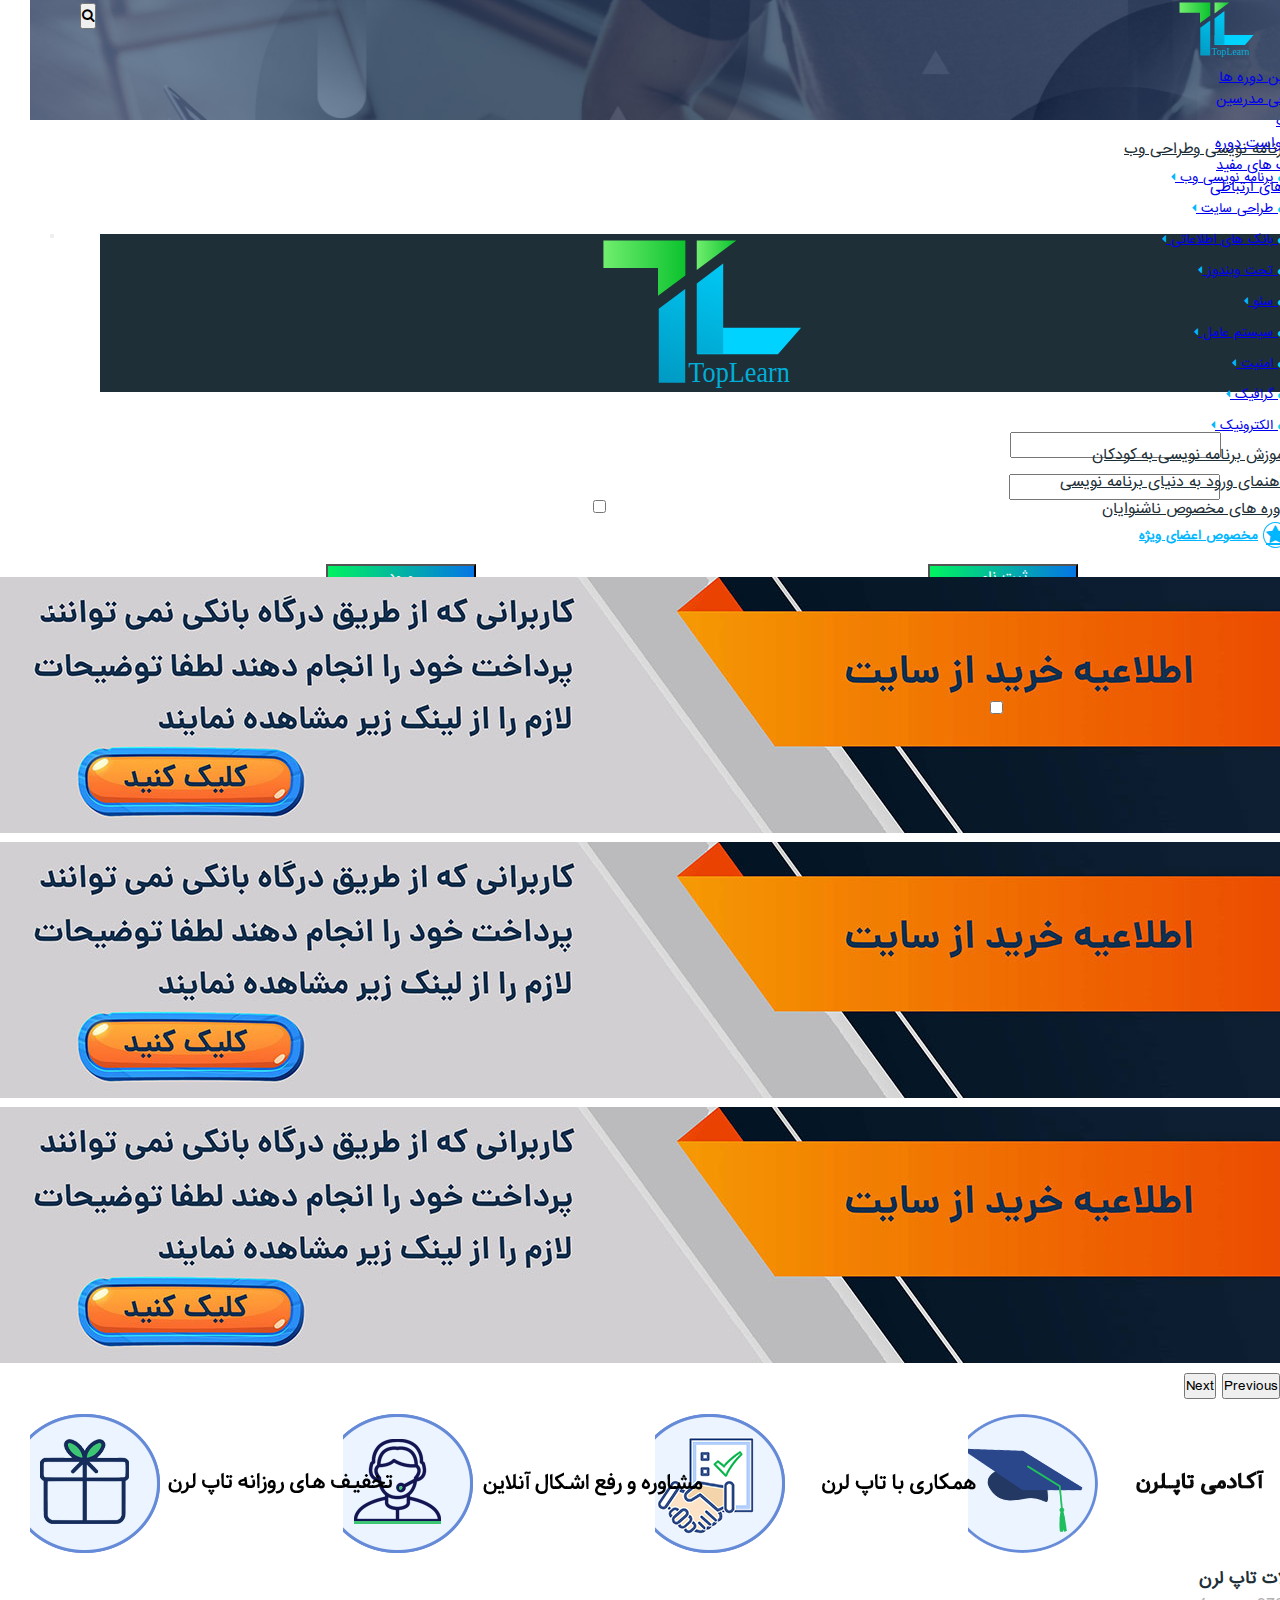
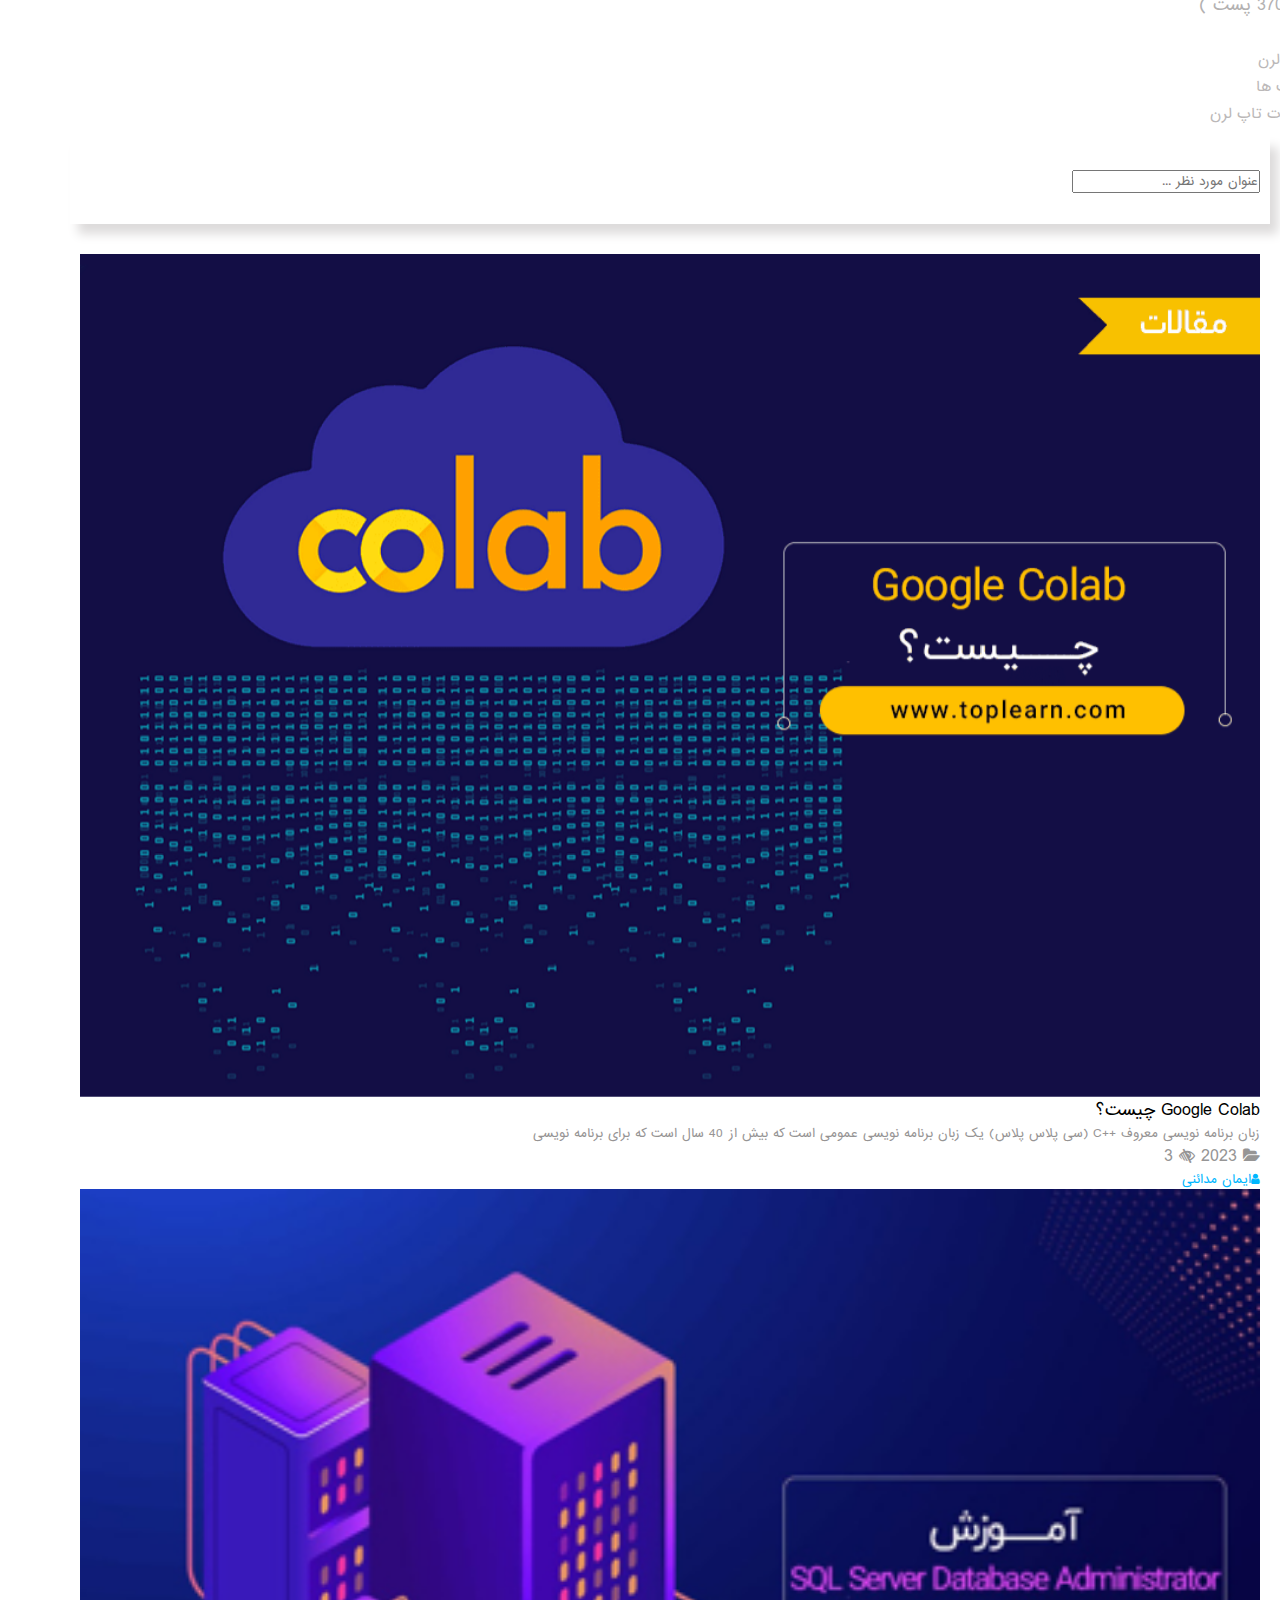
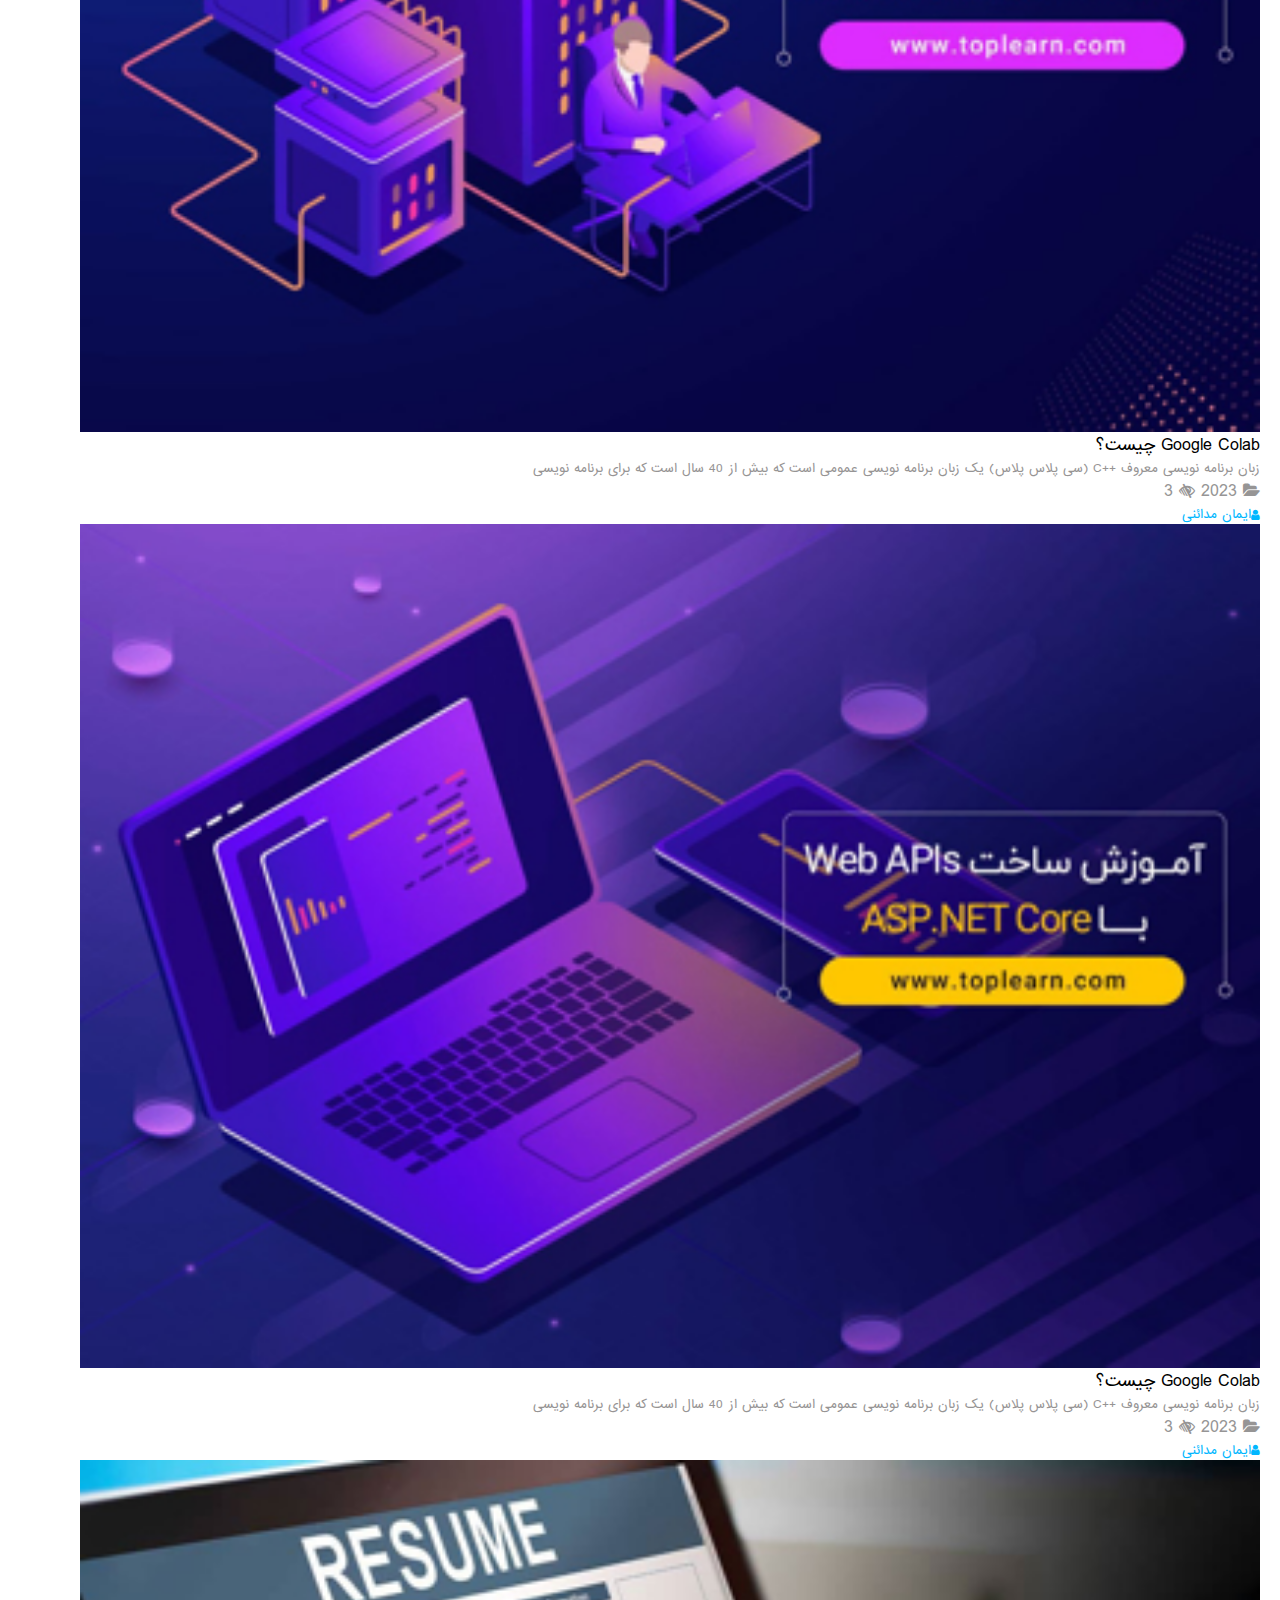
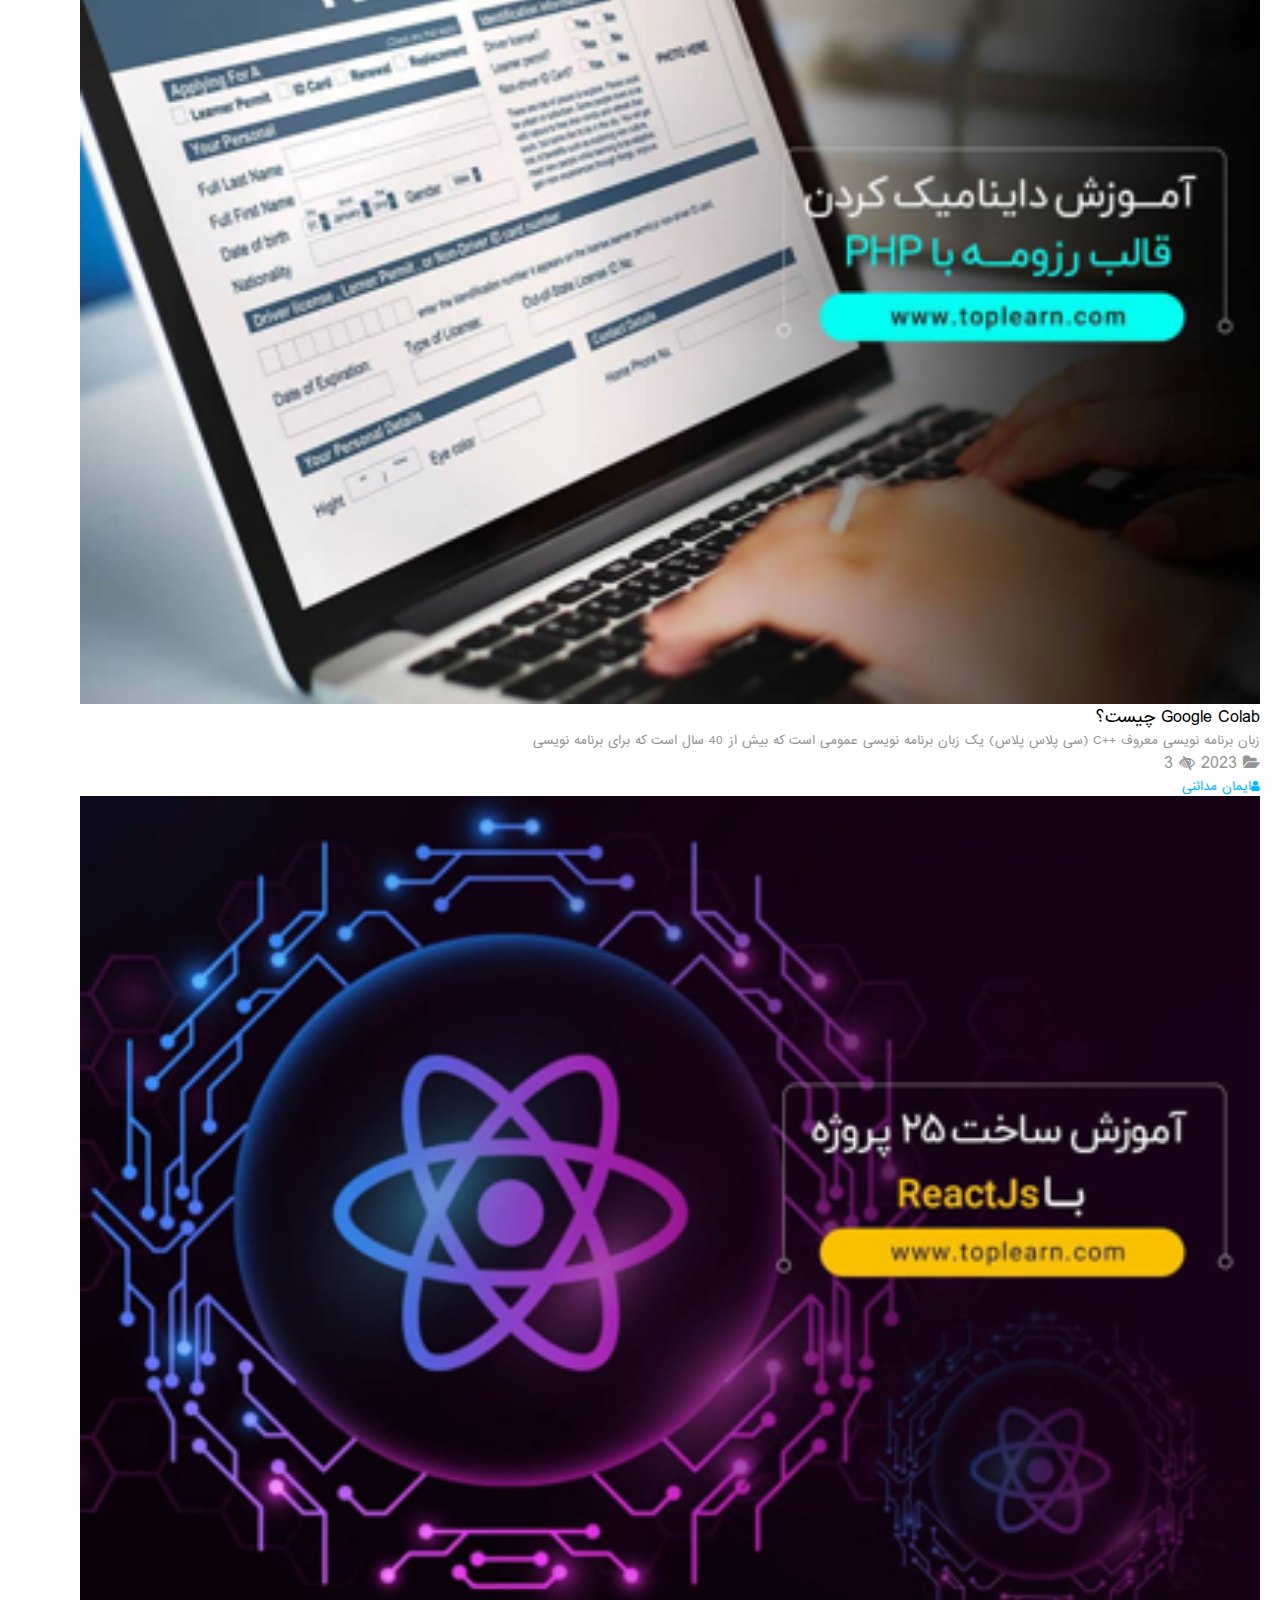
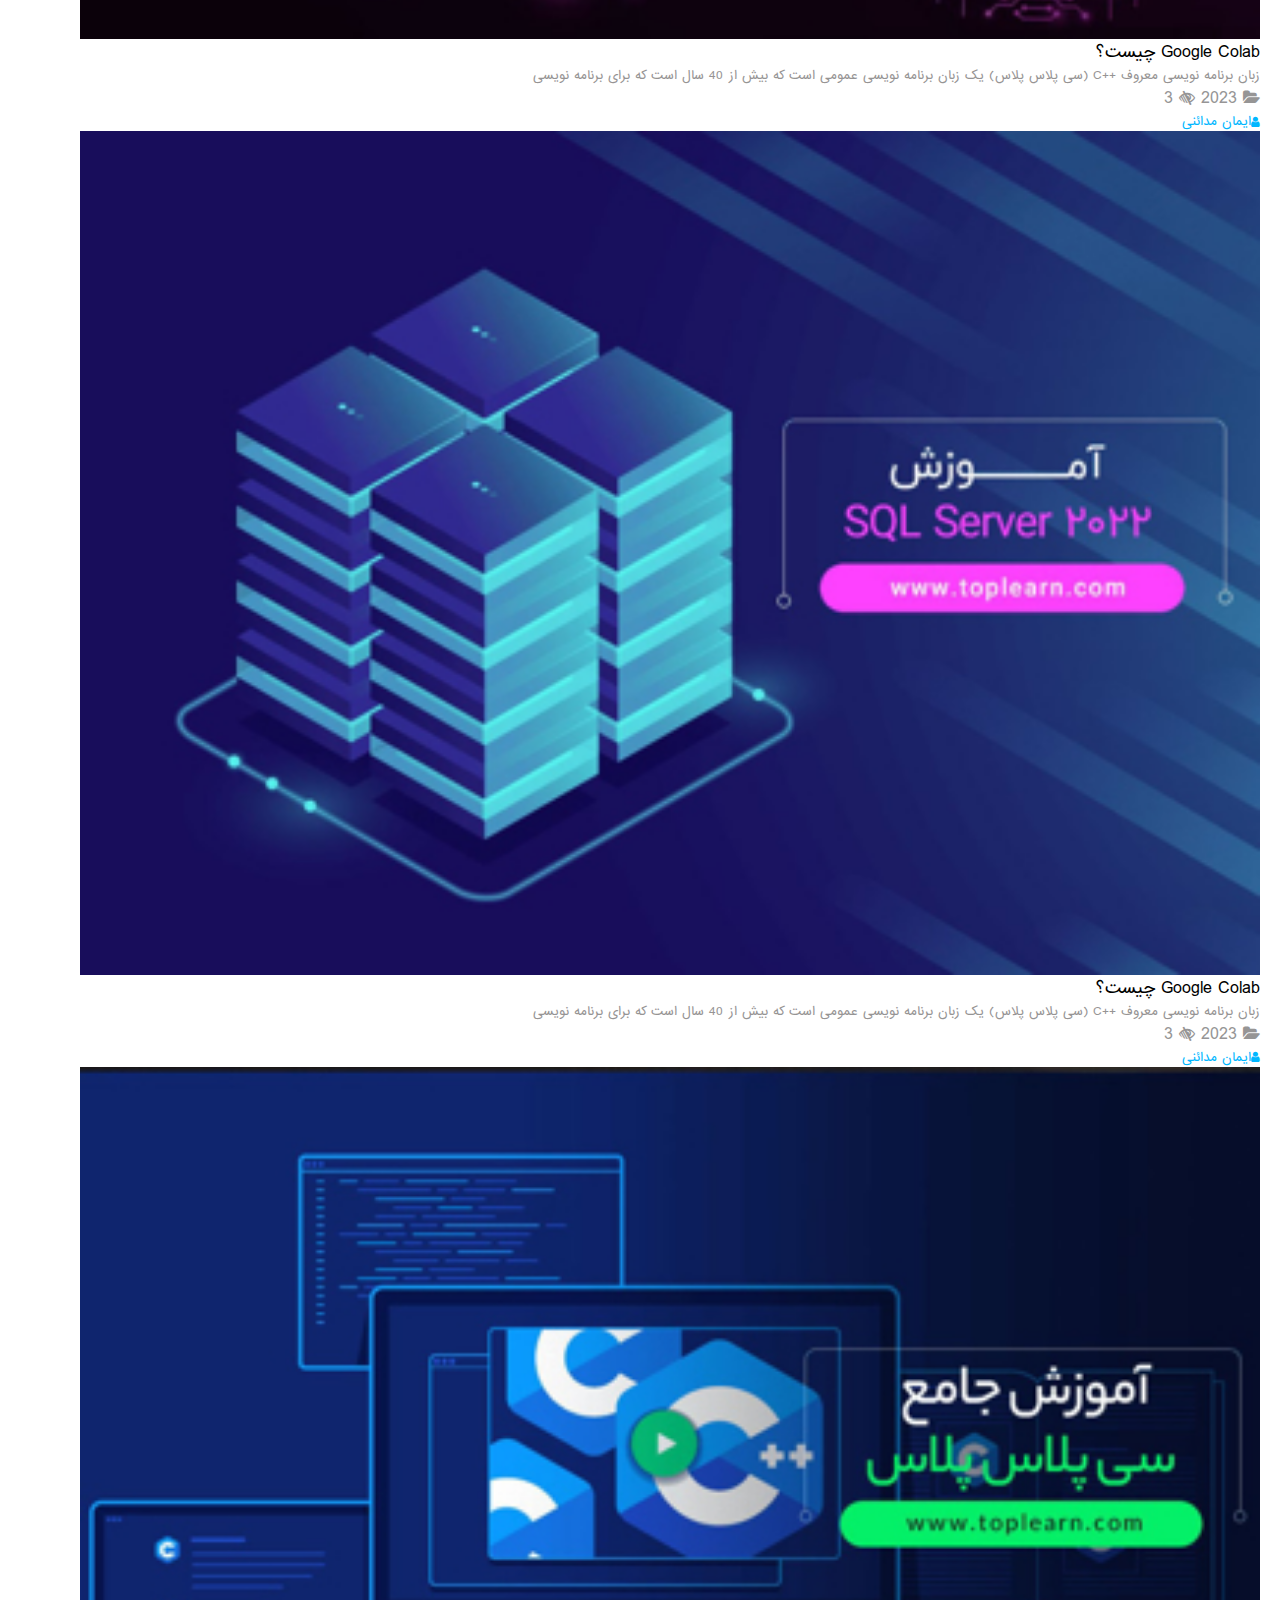
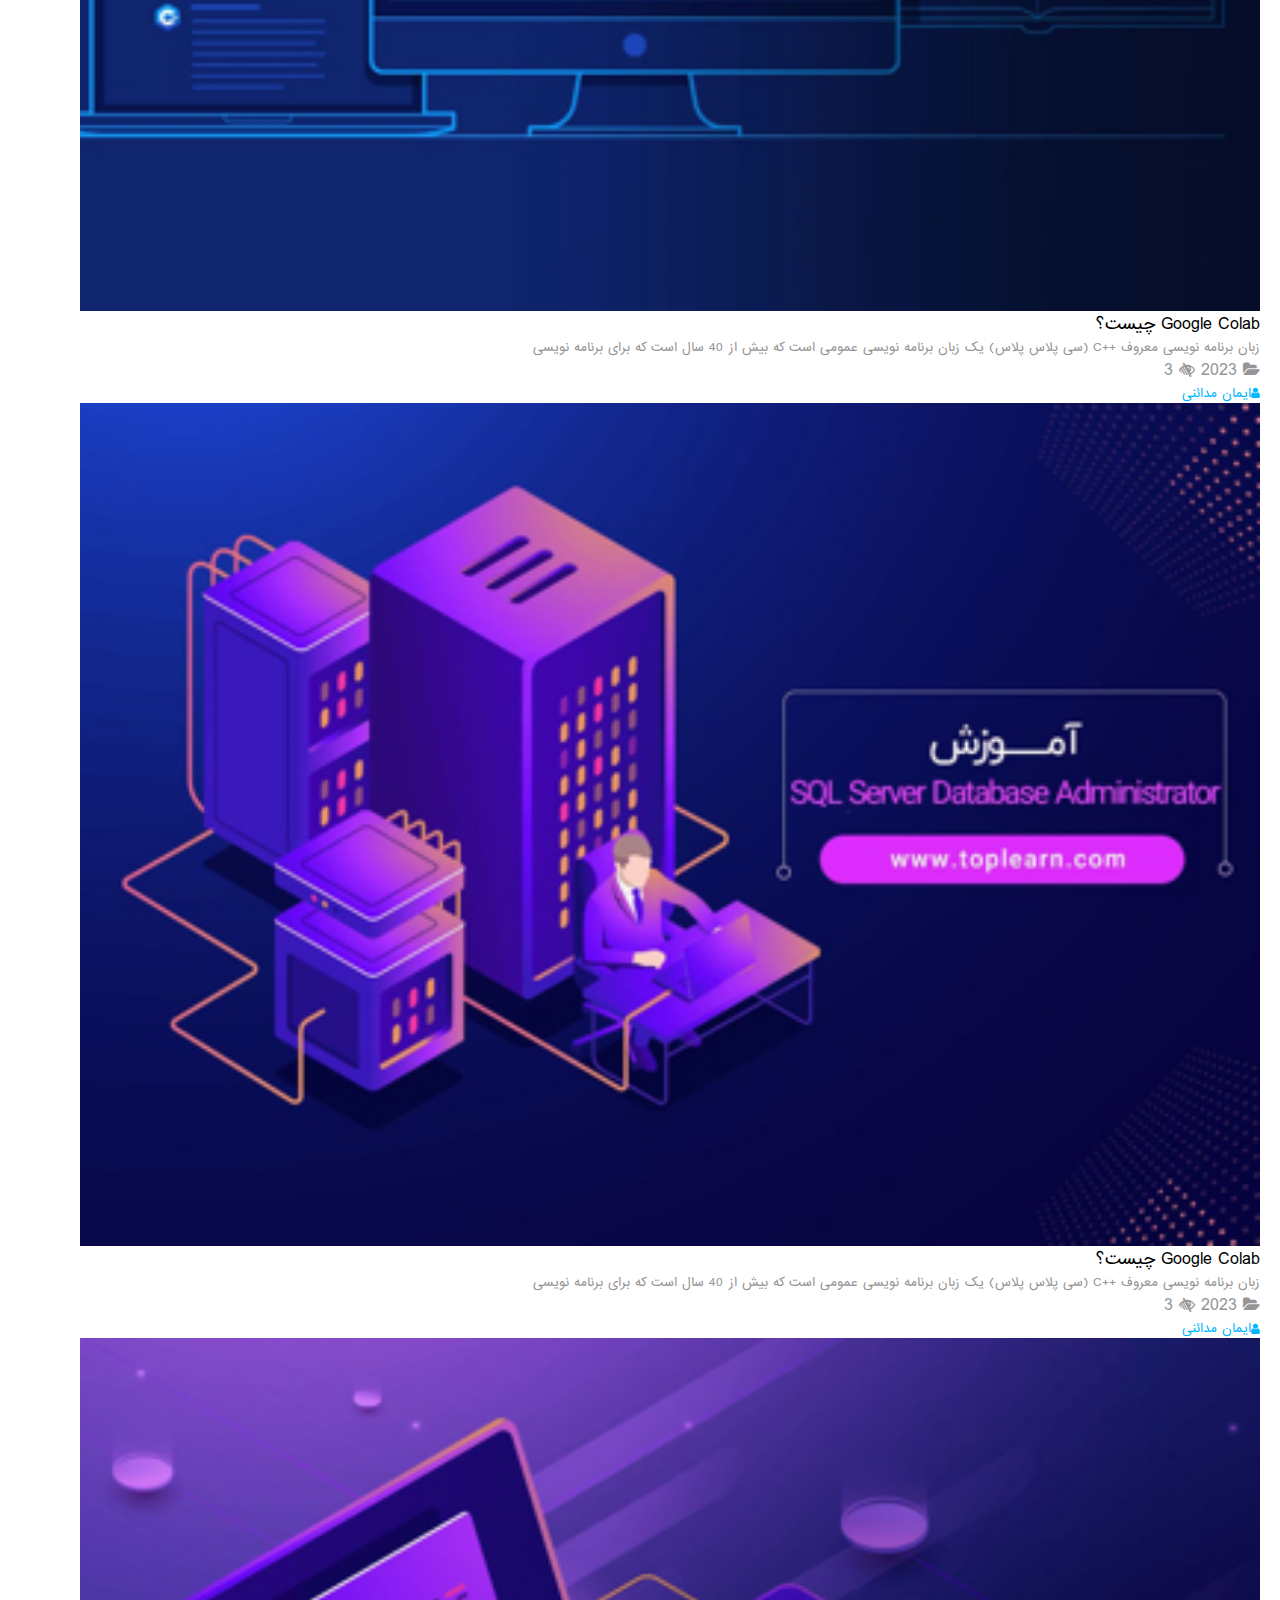
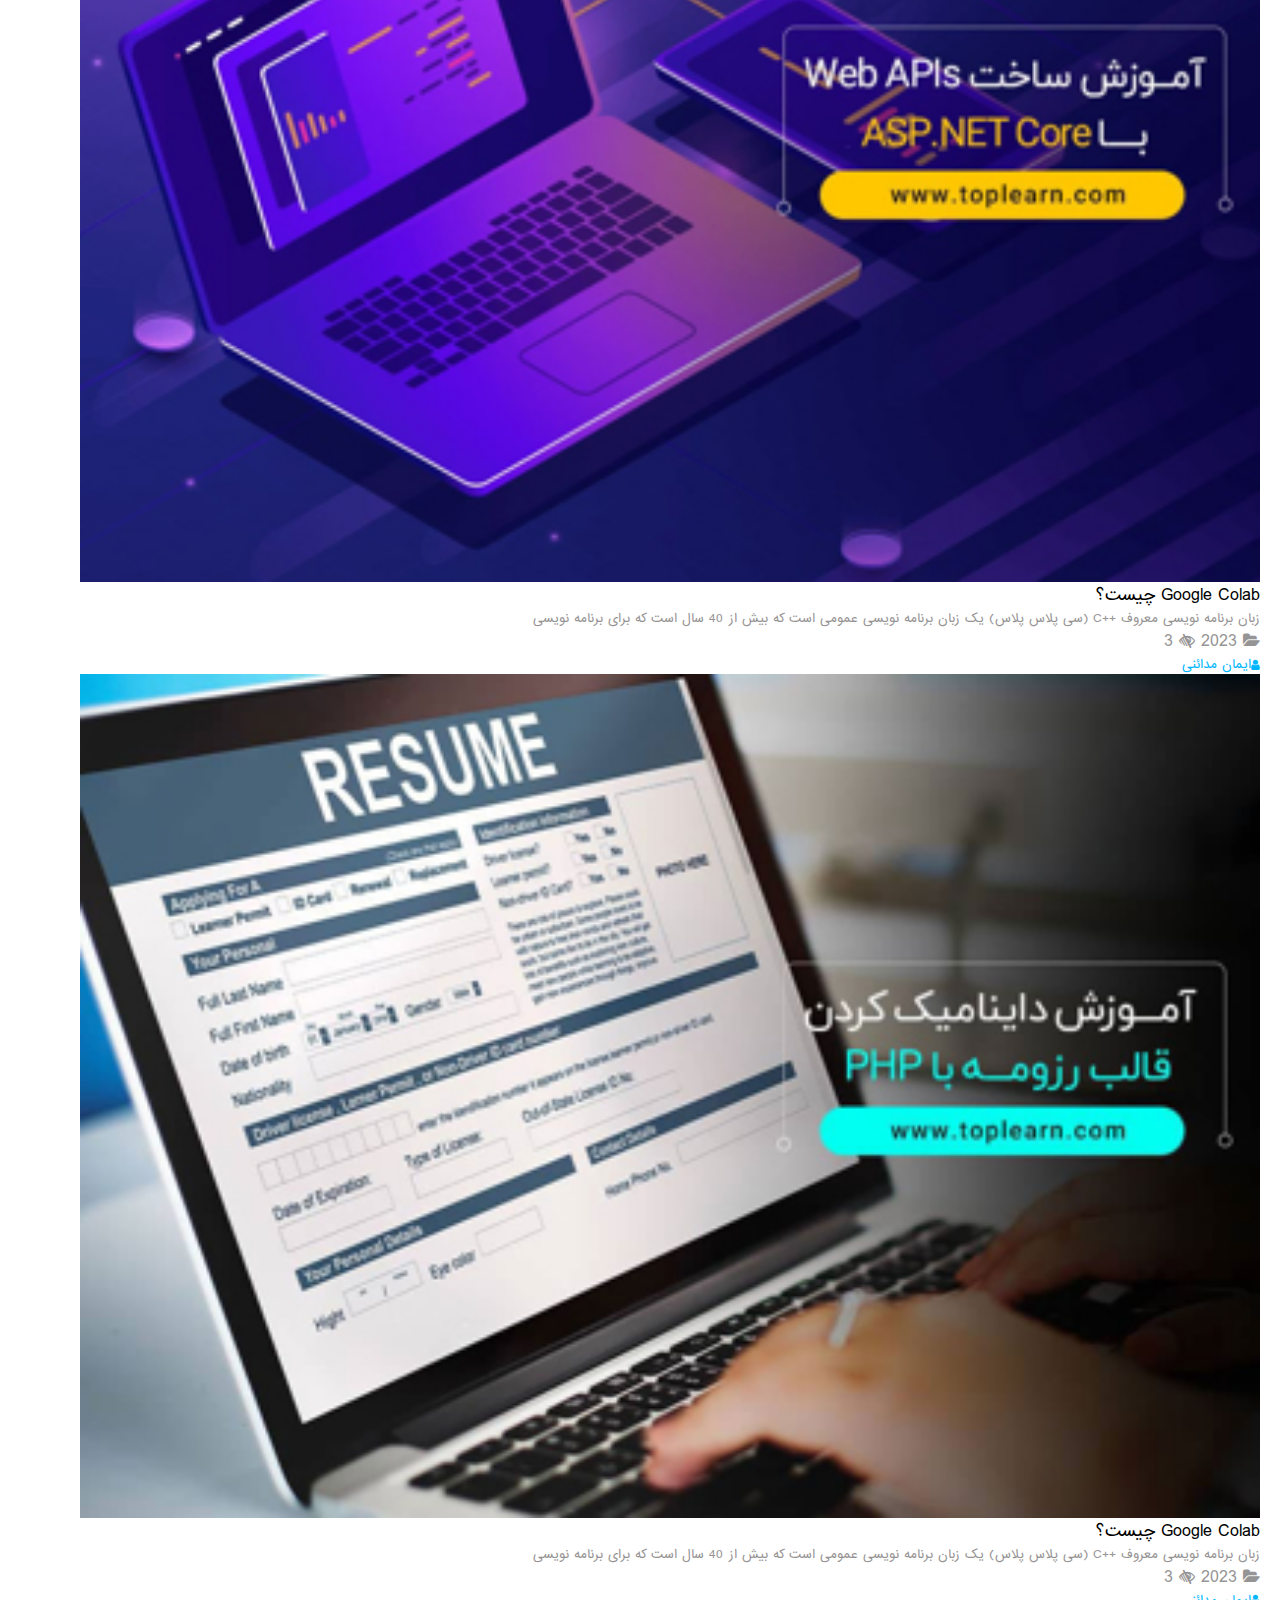
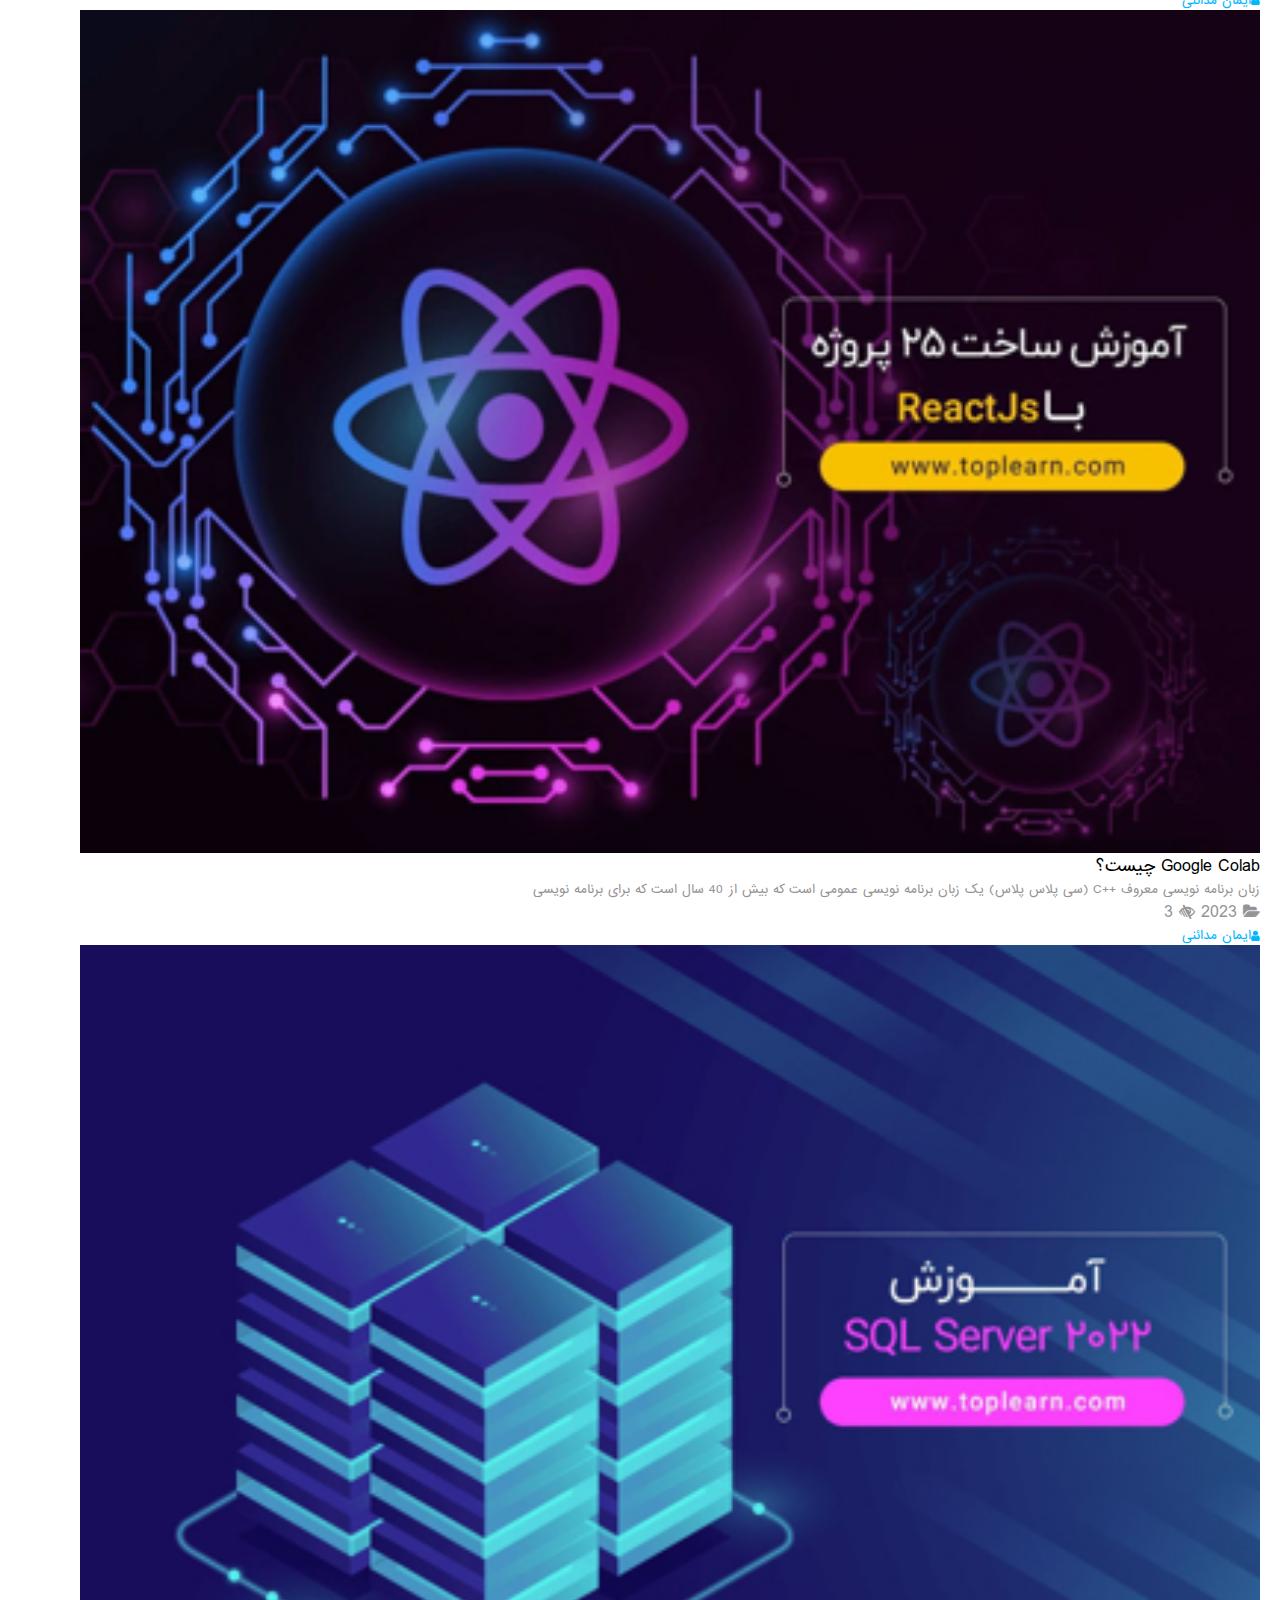
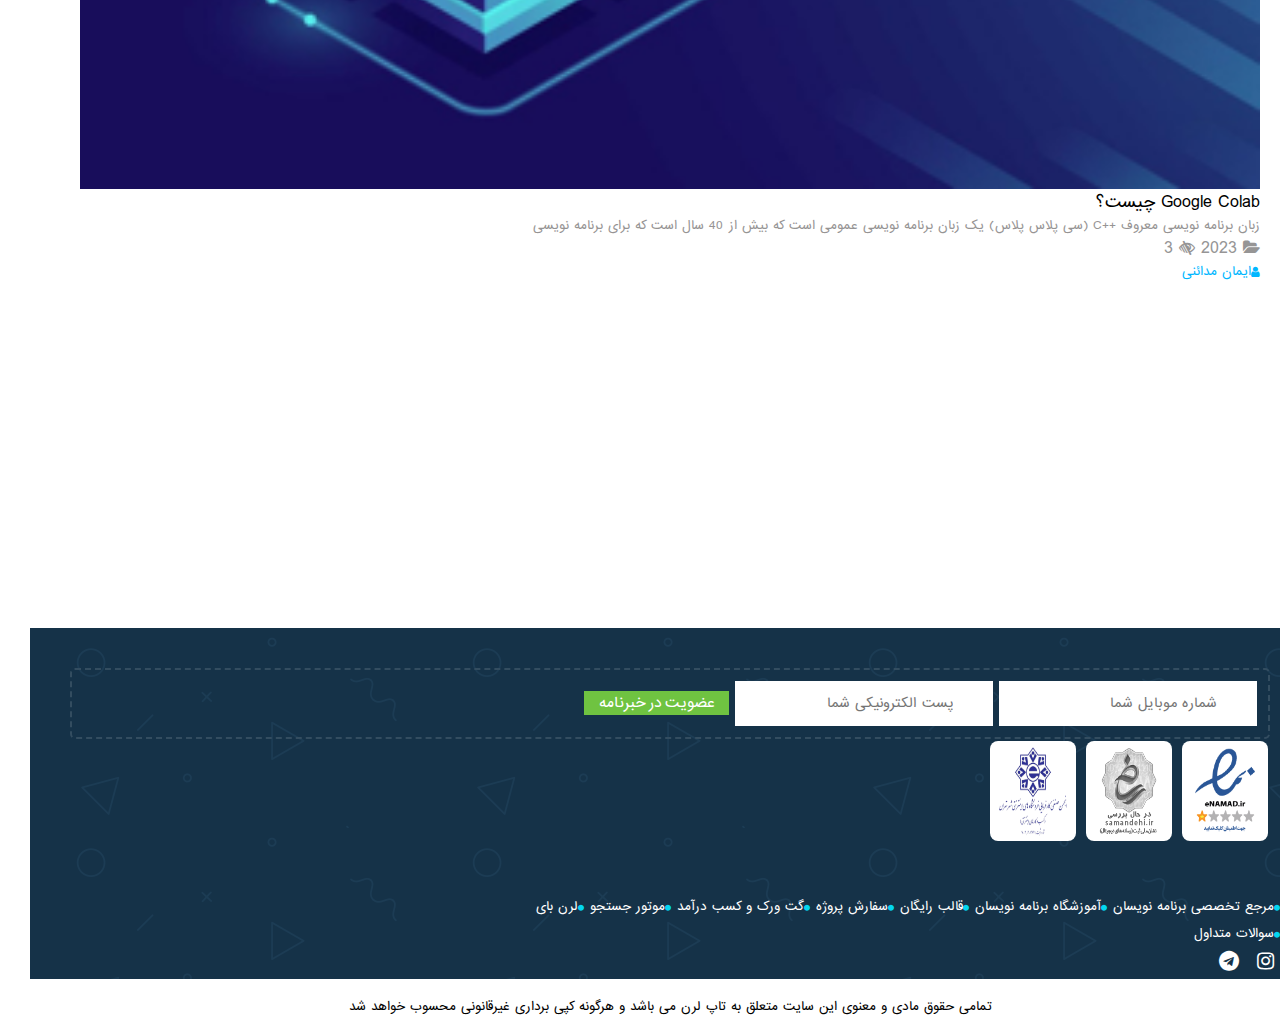
<file: blog.html>
<!DOCTYPE html>
<html lang="en">
  <head>
    <meta charset="UTF-8" />
    <meta http-equiv="X-UA-Compatible" content="IE=edge" />
    <meta name="viewport" content="width=device-width, initial-scale=1.0" />
    <link
      href="https://cdn.jsdelivr.net/npm/bootstrap@5.0.2/dist/css/bootstrap.min.css"
      rel="stylesheet"
      integrity="sha384-EVSTQN3/azprG1Anm3QDgpJLIm9Nao0Yz1ztcQTwFspd3yD65VohhpuuCOmLASjC"
      crossorigin="anonymous"
    />
    <link
      rel="stylesheet"
      href="https://cdnjs.cloudflare.com/ajax/libs/font-awesome/4.7.0/css/font-awesome.min.css"
    />
    <link
      rel="stylesheet"
      href="https://cdnjs.cloudflare.com/ajax/libs/font-awesome/4.7.0/css/font-awesome.min.css"
    />
    <link
      rel="stylesheet"
      href="https://cdn.jsdelivr.net/npm/swiper/swiper-bundle.min.css"
    />
    <link rel="stylesheet" href="./styleblog.css" />
    <title>مقالات تاپ لرن</title>
  </head>
  <body>
    <!-- start header -->
    <div class="container-fluid background-header-img">
      <!-- start Navbar -->
      <nav class="navbar navbar-expand-lg navbar-light nav-section">
        <div class="container-fluid align-items-start mt-4">
          <img class="logo-image" src="./images/logo.svg" alt="logo..." />
          <div class="container content-bars">
            <ul class="menu-bars">
              <a href="#">
                <div id="mySidebar" class="sidebar">
                  <a
                    href="javascript:void(0)"
                    class="closebtn"
                    onclick="closeNav()"
                    >×</a
                  >
                  <div class="side-logo">
                    <img
                      src="./images/logo.svg"
                      alt="logo..."
                      class="side-img"
                    />
                  </div>
                  <div class="input-group input-side">
                    <input
                      type="text"
                      class="form-control input-text"
                      placeholder="جستجو کنید ..."
                    />
                    <button class="btn input-side-btn" type="submit">
                      <i class="fa fa-search"></i>
                    </button>
                  </div>
                  <p class="head-side-text">آموزش های تاپ لرن</p>
                  <hr class="hr" />
                  <a class="link-side" href="#">
                    <i class="fa fa-caret-left"></i>برنامه نویسی و طراحی وب</a
                  >
                  <a class="link-side" href="#">
                    <i class="fa fa-caret-left"></i>آموزش برنامه نویسی به
                    کودکان</a
                  >
                  <a class="link-side" href="#">
                    <i class="fa fa-caret-left"></i>راهنمای ورود به دنیای برنامه
                    نویسی</a
                  >
                  <a class="link-side" href="#">
                    <i class="fa fa-caret-left"></i>دوره های مخصوص ناشنوایان</a
                  >
                  <p class="head-side-text">منوی دسترسی</p>
                  <hr class="hr" />
                  <a class="link-side" href="#">
                    <i class="fa fa-caret-left"></i>آخرین دوره ها</a
                  >
                  <a class="link-side" href="#">
                    <i class="fa fa-caret-left"></i>معرفی مدرسین</a
                  >
                  <a class="link-side" href="#">
                    <i class="fa fa-caret-left"></i>مقالات</a
                  >
                  <a class="link-side" href="#">
                    <i class="fa fa-caret-left"></i>همکاری با تاپلرن</a
                  >
                  <a class="link-side" href="#">
                    <i class="fa fa-caret-left"></i>قوانین سایت</a
                  >
                  <a class="link-side" href="#">
                    <i class="fa fa-caret-left"></i>مشاوره و رفع اشکال آنلاین</a
                  >
                  <a class="link-side" href="#">
                    <i class="fa fa-caret-left"></i>پرسش و پاسخ</a
                  >
                  <a class="link-side" href="#">
                    <i class="fa fa-caret-left"></i>فرصت های شغلی</a
                  >
                  <a class="link-side" href="#">
                    <i class="fa fa-caret-left"></i>تماس با ما</a
                  >
                  <a class="link-side space-side" href="#">
                    <i class="fa fa-caret-left"></i>درباره ما</a
                  >
                </div>

                <div id="main">
                  <button class="openbtn" onclick="openNav()">☰</button>
                  <span class="pip">|</span>
                  <a href="#" class="menu-bars-search">
                    <i class="fa fa-search"></i>
                  </a>
                  <span class="pip">|</span>
                  <div
                    class="modal fade"
                    id="exampleModalToggle-xl"
                    aria-hidden="true"
                    aria-labelledby="exampleModalToggleLabel"
                    tabindex="-1"
                  >
                    <div class="modal-dialog modal-lg modal-dialog-centered">
                      <div class="modal-content">
                        <div class="modal-header">
                          <h5
                            class="modal-title text-info me-2"
                            id="exampleModalToggleLabel"
                          >
                            ورود
                          </h5>
                          <button
                            type="button"
                            class="btn-close btn-close-style"
                            data-bs-dismiss="modal"
                            aria-label="Close"
                          ></button>
                        </div>
                        <div class="modal-body">
                          <div class="container-fluid">
                            <div class="row">
                              <div class="col-md-4 modal-logo rounded">
                                <img
                                  class="modal-img"
                                  src="./images/logo.svg"
                                  alt="logo"
                                />
                              </div>
                              <div class="col-md-8">
                                <form class="form-modal">
                                  <div class="mb-3">
                                    <label
                                      for="exampleInputEmail1"
                                      class="form-label text-info"
                                      >ایمیل
                                      <span class="text-danger">*</span></label
                                    >
                                    <input
                                      type="email"
                                      class="form-control"
                                      id="exampleInputEmail1"
                                      aria-describedby="emailHelp"
                                    />
                                    <div
                                      id="emailHelp"
                                      class="form-text text-form-size"
                                    >
                                      ما هرگز ایمیل شما را با دیگران به اشتراک
                                      نمی گذاریم.
                                    </div>
                                  </div>
                                  <div class="mb-3">
                                    <label
                                      for="exampleInputPassword1"
                                      class="form-label text-info"
                                      >پسورد
                                      <span class="text-danger">*</span></label
                                    >
                                    <input
                                      type="password"
                                      class="form-control"
                                      id="exampleInputPassword1"
                                    />
                                  </div>
                                  <div class="mb-3 form-check">
                                    <input
                                      type="checkbox"
                                      class="form-check-input check-style"
                                      id="exampleCheck1"
                                    />
                                    <label
                                      class="form-check-label text-info"
                                      for="exampleCheck1"
                                      >من ربات نیستم
                                      <span class="text-danger">*</span></label
                                    >
                                  </div>
                                </form>
                              </div>
                            </div>
                          </div>
                        </div>
                        <div class="modal-footer modal-footer-btn">
                          <button
                            class="btn btn-send"
                            data-bs-target="#exampleModalToggle-md2"
                            data-bs-toggle="modal"
                            data-bs-dismiss="modal"
                          >
                            ثبت نام
                          </button>
                          <button
                            class="btn btn-go"
                            data-bs-target="#exampleModalToggle-md2"
                            data-bs-toggle="modal"
                            data-bs-dismiss="modal"
                          >
                            ورود
                          </button>
                        </div>
                      </div>
                    </div>
                  </div>
                  <div
                    class="modal fade"
                    id="exampleModalToggle-md2"
                    aria-hidden="true"
                    aria-labelledby="exampleModalToggleLabel"
                    tabindex="-1"
                  >
                    <div class="modal-dialog modal-lg modal-dialog-centered">
                      <div class="modal-content">
                        <div class="modal-header">
                          <h5
                            class="modal-title text-info me-2"
                            id="exampleModalToggleLabel"
                          >
                            ثبت نام
                          </h5>
                          <button
                            type="button"
                            class="btn-close btn-close-style"
                            data-bs-dismiss="modal"
                            aria-label="Close"
                          ></button>
                        </div>
                        <div class="modal-body">
                          <div class="container-fluid">
                            <div class="row">
                              <form class="form-modal">
                                <div class="mb-3">
                                  <label
                                    for="exampleInputEmail1"
                                    class="form-label text-info"
                                    >نام و نام خانوادگی
                                    <span class="text-danger">*</span></label
                                  >
                                  <input
                                    type="email"
                                    class="form-control"
                                    id="exampleInputEmail1"
                                    aria-describedby="emailHelp"
                                  />
                                  <div
                                    id="emailHelp"
                                    class="form-text text-form-size"
                                  ></div>
                                </div>
                                <div class="mb-3">
                                  <label
                                    for="exampleInputPassword1"
                                    class="form-label text-info"
                                    >شماره موبایل
                                    <span class="text-danger">*</span></label
                                  >
                                  <input
                                    type="password"
                                    class="form-control"
                                    id="exampleInputPassword1"
                                  />
                                </div>
                                <div class="mb-3 form-check">
                                  <input
                                    type="checkbox"
                                    class="form-check-input check-style-two"
                                    id="exampleCheck1"
                                  />
                                  <label
                                    class="form-check-label text-info"
                                    for="exampleCheck1"
                                    >من ربات نیستم
                                    <span class="text-danger">*</span></label
                                  >
                                </div>
                              </form>
                              <!-- <div class="modal-logo-two rounded">
                              <img
                                class="modal-img"
                                src="./images/logo.svg"
                                alt="logo"
                              />
                              <p class="text-modal-two">
                                عضویت با موفقیت انجام شد!
                              </p>
                            </div> -->
                            </div>
                          </div>
                        </div>
                        <div class="modal-footer modal-footer-btn">
                          <button
                            class="btn btn-send"
                            data-bs-target="#exampleModalToggle-xl"
                            data-bs-toggle="modal"
                            data-bs-dismiss="modal"
                          >
                            ورود
                          </button>
                        </div>
                      </div>
                    </div>
                  </div>
                  <a
                    class="item-end"
                    data-bs-toggle="modal"
                    href="#exampleModalToggle-xl"
                    role="button"
                  >
                    <i class="fa fa-user-o mx-2"></i>ورود / ثبت نام
                  </a>
                </div>
              </a>
            </ul>
          </div>

          <div class="collapse navbar-collapse" id="navbarNavDropdown">
            <ul class="navbar-nav w-100">
              <li class="nav-item li-menu-style">
                <a
                  class="nav-link text-white my-2"
                  aria-current="page"
                  href="#"
                >
                  آخرین دوره ها</a
                >
              </li>
              <li class="nav-item li-menu-style">
                <a class="nav-link text-white my-2" href="#">معرفی مدرسین</a>
              </li>
              <li class="nav-item li-menu-style">
                <a class="nav-link text-white my-2" href="#">بلاگ</a>
              </li>
              <li class="nav-item li-menu-style">
                <a class="nav-link text-white my-2" href="#">درخواست دوره</a>
              </li>
              <li class="nav-item li-menu-style list-menu-bottom">
                <a class="nav-link text-white my-2" href="#">لینک های مفید</a>
                <ul class="menu-block">
                  <li class="menu-block-item">
                    <a class="link-block" href="#"
                      ><i class="fa fa-circle px-2"></i>همکاری تاپلرن</a
                    >
                  </li>
                  <li class="menu-block-item">
                    <a class="link-block" href="#"
                      ><i class="fa fa-circle px-2"></i>قوانین سایت</a
                    >
                  </li>
                  <li class="menu-block-item">
                    <a class="link-block" href="#"
                      ><i class="fa fa-circle px-2"></i>مشاوره و رفع</a
                    >
                  </li>
                  <li class="menu-block-item">
                    <a class="link-block" href="#"
                      ><i class="fa fa-circle px-2"></i>پرسش و پاسخ</a
                    >
                  </li>
                  <li class="menu-block-item">
                    <a class="link-block" href="#"
                      ><i class="fa fa-circle px-2"></i>فرصت شغلی</a
                    >
                  </li>
                </ul>
              </li>
              <li class="nav-item dropdown li-menu-style list-menu-bottom">
                <a
                  class="nav-link text-white my-2"
                  href="#"
                  id="navbarDropdownMenuLink"
                  role="button"
                  data-bs-toggle="dropdown"
                  aria-expanded="false"
                >
                  راه های ارتباطی
                </a>
                <ul class="menu-block">
                  <li class="menu-block-item">
                    <a class="link-block" href="#"
                      ><i class="fa fa-circle px-2"></i>تماس با ما</a
                    >
                  </li>
                  <li class="menu-block-item">
                    <a class="link-block" href="#"
                      ><i class="fa fa-circle px-2"></i>درباره ما</a
                    >
                  </li>
                </ul>
              </li>
              <li class="nav-item item-end">
                <div
                  class="modal fade"
                  id="exampleModalToggle-xll"
                  aria-hidden="true"
                  aria-labelledby="exampleModalToggleLabel"
                  tabindex="-1"
                >
                  <div class="modal-dialog modal-lg modal-dialog-centered">
                    <div class="modal-content">
                      <div class="modal-header">
                        <h5
                          class="modal-title text-info me-2"
                          id="exampleModalToggleLabel"
                        >
                          ورود
                        </h5>
                        <button
                          type="button"
                          class="btn-close btn-close-style"
                          data-bs-dismiss="modal"
                          aria-label="Close"
                        ></button>
                      </div>
                      <div class="modal-body">
                        <div class="container-fluid">
                          <div class="row">
                            <div class="col-md-4 modal-logo rounded">
                              <img
                                class="modal-img"
                                src="./images/logo.svg"
                                alt="logo"
                              />
                            </div>
                            <div class="col-md-8">
                              <form class="form-modal">
                                <div class="mb-3">
                                  <label
                                    for="exampleInputEmail1"
                                    class="form-label text-info"
                                    >ایمیل
                                    <span class="text-danger">*</span></label
                                  >
                                  <input
                                    type="email"
                                    class="form-control"
                                    id="exampleInputEmail1"
                                    aria-describedby="emailHelp"
                                  />
                                  <div
                                    id="emailHelp"
                                    class="form-text text-form-size"
                                  >
                                    ما هرگز ایمیل شما را با دیگران به اشتراک نمی
                                    گذاریم.
                                  </div>
                                </div>
                                <div class="mb-3">
                                  <label
                                    for="exampleInputPassword1"
                                    class="form-label text-info"
                                    >پسورد
                                    <span class="text-danger">*</span></label
                                  >
                                  <input
                                    type="password"
                                    class="form-control"
                                    id="exampleInputPassword1"
                                  />
                                </div>
                                <div class="mb-3 form-check">
                                  <input
                                    type="checkbox"
                                    class="form-check-input check-style"
                                    id="exampleCheck1"
                                  />
                                  <label
                                    class="form-check-label text-info"
                                    for="exampleCheck1"
                                    >من ربات نیستم
                                    <span class="text-danger">*</span></label
                                  >
                                </div>
                              </form>
                            </div>
                          </div>
                        </div>
                      </div>
                      <div class="modal-footer modal-footer-btn">
                        <button
                          class="btn btn-send"
                          data-bs-target="#exampleModalToggle-md22"
                          data-bs-toggle="modal"
                          data-bs-dismiss="modal"
                        >
                          ثبت نام
                        </button>
                        <button
                          class="btn btn-go"
                          data-bs-target="#exampleModalToggle-md22"
                          data-bs-toggle="modal"
                          data-bs-dismiss="modal"
                        >
                          ورود
                        </button>
                      </div>
                    </div>
                  </div>
                </div>
                <div
                  class="modal fade"
                  id="exampleModalToggle-md22"
                  aria-hidden="true"
                  aria-labelledby="exampleModalToggleLabel"
                  tabindex="-1"
                >
                  <div class="modal-dialog modal-lg modal-dialog-centered">
                    <div class="modal-content">
                      <div class="modal-header">
                        <h5
                          class="modal-title text-info me-2"
                          id="exampleModalToggleLabel"
                        >
                          ثبت نام
                        </h5>
                        <button
                          type="button"
                          class="btn-close btn-close-style"
                          data-bs-dismiss="modal"
                          aria-label="Close"
                        ></button>
                      </div>
                      <div class="modal-body">
                        <div class="container-fluid">
                          <div class="row">
                            <form class="form-modal">
                              <div class="mb-3">
                                <label
                                  for="exampleInputEmail1"
                                  class="form-label text-info"
                                  >نام و نام خانوادگی
                                  <span class="text-danger">*</span></label
                                >
                                <input
                                  type="email"
                                  class="form-control"
                                  id="exampleInputEmail1"
                                  aria-describedby="emailHelp"
                                />
                                <div
                                  id="emailHelp"
                                  class="form-text text-form-size"
                                ></div>
                              </div>
                              <div class="mb-3">
                                <label
                                  for="exampleInputPassword1"
                                  class="form-label text-info"
                                  >شماره موبایل
                                  <span class="text-danger">*</span></label
                                >
                                <input
                                  type="password"
                                  class="form-control"
                                  id="exampleInputPassword1"
                                />
                              </div>
                              <div class="mb-3 form-check">
                                <input
                                  type="checkbox"
                                  class="form-check-input check-style-two"
                                  id="exampleCheck1"
                                />
                                <label
                                  class="form-check-label text-info"
                                  for="exampleCheck1"
                                  >من ربات نیستم
                                  <span class="text-danger">*</span></label
                                >
                              </div>
                            </form>
                            <!-- <div class="modal-logo-two rounded">
                          <img
                            class="modal-img"
                            src="./images/logo.svg"
                            alt="logo"
                          />
                          <p class="text-modal-two">
                            عضویت با موفقیت انجام شد!
                          </p>
                        </div> -->
                          </div>
                        </div>
                      </div>
                      <div class="modal-footer modal-footer-btn">
                        <button
                          class="btn btn-send"
                          data-bs-target="#exampleModalToggle-xll"
                          data-bs-toggle="modal"
                          data-bs-dismiss="modal"
                        >
                          ورود
                        </button>
                      </div>
                    </div>
                  </div>
                </div>
                <a
                  class="item-end"
                  data-bs-toggle="modal"
                  href="#exampleModalToggle-xll"
                  role="button"
                >
                  <i class="fa fa-user-o mx-2"></i>ورود / ثبت نام
                </a>
              </li>
            </ul>
          </div>
        </div>
      </nav>
      <!-- end Navbar -->
    </div>

    <!-- end header -->

    <!-- start content -->
    <div class="container-fluid shadow-sm nav-main-content">
      <ul class="nav nav-pills">
        <li class="nav-item dropdown">
          <a
            class="nav-link nav-main-link dropdown-toggle"
            data-bs-toggle="dropdown"
            href="#"
            >برنامه نویسی وطراحی وب</a
          >
          <ul class="dropdown-menu mt-3">
            <li class="list-header">
              <a class="dropdown-item" href="#"
                ><i class="fa fa-circle px-2"></i>
                برنامه نویسی وب
                <i class="fa fa-caret-left"></i>
                <div class="drop-content">
                  <ul class="drop-list">
                    <li class="drop-link">
                      <i class="fa fa-circle px-2"></i>زامارین
                    </li>
                    <li class="drop-link">
                      <i class="fa fa-circle px-2"></i>Kotlin
                    </li>
                    <li class="drop-link">
                      <i class="fa fa-circle px-2"></i>Ionic
                    </li>
                    <li class="drop-link">
                      <i class="fa fa-circle px-2"></i>Android
                    </li>
                    <li class="drop-link">
                      <i class="fa fa-circle px-2"></i>Cordova
                    </li>
                    <li class="drop-link">
                      <i class="fa fa-circle px-2"></i>PWA
                    </li>
                    <li class="drop-link">
                      <i class="fa fa-circle px-2"></i>DART
                    </li>
                  </ul>
                </div>
              </a>
            </li>
            <li class="list-header">
              <a class="dropdown-item" href="#"
                ><i class="fa fa-circle px-2"></i>
                طراحی سایت
                <i class="fa fa-caret-left"></i>
                <div class="drop-content">
                  <ul class="drop-list">
                    <li class="drop-link">
                      <i class="fa fa-circle px-2"></i>زامارین
                    </li>
                    <li class="drop-link">
                      <i class="fa fa-circle px-2"></i>Kotlin
                    </li>
                    <li class="drop-link">
                      <i class="fa fa-circle px-2"></i>Ionic
                    </li>
                    <li class="drop-link">
                      <i class="fa fa-circle px-2"></i>Android
                    </li>
                    <li class="drop-link">
                      <i class="fa fa-circle px-2"></i>Cordova
                    </li>
                    <li class="drop-link">
                      <i class="fa fa-circle px-2"></i>PWA
                    </li>
                    <li class="drop-link">
                      <i class="fa fa-circle px-2"></i>DART
                    </li>
                  </ul>
                </div>
              </a>
            </li>
            <li class="list-header">
              <a class="dropdown-item" href="#"
                ><i class="fa fa-circle px-2"></i>
                بانک های اطلاعاتی
                <i class="fa fa-caret-left"></i>
                <div class="drop-content">
                  <ul class="drop-list">
                    <li class="drop-link">
                      <i class="fa fa-circle px-2"></i>زامارین
                    </li>
                    <li class="drop-link">
                      <i class="fa fa-circle px-2"></i>Kotlin
                    </li>
                    <li class="drop-link">
                      <i class="fa fa-circle px-2"></i>Ionic
                    </li>
                    <li class="drop-link">
                      <i class="fa fa-circle px-2"></i>Android
                    </li>
                    <li class="drop-link">
                      <i class="fa fa-circle px-2"></i>Cordova
                    </li>
                    <li class="drop-link">
                      <i class="fa fa-circle px-2"></i>PWA
                    </li>
                    <li class="drop-link">
                      <i class="fa fa-circle px-2"></i>DART
                    </li>
                  </ul>
                </div>
              </a>
            </li>
            <li class="list-header">
              <a class="dropdown-item" href="#"
                ><i class="fa fa-circle px-2"></i>
                تحت ویندوز
                <i class="fa fa-caret-left"></i>
                <div class="drop-content">
                  <ul class="drop-list">
                    <li class="drop-link">
                      <i class="fa fa-circle px-2"></i>زامارین
                    </li>
                    <li class="drop-link">
                      <i class="fa fa-circle px-2"></i>Kotlin
                    </li>
                    <li class="drop-link">
                      <i class="fa fa-circle px-2"></i>Ionic
                    </li>
                    <li class="drop-link">
                      <i class="fa fa-circle px-2"></i>Android
                    </li>
                    <li class="drop-link">
                      <i class="fa fa-circle px-2"></i>Cordova
                    </li>
                    <li class="drop-link">
                      <i class="fa fa-circle px-2"></i>PWA
                    </li>
                    <li class="drop-link">
                      <i class="fa fa-circle px-2"></i>DART
                    </li>
                  </ul>
                </div>
              </a>
            </li>
            <li class="list-header">
              <a class="dropdown-item" href="#"
                ><i class="fa fa-circle px-2"></i>
                سئو
                <i class="fa fa-caret-left"></i>
              </a>
            </li>
            <li class="list-header">
              <a class="dropdown-item" href="#"
                ><i class="fa fa-circle px-2"></i>
                سیستم عامل
                <i class="fa fa-caret-left"></i>
                <div class="drop-content">
                  <ul class="drop-list">
                    <li class="drop-link">
                      <i class="fa fa-circle px-2"></i>زامارین
                    </li>
                    <li class="drop-link">
                      <i class="fa fa-circle px-2"></i>Kotlin
                    </li>
                    <li class="drop-link">
                      <i class="fa fa-circle px-2"></i>Ionic
                    </li>
                    <li class="drop-link">
                      <i class="fa fa-circle px-2"></i>Android
                    </li>
                    <li class="drop-link">
                      <i class="fa fa-circle px-2"></i>Cordova
                    </li>
                    <li class="drop-link">
                      <i class="fa fa-circle px-2"></i>PWA
                    </li>
                    <li class="drop-link">
                      <i class="fa fa-circle px-2"></i>DART
                    </li>
                  </ul>
                </div>
              </a>
            </li>
            <li class="list-header">
              <a class="dropdown-item" href="#"
                ><i class="fa fa-circle px-2"></i>
                امنیت
                <i class="fa fa-caret-left"></i>
              </a>
            </li>
            <li class="list-header">
              <a class="dropdown-item" href="#"
                ><i class="fa fa-circle px-2"></i>
                گرافیک
                <i class="fa fa-caret-left"></i>
                <div class="drop-content">
                  <ul class="drop-list">
                    <li class="drop-link">
                      <i class="fa fa-circle px-2"></i>زامارین
                    </li>
                    <li class="drop-link">
                      <i class="fa fa-circle px-2"></i>Kotlin
                    </li>
                    <li class="drop-link">
                      <i class="fa fa-circle px-2"></i>Ionic
                    </li>
                    <li class="drop-link">
                      <i class="fa fa-circle px-2"></i>Android
                    </li>
                    <li class="drop-link">
                      <i class="fa fa-circle px-2"></i>Cordova
                    </li>
                    <li class="drop-link">
                      <i class="fa fa-circle px-2"></i>PWA
                    </li>
                    <li class="drop-link">
                      <i class="fa fa-circle px-2"></i>DART
                    </li>
                  </ul>
                </div>
              </a>
            </li>
            <li class="list-header">
              <a class="dropdown-item" href="#"
                ><i class="fa fa-circle px-2"></i>
                الکترونیک
                <i class="fa fa-caret-left"></i>
              </a>
            </li>
          </ul>
        </li>
        <li class="nav-item">
          <a class="nav-link nav-main-link" href="#"
            >آموزش برنامه نویسی به کودکان</a
          >
        </li>
        <li class="nav-item">
          <a class="nav-link nav-main-link" href="#"
            >راهنمای ورود به دنیای برنامه نویسی</a
          >
        </li>
        <li class="nav-item">
          <a class="nav-link nav-main-link" href="#"
            >دوره های مخصوص ناشنوایان</a
          >
        </li>
        <li class="nav-item me-auto">
          <a class="nav-link nav-main-link-end" href="#"
            ><i class="fa fa-star"></i>مخصوص اعضای ویژه</a
          >
        </li>
      </ul>
    </div>

    <!-- start slide one -->
    <div class="container-fluid slide-head-click">
      <div
        id="carouselExampleIndicators"
        class="carousel slide"
        data-bs-ride="carousel"
      >
        <div class="carousel-inner border-style">
          <div class="carousel-item active">
            <img
              src="./images/slide-click-me.jpg"
              class="d-block w-100"
              alt="click me..."
            />
          </div>
          <div class="carousel-item">
            <img
              src="./images/slide-click-me.jpg"
              class="d-block w-100"
              alt="click me..."
            />
          </div>
          <div class="carousel-item">
            <img
              src="./images/slide-click-me.jpg"
              class="d-block w-100"
              alt="click me..."
            />
          </div>
        </div>
        <button
          class="carousel-control-prev"
          type="button"
          data-bs-target="#carouselExampleIndicators"
          data-bs-slide="prev"
        >
          <span class="carousel-control-prev-icon" aria-hidden="true"></span>
          <span class="visually-hidden">Previous</span>
        </button>
        <button
          class="carousel-control-next"
          type="button"
          data-bs-target="#carouselExampleIndicators"
          data-bs-slide="next"
        >
          <span class="carousel-control-next-icon" aria-hidden="true"></span>
          <span class="visually-hidden">Next</span>
        </button>
      </div>
    </div>
    <!-- end slide one -->

    <!-- start slide two -->
    <div class="swiper mySwiper">
      <div class="swiper-wrapper">
        <div class="swiper-slide">
          <img class="w-100" src="./images/a1.png" alt="image..." />
        </div>
        <div class="swiper-slide">
          <img class="w-100" src="./images/a2.png" alt="image..." />
        </div>
        <div class="swiper-slide">
          <img class="w-100" src="./images/a3.png" alt="image..." />
        </div>
        <div class="swiper-slide">
          <img class="w-100" src="./images/a4.png" alt="image..." />
        </div>
        <div class="swiper-slide">
          <img class="w-100" src="./images/a1.png" alt="image..." />
        </div>
        <div class="swiper-slide">
          <img class="w-100" src="./images/a2.png" alt="image..." />
        </div>
        <div class="swiper-slide">
          <img class="w-100" src="./images/a3.png" alt="image..." />
        </div>
        <div class="swiper-slide">
          <img class="w-100" src="./images/a4.png" alt="image..." />
        </div>
        <div class="swiper-slide">
          <img class="w-100" src="./images/a1.png" alt="image..." />
        </div>
      </div>
      <div class="swiper-pagination"></div>
    </div>
    <!-- end slide two -->

    <!-- start head content -->
    <div class="container-fluid mt-5">
      <div class="row">
        <div class="col-md-3 d-flex flex-row align-items-center">
          <p class="top-text">مقالات تاپ لرن</p>
          <span class="span-text">( 370 پست )</span>
        </div>
        <div class="col-md-6"></div>
        <div class="col-md-3 d-flex align-items-center">
          <nav aria-label="breadcrumb">
            <ol class="breadcrumb">
              <li class="breadcrumb-item"></li>
              <li class="breadcrumb-item">
                <a class="breadcrumb-style" href="#">تاپ لرن</a>
              </li>
              <li class="breadcrumb-item">
                <a class="breadcrumb-style" href="#">پست ها</a>
              </li>
              <li class="breadcrumb-item">
                <a class="breadcrumb-style" href="#">مقالات تاپ لرن</a>
              </li>
            </ol>
          </nav>
        </div>
      </div>
    </div>
    <div class="container-fluid">
      <div class="input-content">
        <div class="input-group input-search">
          <input
            type="text"
            class="form-control text-control"
            placeholder="عنوان مورد نظر ..."
          />
          <button class="btn btn-blog" type="submit">
            <i class="fa fa-search text-secondary"></i>
          </button>
        </div>
      </div>
    </div>
    <!-- end head content  -->

    <div class="container-fluid bg-last py-5">
      <div class="row row-course">
        <div class="col-lg-4 col-md-6 col-sm-6 mb-4">
          <div class="card shadow-sm">
            <img
              src="./images/colaba08(1).png"
              class="card-img-top image-card"
              alt="..."
            />
            <div class="middle">
              <a class="btn-image" href="./articles.html">مشاهده کامل مقاله</a>
            </div>
            <div class="card-body">
              <div class="card-title card-title-style">Google Colab چیست؟</div>
              <p class="card-text size-text">
                زبان برنامه نویسی معروف ++C (سی پلاس پلاس) یک زبان برنامه نویسی
                عمومی است که بیش از 40 سال است که برای برنامه نویسی
              </p>
            </div>
            <div
              class="card-footer d-flex align-items-center flex-row border-top-0 bg-white"
            >
              <a class="card-text ms-auto text-last">
                <i class="fa fa-folder-open"></i>
                2023
                <i class="fa fa-low-vision"></i>
                3
              </a>
              <p class="card-text card-text-last">
                <i class="fa fa-user ps-1"></i>ایمان مدائنی
              </p>
            </div>
          </div>
        </div>
        <div class="col-lg-4 col-md-6 col-sm-6 mb-4">
          <div class="card shadow-sm">
            <img
              src="./images/Administrator.jpg"
              class="card-img-top image-card"
              alt="..."
            />
            <div class="middle">
              <a class="btn-image" href="#">مشاهده کامل مقاله</a>
            </div>
            <div class="card-body">
              <div class="card-title card-title-style">Google Colab چیست؟</div>
              <p class="card-text size-text">
                زبان برنامه نویسی معروف ++C (سی پلاس پلاس) یک زبان برنامه نویسی
                عمومی است که بیش از 40 سال است که برای برنامه نویسی
              </p>
            </div>
            <div
              class="card-footer d-flex align-items-center flex-row border-top-0 bg-white"
            >
              <a class="card-text ms-auto text-last">
                <i class="fa fa-folder-open"></i>
                2023
                <i class="fa fa-low-vision"></i>
                3
              </a>
              <p class="card-text card-text-last">
                <i class="fa fa-user ps-1"></i>ایمان مدائنی
              </p>
            </div>
          </div>
        </div>
        <div class="col-lg-4 col-md-6 col-sm-6 mb-4">
          <div class="card shadow-sm">
            <img
              src="./images/ASP.NET_Core.jpg"
              class="card-img-top image-card"
              alt="..."
            />
            <div class="middle">
              <a class="btn-image" href="#">مشاهده کامل مقاله</a>
            </div>
            <div class="card-body">
              <div class="card-title card-title-style">Google Colab چیست؟</div>
              <p class="card-text size-text">
                زبان برنامه نویسی معروف ++C (سی پلاس پلاس) یک زبان برنامه نویسی
                عمومی است که بیش از 40 سال است که برای برنامه نویسی
              </p>
            </div>
            <div
              class="card-footer d-flex align-items-center flex-row border-top-0 bg-white"
            >
              <a class="card-text ms-auto text-last">
                <i class="fa fa-folder-open"></i>
                2023
                <i class="fa fa-low-vision"></i>
                3
              </a>
              <p class="card-text card-text-last">
                <i class="fa fa-user ps-1"></i>ایمان مدائنی
              </p>
            </div>
          </div>
        </div>
        <div class="col-lg-4 col-md-6 col-sm-6 mb-4">
          <div class="card shadow-sm">
            <img
              src="./images/PHP.jpg"
              class="card-img-top image-card"
              alt="..."
            />
            <div class="middle">
              <a class="btn-image" href="#">مشاهده کامل مقاله</a>
            </div>
            <div class="card-body">
              <div class="card-title card-title-style">Google Colab چیست؟</div>
              <p class="card-text size-text">
                زبان برنامه نویسی معروف ++C (سی پلاس پلاس) یک زبان برنامه نویسی
                عمومی است که بیش از 40 سال است که برای برنامه نویسی
              </p>
            </div>
            <div
              class="card-footer d-flex align-items-center flex-row border-top-0 bg-white"
            >
              <a class="card-text ms-auto text-last">
                <i class="fa fa-folder-open"></i>
                2023
                <i class="fa fa-low-vision"></i>
                3
              </a>
              <p class="card-text card-text-last">
                <i class="fa fa-user ps-1"></i>ایمان مدائنی
              </p>
            </div>
          </div>
        </div>
        <div class="col-lg-4 col-md-6 col-sm-6 mb-4">
          <div class="card shadow-sm">
            <img
              src="./images/ReactJS.jpg"
              class="card-img-top image-card"
              alt="..."
            />
            <div class="middle">
              <a class="btn-image" href="#">مشاهده کامل مقاله</a>
            </div>
            <div class="card-body">
              <div class="card-title card-title-style">Google Colab چیست؟</div>
              <p class="card-text size-text">
                زبان برنامه نویسی معروف ++C (سی پلاس پلاس) یک زبان برنامه نویسی
                عمومی است که بیش از 40 سال است که برای برنامه نویسی
              </p>
            </div>
            <div
              class="card-footer d-flex align-items-center flex-row border-top-0 bg-white"
            >
              <a class="card-text ms-auto text-last">
                <i class="fa fa-folder-open"></i>
                2023
                <i class="fa fa-low-vision"></i>
                3
              </a>
              <p class="card-text card-text-last">
                <i class="fa fa-user ps-1"></i>ایمان مدائنی
              </p>
            </div>
          </div>
        </div>
        <div class="col-lg-4 col-md-6 col-sm-6 mb-4">
          <div class="card shadow-sm">
            <img
              src="./images/SQL_Server_2022.jpg"
              class="card-img-top image-card"
              alt="..."
            />
            <div class="middle">
              <a class="btn-image" href="#">مشاهده کامل مقاله</a>
            </div>
            <div class="card-body">
              <div class="card-title card-title-style">Google Colab چیست؟</div>
              <p class="card-text size-text">
                زبان برنامه نویسی معروف ++C (سی پلاس پلاس) یک زبان برنامه نویسی
                عمومی است که بیش از 40 سال است که برای برنامه نویسی
              </p>
            </div>
            <div
              class="card-footer d-flex align-items-center flex-row border-top-0 bg-white"
            >
              <a class="card-text ms-auto text-last">
                <i class="fa fa-folder-open"></i>
                2023
                <i class="fa fa-low-vision"></i>
                3
              </a>
              <p class="card-text card-text-last">
                <i class="fa fa-user ps-1"></i>ایمان مدائنی
              </p>
            </div>
          </div>
        </div>
        <div class="col-lg-4 col-md-6 col-sm-6 mb-4">
          <div class="card shadow-sm">
            <img
              src="./images/(plusplusC).jpg"
              class="card-img-top image-card"
              alt="..."
            />
            <div class="middle">
              <a class="btn-image" href="#">مشاهده کامل مقاله</a>
            </div>
            <div class="card-body">
              <div class="card-title card-title-style">Google Colab چیست؟</div>
              <p class="card-text size-text">
                زبان برنامه نویسی معروف ++C (سی پلاس پلاس) یک زبان برنامه نویسی
                عمومی است که بیش از 40 سال است که برای برنامه نویسی
              </p>
            </div>
            <div
              class="card-footer d-flex align-items-center flex-row border-top-0 bg-white"
            >
              <a class="card-text ms-auto text-last">
                <i class="fa fa-folder-open"></i>
                2023
                <i class="fa fa-low-vision"></i>
                3
              </a>
              <p class="card-text card-text-last">
                <i class="fa fa-user ps-1"></i>ایمان مدائنی
              </p>
            </div>
          </div>
        </div>
        <div class="col-lg-4 col-md-6 col-sm-6 mb-4">
          <div class="card shadow-sm">
            <img
              src="./images/Administrator.jpg"
              class="card-img-top image-card"
              alt="..."
            />
            <div class="middle">
              <a class="btn-image" href="#">مشاهده کامل مقاله</a>
            </div>
            <div class="card-body">
              <div class="card-title card-title-style">Google Colab چیست؟</div>
              <p class="card-text size-text">
                زبان برنامه نویسی معروف ++C (سی پلاس پلاس) یک زبان برنامه نویسی
                عمومی است که بیش از 40 سال است که برای برنامه نویسی
              </p>
            </div>
            <div
              class="card-footer d-flex align-items-center flex-row border-top-0 bg-white"
            >
              <a class="card-text ms-auto text-last">
                <i class="fa fa-folder-open"></i>
                2023
                <i class="fa fa-low-vision"></i>
                3
              </a>
              <p class="card-text card-text-last">
                <i class="fa fa-user ps-1"></i>ایمان مدائنی
              </p>
            </div>
          </div>
        </div>
        <div class="col-lg-4 col-md-6 col-sm-6 mb-4">
          <div class="card shadow-sm">
            <img
              src="./images/ASP.NET_Core.jpg"
              class="card-img-top image-card"
              alt="..."
            />
            <div class="middle">
              <a class="btn-image" href="#">مشاهده کامل مقاله</a>
            </div>
            <div class="card-body">
              <div class="card-title card-title-style">Google Colab چیست؟</div>
              <p class="card-text size-text">
                زبان برنامه نویسی معروف ++C (سی پلاس پلاس) یک زبان برنامه نویسی
                عمومی است که بیش از 40 سال است که برای برنامه نویسی
              </p>
            </div>
            <div
              class="card-footer d-flex align-items-center flex-row border-top-0 bg-white"
            >
              <a class="card-text ms-auto text-last">
                <i class="fa fa-folder-open"></i>
                2023
                <i class="fa fa-low-vision"></i>
                3
              </a>
              <p class="card-text card-text-last">
                <i class="fa fa-user ps-1"></i>ایمان مدائنی
              </p>
            </div>
          </div>
        </div>
        <div class="col-lg-4 col-md-6 col-sm-6 mb-4">
          <div class="card shadow-sm">
            <img
              src="./images/PHP.jpg"
              class="card-img-top image-card"
              alt="..."
            />
            <div class="middle">
              <a class="btn-image" href="#">مشاهده کامل مقاله</a>
            </div>
            <div class="card-body">
              <div class="card-title card-title-style">Google Colab چیست؟</div>
              <p class="card-text size-text">
                زبان برنامه نویسی معروف ++C (سی پلاس پلاس) یک زبان برنامه نویسی
                عمومی است که بیش از 40 سال است که برای برنامه نویسی
              </p>
            </div>
            <div
              class="card-footer d-flex align-items-center flex-row border-top-0 bg-white"
            >
              <a class="card-text ms-auto text-last">
                <i class="fa fa-folder-open"></i>
                2023
                <i class="fa fa-low-vision"></i>
                3
              </a>
              <p class="card-text card-text-last">
                <i class="fa fa-user ps-1"></i>ایمان مدائنی
              </p>
            </div>
          </div>
        </div>
        <div class="col-lg-4 col-md-6 col-sm-6 mb-4">
          <div class="card shadow-sm">
            <img
              src="./images/ReactJS.jpg"
              class="card-img-top image-card"
              alt="..."
            />
            <div class="middle">
              <a class="btn-image" href="#">مشاهده کامل مقاله</a>
            </div>
            <div class="card-body">
              <div class="card-title card-title-style">Google Colab چیست؟</div>
              <p class="card-text size-text">
                زبان برنامه نویسی معروف ++C (سی پلاس پلاس) یک زبان برنامه نویسی
                عمومی است که بیش از 40 سال است که برای برنامه نویسی
              </p>
            </div>
            <div
              class="card-footer d-flex align-items-center flex-row border-top-0 bg-white"
            >
              <a class="card-text ms-auto text-last">
                <i class="fa fa-folder-open"></i>
                2023
                <i class="fa fa-low-vision"></i>
                3
              </a>
              <p class="card-text card-text-last">
                <i class="fa fa-user ps-1"></i>ایمان مدائنی
              </p>
            </div>
          </div>
        </div>
        <div class="col-lg-4 col-md-6 col-sm-6 mb-4">
          <div class="card shadow-sm">
            <img
              src="./images/SQL_Server_2022.jpg"
              class="card-img-top image-card"
              alt="..."
            />
            <div class="middle">
              <a class="btn-image" href="#">مشاهده کامل مقاله</a>
            </div>
            <div class="card-body">
              <div class="card-title card-title-style">Google Colab چیست؟</div>
              <p class="card-text size-text">
                زبان برنامه نویسی معروف ++C (سی پلاس پلاس) یک زبان برنامه نویسی
                عمومی است که بیش از 40 سال است که برای برنامه نویسی
              </p>
            </div>
            <div
              class="card-footer d-flex align-items-center flex-row border-top-0 bg-white"
            >
              <a class="card-text ms-auto text-last">
                <i class="fa fa-folder-open"></i>
                2023
                <i class="fa fa-low-vision"></i>
                3
              </a>
              <p class="card-text card-text-last">
                <i class="fa fa-user ps-1"></i>ایمان مدائنی
              </p>
            </div>
          </div>
        </div>
      </div>
    </div>
    <!-- end last content  -->

    <!-- start pagination -->
    <div class="container d-flex justify-content-center">
      <nav aria-label="Page navigation">
        <ul class="pagination">
          <li class="page-item me-2">
            <a class="page-link border-info rounded-circle text-page" href="#"
              >1</a
            >
          </li>
          <li class="page-item me-2">
            <a class="page-link rounded-circle text-page" href="#">2</a>
          </li>
          <li class="page-item me-2">
            <a class="page-link rounded-circle text-page" href="#">3</a>
          </li>
          <li class="page-item me-2">
            <a class="page-link rounded-circle text-page" href="#">4</a>
          </li>
          <li class="page-item me-2">
            <a class="page-link rounded-circle text-page" href="#">5</a>
          </li>
          <li class="page-item me-2">
            <a class="page-link rounded-circle text-page" href="#">6</a>
          </li>
          <li class="page-item me-2">
            <a class="page-link rounded-circle text-page" href="#">7</a>
          </li>
          <li class="page-item me-2">
            <a class="page-link rounded-circle text-page" href="#">8</a>
          </li>
          <li class="page-item me-2">
            <a class="page-link rounded-circle text-page" href="#">9</a>
          </li>
          <li class="page-item me-2">
            <a class="page-link rounded-circle text-page" href="#">10</a>
          </li>
          <li class="page-item me-2">
            <a
              class="page-link rounded-circle text-page"
              href="#"
              aria-label="Next"
            >
              <span aria-hidden="true">&raquo;</span>
            </a>
          </li>
        </ul>
      </nav>
    </div>
    <!-- end pagination -->

    <!-- end content -->

    <!-- start footer -->
    <footer class="mt-5">
      <div class="container-fluid footer-back">
        <div class="row footer-row">
          <div class="col-lg-9">
            <div class="input-group form-footer">
              <input
                type="text"
                aria-label="First name"
                class="form-control footer-input"
                placeholder="شماره موبایل شما"
              />
              <input
                type="text"
                aria-label="Last name"
                class="form-control footer-input"
                placeholder="پست الکترونیکی شما"
              />
              <span class="input-group-text btn-footer">عضویت در خبرنامه</span>
            </div>
          </div>
          <div
            class="col-lg-3 d-flex justify-content-center align-items-center"
          >
            <img class="img-footer" src="./images/logo.png" alt="logo" />
            <img class="img-footer" src="./images/logo (1).png" alt="logo" />
            <img
              class="img-footer"
              src="./images/logo_anjooman_senfi.png"
              alt="logo"
            />
          </div>
        </div>
        <div class="containe-fluid">
          <div class="row row-footer-list">
            <div class="col-md-9 my-4">
              <a href="#" class="link-footer"
                ><i class="fa fa-circle px-2"></i>مرجع تخصصی برنامه نویسان</a
              >
              <a href="#" class="link-footer"
                ><i class="fa fa-circle px-2"></i>آموزشگاه برنامه نویسان</a
              >
              <a href="#" class="link-footer"
                ><i class="fa fa-circle px-2"></i>قالب رایگان</a
              >
              <a href="#" class="link-footer"
                ><i class="fa fa-circle px-2"></i>سفارش پروژه</a
              >
              <a href="#" class="link-footer"
                ><i class="fa fa-circle px-2"></i>گت ورک و کسب درآمد</a
              >
              <a href="#" class="link-footer"
                ><i class="fa fa-circle px-2"></i>موتور جستجو</a
              >
              <a href="#" class="link-footer"
                ><i class="fa fa-circle px-2"></i>لرن بای</a
              >
              <br />
              <a href="#" class="link-footer"
                ><i class="fa fa-circle px-2"></i>سوالات متداول</a
              >
            </div>
            <div
              class="col-md-3 d-flex justify-content-center align-items-center"
            >
              <a href="#" class="media-icon"><i class="fa fa-instagram"></i></a>
              <a href="#" class="media-icon"><i class="fa fa-telegram"></i></a>
            </div>
          </div>
        </div>
      </div>
      <div class="container-fluid">
        <p class="footer-end-text">
          تمامی حقوق مادی و معنوی این سایت متعلق به تاپ لرن می باشد و هرگونه کپی
          برداری غیرقانونی محسوب خواهد شد
        </p>
      </div>
    </footer>
    <!-- end footer -->

    <script>
      function openNav() {
        document.getElementById("mySidebar").style.width = "250px";
        document.getElementById("main").style.marginLeft = "250px";
      }

      function closeNav() {
        document.getElementById("mySidebar").style.width = "0";
        document.getElementById("main").style.marginLeft = "0";
      }
    </script>

    <script
      src="https://cdn.jsdelivr.net/npm/@popperjs/core@2.9.2/dist/umd/popper.min.js"
      integrity="sha384-IQsoLXl5PILFhosVNubq5LC7Qb9DXgDA9i+tQ8Zj3iwWAwPtgFTxbJ8NT4GN1R8p"
      crossorigin="anonymous"
    ></script>
    <script
      src="https://cdn.jsdelivr.net/npm/bootstrap@5.0.2/dist/js/bootstrap.min.js"
      integrity="sha384-cVKIPhGWiC2Al4u+LWgxfKTRIcfu0JTxR+EQDz/bgldoEyl4H0zUF0QKbrJ0EcQF"
      crossorigin="anonymous"
    ></script>
    <script src="https://cdn.jsdelivr.net/npm/swiper/swiper-bundle.min.js"></script>
    <script>
      var swiper = new Swiper(".mySwiper", {
        slidesPerView: 4,
        spaceBetween: 30,
        freeMode: true,
        breakpoints: {
          320: {
            slidesPerView: 1,
            spaceBetween: 50,
          },
          480: {
            slidesPerView: 2,
            spaceBetween: 10,
          },
          640: {
            slidesPerView: 2,
            spaceBetween: 40,
          },
          740: {
            slidesPerView: 3,
            spaceBetween: 20,
          },
          1050: {
            slidesPerView: 4,
            spaceBetween: 30,
          },
        },
        autoplay: {
          delay: 5000,
          disableOnInteraction: false,
        },
      });
    </script>
  </body>
</html>
</file>
<file: stylehome.css>
* {
  margin: 0;
  padding: 0;
  box-sizing: border-box;
  direction: rtl;
  font-family: iranSans;
}

@font-face {
  font-family: iranSans;
  src: url(../fonts/FontsFree-Net-ir_sans.ttf);
}

.background-header-img {
  width: 100%;
  height: 658px;
  background: url(./images/landing.jpg) no-repeat;
  object-fit: cover;
  background-size: cover;
}

@media screen and (max-width: 992px) {
  .background-header-img {
    height: 420px;
  }
}

.logo-image {
  width: 75px;
  margin-left: 30px;
  margin-right: 50px;
}

@media screen and (max-width: 600px) {
  .logo-image {
    margin-right: 30px;
  }
}
@media screen and (max-width: 500px) {
  .logo-image {
    margin-right: 15px;
  }
}

.content-bars {
  display: none;
}

@media screen and (max-width: 991px) {
  .content-bars {
    display: block;
  }
}

.menu-bars {
  display: flex;
  justify-content: center;
  align-items: center;
  position: absolute;
  top: 15px;
  right: 20%;
}

@media screen and (max-width: 800px) {
  .menu-bars {
    right: 25%;
  }
}

.menu-bars-search {
  color: #fff;
  font-size: 18px;
  text-decoration: none;
  padding: 0px 8px;
}

.menu-bars-user {
  color: #fff;
  font-size: 14px;
  text-decoration: none;
}

.pip {
  font-size: 20px;
  color: #fff;
}

.sidebar {
  height: 100%;
  width: 0;
  position: fixed;
  z-index: 11;
  top: 0;
  right: 0;
  background-color: #1e2f38;
  overflow-x: hidden;
  transition: 0.3s;
  padding-top: 30px;
}

.sidebar a {
  padding: 8px 8px 8px 32px;
  text-decoration: none;
  font-size: 10px;
  color: #fff;
  display: block;
  transition: 0.3s;
}

.sidebar a:hover {
  color: #00b7ff;
}

.sidebar .closebtn {
  position: absolute;
  top: 0;
  left: 0;
  font-size: 36px;
}

.openbtn {
  font-size: 20px;
  font-weight: bold;
  cursor: pointer;
  background-color: transparent;
  color: white;
  padding: 10px 6px;
  border: none;
}

.openbtn:hover {
  color: #00b7ff;
}

#main {
  transition: margin-left 0.5s;
  padding: 16px;
}

/* On smaller screens, where height is less than 450px, change the style of the sidenav (less padding and a smaller font size) */
@media screen and (max-height: 450px) {
  .sidebar {
    padding-top: 15px;
  }
  .sidebar a {
    font-size: 18px;
  }
}

/* width */
.sidebar::-webkit-scrollbar {
  width: 6px;
}

/* Track */
.sidebar::-webkit-scrollbar-track {
  box-shadow: inset 0 0 5px grey;
  border-radius: 10px;
}

/* Handle */
.sidebar::-webkit-scrollbar-thumb {
  background: #024368;
  border-radius: 10px;
}

/* Handle on hover */
.sidebar::-webkit-scrollbar-thumb:hover {
  background: #025180;
}

.side-logo {
  display: flex;
  justify-content: center;
  align-items: center;
}

.side-img {
  width: 100px;
  padding-bottom: 20px;
}

.input-side {
  width: 100%;
  padding: 8px 24px;
}

.input-text {
  font-size: 12px;
}

.input-side-btn {
  margin-right: -40px;
}

.head-side-text {
  color: #00b7ff;
  margin: 10px 24px;
}

.hr {
  color: #00b7ff;
  margin: 18px 24px;
}

.link-side {
  margin: 0px 14px;
}

/* .link-side:hover {
  color: #00b7ff;
} */

.fa-caret-left {
  color: #00b7ff;
  padding-left: 5px;
}

.space-side {
  margin-bottom: 60px;
}

.modal-logo {
  background-color: #1e2f38;
  display: flex;
  justify-content: center;
  align-items: center;
}

.modal-img {
  width: 200px;
}

.text-form-size {
  font-size: 10px;
}

.form-modal {
  padding: 40px 30px;
}

.modal-footer-btn {
  display: flex;
  justify-content: space-around;
  align-items: center;
}

.btn-send {
  width: 150px;
  color: #fff;
  background: linear-gradient(to right, #00f260, #0575e6);
}

.btn-send:hover {
  color: #fff;
  opacity: 0.8;
}

.btn-go {
  width: 150px;
  color: #fff;
  background: linear-gradient(to right, #00f260, #0575e6);
}

.btn-go:hover {
  color: #fff;
  opacity: 0.8;
}

.btn-close-style {
  position: absolute;
  left: 20px;
}

.check-style {
  position: absolute;
  left: 44%;
}
@media screen and (max-width: 980px) {
  .check-style {
    left: 36%;
  }
}

.check-style-two {
  position: absolute;
  right: 24%;
}

@media screen and (max-width: 980px) {
  .check-style-two {
    right: 35%;
  }
}

.modal-logo-two {
  display: flex;
  flex-direction: column;
  justify-content: center;
  align-items: center;
  padding: 40px 0px;
}

.text-modal-two {
  color: #048336;
  font-size: 20px;
  font-weight: bolder;
  padding-top: 30px;
}

.nav-section {
  width: 100%;
  padding: 0px 30px;
  font-size: 13px;
  padding: 0px 6px;
}

.item-end {
  text-decoration: none;
  color: #fff;
  font-size: 14px;
  margin-right: auto;
  margin-left: 20px;
  padding-top: 14px;
}

@media screen and (max-width: 420px) {
  .item-end {
    font-size: 12px;
  }
}
@media screen and (max-width: 390px) {
  .item-end {
    font-size: 10px;
  }
}
@media screen and (max-width: 370px) {
  .item-end {
    font-size: 8px;
  }
}
@media screen and (max-width: 320px) {
  .item-end {
    font-size: 6px;
  }
}

.item-end:hover {
  color: #00b7ff;
}

.li-menu-style {
  padding-left: 8px;
}

.li-menu-style:hover {
  border-top: 2px solid #00b7ff;
}

.menu-block {
  display: none;
  width: 140px;
  height: auto;
  border-radius: 5px;
  list-style-type: none;
  background-color: #fff;
  text-align: start;
  padding: 14px;
}

.list-menu-bottom {
  width: 120px;
}

.list-menu-bottom:hover .menu-block {
  display: block;
}

.menu-block-item {
  padding-bottom: 10px;
}

.link-block {
  text-decoration: none;
  color: #000;
  font-size: 12px;
}

.fa-circle {
  color: #04d6f1;
  font-size: 7px;
}

.head-line {
  top: 25%;
  left: 0;
}

.text-header {
  color: #fff;
  font-size: 24px;
}

@media screen and (max-width: 992px) {
  .text-header {
    font-size: 20px;
  }
}

@media screen and (max-width: 600px) {
  .text-header {
    font-size: 18px;
  }
}
@media screen and (max-width: 446px) {
  .text-header {
    font-size: 14px;
  }
}
@media screen and (max-width: 354px) {
  .text-header {
    font-size: 12px;
  }
}

.input-style {
  font-size: 15px;
  padding: 12px;
  margin: 60px 40px 30px 60px;
  box-shadow: 0 0 0 0.8em rgba(248, 246, 246, 0.1);
}

@media screen and (max-width: 992px) {
  .input-style {
    margin: 60px 0px 50px 60px;
  }
}

@media screen and (max-width: 768px) {
  .input-style {
    font-size: 12px;
    margin: 40px 10px;
  }
}

@media screen and (max-width: 500px) {
  .input-style {
    font-size: 10px;
    margin: 60px 10px;
  }
}

@media screen and (max-width: 420px) {
  .input-style {
    font-size: 8px;
  }
}

.btn-style {
  color: #04d6f1;
  font-size: 20px;
  margin-top: 28px;
  margin-right: -110px;
}

@media screen and (max-width: 992px) {
  .btn-style {
    margin-top: 14px;
  }
}

@media screen and (max-width: 768px) {
  .btn-style {
    margin-top: 4px;
    margin-right: -70px;
  }
}
@media screen and (max-width: 500px) {
  .btn-style {
    font-size: 16px;
    margin-right: -60px;
  }
}

.icon-header {
  color: #fff;
  margin-top: 10px;
}

@media screen and (max-width: 992px) {
  .icon-content {
    display: none;
  }
}

.icon-head-style {
  width: 150px;
}

.span-font {
  font-size: 14px;
}

.btn-pad {
  margin-right: -50px;
}

.nav-main-content {
  padding: 15px 22px;
}

@media screen and (max-width: 992px) {
  .nav-main-content {
    display: none;
  }
}

.nav-main-link {
  color: #1e2f38;
  font-size: 14px;
}

.nav-main-link:hover {
  color: #00b7ff;
}

@media screen and (max-width: 1160px) {
  .nav-main-link {
    font-size: 12px;
  }
}
@media screen and (max-width: 1030px) {
  .nav-main-link {
    font-size: 11px;
  }
}

.list-header {
  color: #1e2f38;
  font-size: 12px;
  text-align: start;
  padding: 6px 4px;
}

.drop-content {
  display: none;
  width: 180px;
  background-color: rgb(253, 253, 253);
  border: 1px solid rgb(236, 236, 236);
  border-radius: 5px;
  position: absolute;
  top: 0;
  right: 100%;
  z-index: 12;
  cursor: pointer;
}

.list-header:hover .drop-content {
  display: block;
}

.drop-list {
  list-style: none;
}

.drop-link {
  color: #1e2f38;
  font-size: 14px;
  padding: 6px 25px 6px 0px;
}

.drop-link:hover {
  color: #00b7ff;
}

.nav-main-link-end {
  color: #00b7ff;
  font-size: 12px;
  font-weight: bolder;
  padding-left: 40px;
  display: flex;
  align-items: center;
}

.nav-main-link-end:hover {
  color: #00b7ff;
}

@media screen and (max-width: 1150px) {
  .nav-main-link-end {
    font-size: 10px;
  }
}

.fa-star {
  border: 1px solid #00b7ff;
  border-radius: 50%;
  font-size: 20px;
  padding: 2px;
  margin-left: 5px;
}

.slide-head-click {
  padding: 14px 30px;
}

.border-style {
  border-radius: 12px;
}

.card {
  cursor: pointer;
}

.swiper {
  width: 100%;
  height: 100%;
  padding: 0px 30px;
}

.swiper-slide {
  text-align: center;

  background: #fff;

  /* Center slide text vertically */
  display: -webkit-box;
  display: -ms-flexbox;
  display: -webkit-flex;
  display: flex;
  -webkit-box-pack: center;
  -ms-flex-pack: center;
  -webkit-justify-content: center;
  justify-content: center;
  -webkit-box-align: center;
  -ms-flex-align: center;
  -webkit-align-items: center;
  align-items: center;
  cursor: pointer;
}

.swiper-slide div {
  display: block;
  width: 100%;
  height: 100%;
  object-fit: cover;
}

.line-head {
  display: flex;
  align-items: center;
  color: #1e2f38;
  font-size: 16px;
  font-weight: bolder;
}

@media screen and (max-width: 992px) {
  .line-head {
    font-size: 12px;
  }
}
@media screen and (max-width: 768px) {
  .line-head {
    font-size: 10px;
  }
}
@media screen and (max-width: 663px) {
  .line-head {
    font-size: 8px;
  }
}

.fa-long-arrow-left {
  font-size: 34px;
  padding-left: 5px;
}
@media screen and (max-width: 992px) {
  .fa-long-arrow-left {
    font-size: 24px;
  }
}
@media screen and (max-width: 663px) {
  .fa-long-arrow-left {
    font-size: 20px;
  }
}

.line-head-text {
  display: flex;
  align-items: center;
  justify-content: end;
  font-size: 14px;
  padding-left: 20px;
}

@media screen and (max-width: 992px) {
  .line-head-text {
    font-size: 10px;
  }
}
@media screen and (max-width: 620px) {
  .line-head-text {
    font-size: 8px;
  }
}

.fa-arrow-left {
  padding-right: 5px;
}

.title-course {
  display: inline-block;
  color: #1e2f38;
  font-size: 13px;
  border-bottom: 3px solid #00b7ff;
  padding-bottom: 16px;
  margin: 30px 20px;
}

.row-course {
  padding: 0px 20px;
}

.card-title-style {
  color: #1e2f38;
  font-size: 14px;
}

.btn-animation {
  width: 50px;
  height: 30px;
  background: red;
  transition: width 0.3s;
  color: #fff;
  font-size: 14px;
  border-radius: 0 50px 50px 0;
  padding: 4px 15px 0px 0px;
  display: flex;
  flex-direction: row;
  position: absolute;
  top: 10px;
  left: 0;
}

.card:hover .btn-animation {
  width: 100px;
}

.span-hiden {
  display: none;
  font-size: 12px;
  padding-right: 8px;
}

.card:hover .span-hiden {
  display: block;
}

.card-text-style {
  color: rgb(150, 149, 149);
  font-size: 14px;
  display: flex;
  justify-content: start;
  align-items: center;
}

.clock-style {
  text-decoration: none;
  padding: 10px 0px;
}

.bg-last {
  background: url(./images/footer-pattern.png) repeat 0 0
    rgba(235, 234, 234, 0.616);
  object-fit: cover;
}

.text-last {
  color: rgb(150, 149, 149);
  text-decoration: none;
  padding: 10px 0px;
}

.text-last:hover {
  color: rgb(150, 149, 149);
}

.card-text-last {
  color: #00b7ff;
  font-size: 12px;
  display: flex;
  justify-content: start;
  align-items: center;
}

.image-card {
  position: relative;
  opacity: 1;
  display: block;
  width: 100%;
  height: auto;
  transition: 0.5s ease;
  backface-visibility: hidden;
}

.middle {
  transition: 0.5s ease;
  opacity: 0;
  position: absolute;
  top: 30%;
  left: 50%;
  transform: translate(-50%, -50%);
  -ms-transform: translate(-50%, -50%);
}

.card:hover .image-card {
  opacity: 0.8;
}

.card:hover .middle {
  opacity: 1;
}

.btn-image {
  text-decoration: none;
  color: #fff;
  border: 2px solid #ffffff;
  font-size: 14px;
  font-weight: bolder;
  padding: 10px 12px;
}
.btn-image:hover {
  color: #fff;
}

@media screen and (max-width: 992px) {
  .btn-image {
    font-size: 12px;
    padding: 10px 12px;
  }
}
@media screen and (max-width: 660px) {
  .btn-image {
    font-size: 10px;
    padding: 8px 10px;
  }
}
@media screen and (max-width: 576px) {
  .btn-image {
    font-size: 14px;
    padding: 10px 12px;
  }
}

.size-text {
  color: rgb(150, 148, 148);
  font-size: 12px;
}

.footer-back {
  background: url(./images/footer-pattern.png) repeat 0 0 #153248;
  margin-top: 30px;
}

.img-footer {
  width: 86px;
  height: 100px;
  background-color: #fff;
  padding: 5px;
  border-radius: 8px;
  margin: 2px;
}
@media screen and (max-width: 992px) {
  .img-footer {
    margin-top: 20px;
  }
}

.footer-row {
  padding: 40px;
}

.form-footer {
  border-radius: 5px;
  padding: 11px;
  border: 2px dashed #334d60;
}

@media screen and (max-width: 600px) {
  .form-footer {
    display: none;
  }
}

.footer-input {
  position: relative;
  padding: 0 40px 0 12px;
  font-size: 13px;
  height: 45px;
  line-height: 45px;
  border: 0;
}

/* .icon-footer {
  color: gray;
  font-size: 18px;
  position: absolute;
  top: 10px;
  right: 10%;
} */

.btn-footer {
  width: auto;
  padding: 0 15px;
  font-size: 14px;
  word-spacing: -2px;
  height: 45px;
  line-height: 45px;
  border: 0;
  color: #fff;
  background-color: #6fc341;
  cursor: pointer;
}

.btn-footer:hover {
  opacity: 0.9;
}

.row-footer-list {
  padding: 0px 30px;
}

.link-footer {
  text-decoration: none;
  color: #fff;
  font-size: 12px;
}

.link-footer:hover {
  color: #00b7ff;
}

.media-icon {
  text-decoration: none;
  color: #fff;
  font-size: 20px;
  margin: 6px;
}

.footer-end-text {
  display: flex;
  justify-content: center;
  align-items: center;
  font-size: 12px;
  padding: 18px 0px 10px 0px;
}
</file>
<file: articlesstyle.css>
* {
  margin: 0;
  padding: 0;
  box-sizing: border-box;
  direction: rtl;
  font-family: iranSans;
}

@font-face {
  font-family: iranSans;
  src: url(../fonts/FontsFree-Net-ir_sans.ttf);
}

.background-header-img {
  width: 100%;
  height: 120px;
  background: url(./images/landing.jpg) no-repeat;
  object-fit: cover;
  background-size: cover;
}

.logo-image {
  width: 75px;
  margin-left: 30px;
  margin-right: 50px;
}

@media screen and (max-width: 600px) {
  .logo-image {
    margin-right: 30px;
  }
}
@media screen and (max-width: 500px) {
  .logo-image {
    margin-right: 15px;
  }
}

.content-bars {
  display: none;
}

@media screen and (max-width: 991px) {
  .content-bars {
    display: block;
  }
}

.menu-bars {
  display: flex;
  justify-content: center;
  align-items: center;
  position: absolute;
  top: 15px;
  right: 20%;
}

@media screen and (max-width: 800px) {
  .menu-bars {
    right: 25%;
  }
}

.menu-bars-search {
  color: #fff;
  font-size: 18px;
  text-decoration: none;
  padding: 0px 8px;
}

.menu-bars-user {
  color: #fff;
  font-size: 14px;
  text-decoration: none;
}

.pip {
  font-size: 20px;
  color: #fff;
}

.sidebar {
  height: 100%;
  width: 0;
  position: fixed;
  z-index: 11;
  top: 0;
  right: 0;
  background-color: #1e2f38;
  overflow-x: hidden;
  transition: 0.3s;
  padding-top: 30px;
}

.sidebar a {
  padding: 8px 8px 8px 32px;
  text-decoration: none;
  font-size: 10px;
  color: #fff;
  display: block;
  transition: 0.3s;
}

.sidebar a:hover {
  color: #00b7ff;
}

.sidebar .closebtn {
  position: absolute;
  top: 0;
  left: 0;
  font-size: 36px;
}

.openbtn {
  font-size: 20px;
  font-weight: bold;
  cursor: pointer;
  background-color: transparent;
  color: white;
  padding: 10px 6px;
  border: none;
}

.openbtn:hover {
  color: #00b7ff;
}

#main {
  transition: margin-left 0.5s;
  padding: 16px;
}

/* On smaller screens, where height is less than 450px, change the style of the sidenav (less padding and a smaller font size) */
@media screen and (max-height: 450px) {
  .sidebar {
    padding-top: 15px;
  }
  .sidebar a {
    font-size: 18px;
  }
}

/* width */
.sidebar::-webkit-scrollbar {
  width: 6px;
}

/* Track */
.sidebar::-webkit-scrollbar-track {
  box-shadow: inset 0 0 5px grey;
  border-radius: 10px;
}

/* Handle */
.sidebar::-webkit-scrollbar-thumb {
  background: #024368;
  border-radius: 10px;
}

/* Handle on hover */
.sidebar::-webkit-scrollbar-thumb:hover {
  background: #025180;
}

.side-logo {
  display: flex;
  justify-content: center;
  align-items: center;
}

.side-img {
  width: 100px;
  padding-bottom: 20px;
}

.input-side {
  width: 100%;
  padding: 8px 24px;
}

.input-text {
  font-size: 12px;
}

.input-side-btn {
  margin-right: -40px;
}

.head-side-text {
  color: #00b7ff;
  margin: 10px 24px;
}

.hr {
  color: #00b7ff;
  margin: 18px 24px;
}

.link-side {
  margin: 0px 14px;
}

/* .link-side:hover {
      color: #00b7ff;
    } */

.fa-caret-left {
  color: #00b7ff;
  padding-left: 5px;
}

.space-side {
  margin-bottom: 60px;
}

.modal-logo {
  background-color: #1e2f38;
  display: flex;
  justify-content: center;
  align-items: center;
}

.modal-img {
  width: 200px;
}

.text-form-size {
  font-size: 10px;
}

.form-modal {
  padding: 40px 30px;
}

.modal-footer-btn {
  display: flex;
  justify-content: space-around;
  align-items: center;
}

.btn-send {
  width: 150px;
  color: #fff;
  background: linear-gradient(to right, #00f260, #0575e6);
}

.btn-send:hover {
  color: #fff;
  opacity: 0.8;
}

.btn-go {
  width: 150px;
  color: #fff;
  background: linear-gradient(to right, #00f260, #0575e6);
}

.btn-go:hover {
  color: #fff;
  opacity: 0.8;
}

.btn-close-style {
  position: absolute;
  left: 20px;
}

.check-style {
  position: absolute;
  left: 44%;
}
@media screen and (max-width: 980px) {
  .check-style {
    left: 36%;
  }
}

.check-style-two {
  position: absolute;
  right: 35%;
}

@media screen and (max-width: 980px) {
  .check-style-two {
    right: 24%;
  }
}

.modal-logo-two {
  display: flex;
  flex-direction: column;
  justify-content: center;
  align-items: center;
  padding: 40px 0px;
}

.text-modal-two {
  color: #048336;
  font-size: 20px;
  font-weight: bolder;
  padding-top: 30px;
}

.nav-section {
  width: 95%;
  padding: 0px 30px;
  font-size: 13px;
  padding: 0px 6px;
}

.item-end {
  text-decoration: none;
  color: #fff;
  font-size: 14px;
  margin-right: auto;
  padding-top: 14px;
}

.item-end:hover {
  color: #00b7ff;
}

.li-menu-style {
  padding-left: 8px;
}

.li-menu-style:hover {
  border-top: 2px solid #00b7ff;
  transition: 0.2s ease-in-out;
}

.menu-block {
  display: none;
  width: 140px;
  height: auto;
  border-radius: 5px;
  list-style-type: none;
  background-color: #fff;
  text-align: start;
  padding: 14px;
}

.list-menu-bottom {
  width: 120px;
}

.list-menu-bottom:hover .menu-block {
  display: block;
}

.menu-block-item {
  padding-bottom: 10px;
}

.link-block {
  text-decoration: none;
  color: #000;
  font-size: 12px;
}

.fa-circle {
  color: #04d6f1;
  font-size: 7px;
}

.head-line {
  top: 25%;
  left: 0;
}

.text-header {
  color: #fff;
  font-size: 24px;
}

@media screen and (max-width: 992px) {
  .text-header {
    font-size: 20px;
  }
}

@media screen and (max-width: 600px) {
  .text-header {
    font-size: 18px;
  }
}
@media screen and (max-width: 446px) {
  .text-header {
    font-size: 14px;
  }
}
@media screen and (max-width: 354px) {
  .text-header {
    font-size: 12px;
  }
}

.input-style {
  font-size: 15px;
  padding: 12px;
  margin: 60px 40px 50px 60px;
  box-shadow: 0 0 0 0.8em rgba(248, 246, 246, 0.1);
}

@media screen and (max-width: 992px) {
  .input-style {
    margin: 60px 0px 50px 60px;
  }
}

@media screen and (max-width: 768px) {
  .input-style {
    font-size: 12px;
    margin: 40px 10px;
  }
}

@media screen and (max-width: 500px) {
  .input-style {
    font-size: 10px;
    margin: 60px 10px;
  }
}

@media screen and (max-width: 420px) {
  .input-style {
    font-size: 8px;
  }
}

.btn-style {
  color: #04d6f1;
  font-size: 20px;
  margin-top: 8px;
  margin-right: -110px;
}

@media screen and (max-width: 768px) {
  .btn-style {
    margin-right: -70px;
  }
}
@media screen and (max-width: 500px) {
  .btn-style {
    margin-right: -60px;
  }
}

.icon-header {
  color: #fff;
  margin-top: 30px;
}

@media screen and (max-width: 992px) {
  .icon-content {
    display: none;
  }
}

.icon-head-style {
  font-size: 60px;
}

.span-font {
  font-size: 15px;
}

.btn-pad {
  margin-right: -50px;
}

.nav-main-content {
  padding: 15px 22px;
}

@media screen and (max-width: 992px) {
  .nav-main-content {
    display: none;
  }
}

.nav-main-link {
  color: #1e2f38;
  font-size: 14px;
}

.nav-main-link:hover {
  color: #00b7ff;
}

@media screen and (max-width: 1160px) {
  .nav-main-link {
    font-size: 12px;
  }
}
@media screen and (max-width: 1030px) {
  .nav-main-link {
    font-size: 11px;
  }
}

.list-header {
  color: #1e2f38;
  font-size: 12px;
  text-align: start;
  padding: 6px 4px;
}

.drop-content {
  display: none;
  width: 180px;
  background-color: rgb(253, 253, 253);
  border: 1px solid rgb(236, 236, 236);
  border-radius: 5px;
  position: absolute;
  top: 0;
  right: 100%;
  z-index: 12;
  cursor: pointer;
}

.list-header:hover .drop-content {
  display: block;
}

.drop-list {
  list-style: none;
}

.drop-link {
  color: #1e2f38;
  font-size: 14px;
  padding: 6px 25px 6px 0px;
}

.drop-link:hover {
  color: #00b7ff;
}

.nav-main-link-end {
  color: #00b7ff;
  font-size: 12px;
  font-weight: bolder;
  padding-left: 40px;
  display: flex;
  align-items: center;
}

.nav-main-link-end:hover {
  color: #00b7ff;
}

@media screen and (max-width: 1150px) {
  .nav-main-link-end {
    font-size: 10px;
  }
}

.fa-star {
  border: 1px solid #00b7ff;
  border-radius: 50%;
  font-size: 20px;
  padding: 2px;
  margin-left: 5px;
}

.slide-head-click {
  padding: 14px 30px;
}

.border-style {
  border-radius: 12px;
}

.card {
  cursor: pointer;
}

.swiper {
  width: 100%;
  height: 100%;
  padding: 0px 30px;
}

.swiper-slide {
  text-align: center;

  background: #fff;

  /* Center slide text vertically */
  display: -webkit-box;
  display: -ms-flexbox;
  display: -webkit-flex;
  display: flex;
  -webkit-box-pack: center;
  -ms-flex-pack: center;
  -webkit-justify-content: center;
  justify-content: center;
  -webkit-box-align: center;
  -ms-flex-align: center;
  -webkit-align-items: center;
  align-items: center;
  cursor: pointer;
}

.swiper-slide div {
  display: block;
  width: 100%;
  height: 100%;
  object-fit: cover;
}

.breadcrumb-head {
  text-decoration: none;
  color: #1e2f38;
  font-size: 20px;
  margin: 0px 20px;
}

.breadcrumb-content {
  margin: 10px 20px;
}

.breadcrumb-style {
  text-decoration: none;
  color: rgb(187, 184, 184);
  font-size: 12px;
}

.breadcrumb-style:hover {
  color: #00b7ff;
}

.link-content {
  color: #1e2f38;
  font-size: 14px;
  box-shadow: 5px 10px 8px rgba(211, 208, 208, 0.658);
  border: 1px solid rgb(236, 233, 233);
  border-radius: 5px;
  display: flex;
  flex-direction: row;
  margin-left: 20px;
}

.text-link-min {
  width: 80%;
  display: flex;
  justify-content: center;
  align-items: center;
  padding: 20px 10px 0px 10px;
}

.span-min {
  font-size: 12px;
  padding-left: 12px;
}

.icon-link-min {
  text-decoration: none;
  color: #1e2f38;
  font-size: 18px;
  border-right: 1px solid rgb(211, 208, 208);
  display: flex;
  justify-content: center;
  align-items: center;
  padding: 10px 20px 10px 0px;
}

.card-big-img {
  border-bottom-right-radius: 50%;
}

@media screen and (max-width: 660px) {
  .card-big-img {
    border-bottom-right-radius: 0;
  }
}

.column-icon {
  width: 100%;
  color: #1e2f38;
  font-size: 12px;
  display: flex;
  flex-direction: column;
  position: relative;
  margin-top: -50px;
  padding-right: 10px;
}

@media screen and (max-width: 660px) {
  .column-icon {
    font-size: 10px;
    margin-top: 20px;
    flex-direction: row;
  }
}

.card-body-border {
  border-top: 3px solid rgb(243, 241, 241);
  margin-top: 30px;
}

.card-text {
  color: #1e2f38;
  font-size: 13px;
  margin-top: 30px;
}

.title-blue {
  color: #00b7ff;
  font-size: 22px;
  font-weight: 700;
  margin: 30px 0px;
}

.icon-footer-card {
  border: 1px solid rgb(235, 234, 234);
  border-radius: 50%;
  font-size: 24px;
  padding: 2px 10px;
  box-shadow: 5px 6px 10px #f1f5f8;
}

.link-group-article {
  margin: 10px 0px;
  padding: 20px 30px;
}

.link-article {
  background-color: #f1f5f8;
  text-decoration: none;
  color: #1e2f38;
  font-size: 13px;
  margin: 4px;
  padding-left: 10px;
}

.head-link-article {
  text-decoration: none;
  color: #1e2f38;
  font-size: 12px;
  font-weight: 700;
  padding-right: 10px;
}
.head-link-article:hover {
  color: #00b7ff;
}

.link-item-acticle {
  text-decoration: none;
  color: #1e2f38;
  font-size: 12px;
  padding-right: 25px;
}

.link-item-acticle:hover {
  color: #00b7ff;
}

.footer-back {
  background: url(./images/footer-pattern.png) repeat 0 0 #153248;
  margin-top: 30px;
}

.img-footer {
  width: 86px;
  height: 100px;
  background-color: #fff;
  padding: 5px;
  border-radius: 8px;
  margin: 2px;
}
@media screen and (max-width: 992px) {
  .img-footer {
    margin-top: 20px;
  }
}

.footer-row {
  padding: 40px;
}

.form-footer {
  border-radius: 5px;
  padding: 11px;
  border: 2px dashed #334d60;
}

@media screen and (max-width: 600px) {
  .form-footer {
    display: none;
  }
}

.footer-input {
  position: relative;
  padding: 0 40px 0 12px;
  font-size: 13px;
  height: 45px;
  line-height: 45px;
  border: 0;
}

/* .icon-footer {
      color: gray;
      font-size: 18px;
      position: absolute;
      top: 10px;
      right: 10%;
    } */

.btn-footer {
  width: auto;
  padding: 0 15px;
  font-size: 14px;
  word-spacing: -2px;
  height: 45px;
  line-height: 45px;
  border: 0;
  color: #fff;
  background-color: #6fc341;
  cursor: pointer;
}

.btn-footer:hover {
  opacity: 0.9;
}

.row-footer-list {
  padding: 0px 30px;
}

.link-footer {
  text-decoration: none;
  color: #fff;
  font-size: 12px;
}

.link-footer:hover {
  color: #00b7ff;
}

.media-icon {
  text-decoration: none;
  color: #fff;
  font-size: 20px;
  margin: 6px;
}

.footer-end-text {
  display: flex;
  justify-content: center;
  align-items: center;
  font-size: 12px;
  padding: 18px 0px 10px 0px;
}
</file>
<file: styleblog.css>
* {
  margin: 0;
  padding: 0;
  box-sizing: border-box;
  direction: rtl;
  font-family: iranSans;
}

@font-face {
  font-family: iranSans;
  src: url(../fonts/FontsFree-Net-ir_sans.ttf);
}

.background-header-img {
  width: 100%;
  height: 120px;
  background: url(./images/landing.jpg) no-repeat;
  object-fit: cover;
  background-size: cover;
}

.logo-image {
  width: 75px;
  margin-left: 30px;
  margin-right: 50px;
}

@media screen and (max-width: 600px) {
  .logo-image {
    margin-right: 30px;
  }
}
@media screen and (max-width: 500px) {
  .logo-image {
    margin-right: 15px;
  }
}

.content-bars {
  display: none;
}

@media screen and (max-width: 991px) {
  .content-bars {
    display: block;
  }
}

.menu-bars {
  display: flex;
  justify-content: center;
  align-items: center;
  position: absolute;
  top: 15px;
  right: 20%;
}

@media screen and (max-width: 800px) {
  .menu-bars {
    right: 25%;
  }
}

.menu-bars-search {
  color: #fff;
  font-size: 18px;
  text-decoration: none;
  padding: 0px 8px;
}

.menu-bars-user {
  color: #fff;
  font-size: 14px;
  text-decoration: none;
}

.pip {
  font-size: 20px;
  color: #fff;
}

.sidebar {
  height: 100%;
  width: 0;
  position: fixed;
  z-index: 11;
  top: 0;
  right: 0;
  background-color: #1e2f38;
  overflow-x: hidden;
  transition: 0.3s;
  padding-top: 30px;
}

.sidebar a {
  padding: 8px 8px 8px 32px;
  text-decoration: none;
  font-size: 10px;
  color: #fff;
  display: block;
  transition: 0.3s;
}

.sidebar a:hover {
  color: #00b7ff;
}

.sidebar .closebtn {
  position: absolute;
  top: 0;
  left: 0;
  font-size: 36px;
}

.openbtn {
  font-size: 20px;
  font-weight: bold;
  cursor: pointer;
  background-color: transparent;
  color: white;
  padding: 10px 6px;
  border: none;
}

.openbtn:hover {
  color: #00b7ff;
}

#main {
  transition: margin-left 0.5s;
  padding: 16px;
}

/* On smaller screens, where height is less than 450px, change the style of the sidenav (less padding and a smaller font size) */
@media screen and (max-height: 450px) {
  .sidebar {
    padding-top: 15px;
  }
  .sidebar a {
    font-size: 18px;
  }
}

/* width */
.sidebar::-webkit-scrollbar {
  width: 6px;
}

/* Track */
.sidebar::-webkit-scrollbar-track {
  box-shadow: inset 0 0 5px grey;
  border-radius: 10px;
}

/* Handle */
.sidebar::-webkit-scrollbar-thumb {
  background: #024368;
  border-radius: 10px;
}

/* Handle on hover */
.sidebar::-webkit-scrollbar-thumb:hover {
  background: #025180;
}

.side-logo {
  display: flex;
  justify-content: center;
  align-items: center;
}

.side-img {
  width: 100px;
  padding-bottom: 20px;
}

.input-side {
  width: 100%;
  padding: 8px 24px;
}

.input-text {
  font-size: 12px;
}

.input-side-btn {
  margin-right: -40px;
}

.head-side-text {
  color: #00b7ff;
  margin: 10px 24px;
}

.hr {
  color: #00b7ff;
  margin: 18px 24px;
}

.link-side {
  margin: 0px 14px;
}

/* .link-side:hover {
    color: #00b7ff;
  } */

.fa-caret-left {
  color: #00b7ff;
  padding-left: 5px;
}

.space-side {
  margin-bottom: 60px;
}

.modal-logo {
  background-color: #1e2f38;
  display: flex;
  justify-content: center;
  align-items: center;
}

.modal-img {
  width: 200px;
}

.text-form-size {
  font-size: 10px;
}

.form-modal {
  padding: 40px 30px;
}

.modal-footer-btn {
  display: flex;
  justify-content: space-around;
  align-items: center;
}

.btn-send {
  width: 150px;
  color: #fff;
  background: linear-gradient(to right, #00f260, #0575e6);
}

.btn-send:hover {
  color: #fff;
  opacity: 0.8;
}

.btn-go {
  width: 150px;
  color: #fff;
  background: linear-gradient(to right, #00f260, #0575e6);
}

.btn-go:hover {
  color: #fff;
  opacity: 0.8;
}

.btn-close-style {
  position: absolute;
  left: 20px;
}

.check-style {
  position: absolute;
  left: 44%;
}
@media screen and (max-width: 980px) {
  .check-style {
    left: 36%;
  }
}

.check-style-two {
  position: absolute;
  right: 24%;
}

@media screen and (max-width: 980px) {
  .check-style-two {
    right: 35%;
  }
}

.modal-logo-two {
  display: flex;
  flex-direction: column;
  justify-content: center;
  align-items: center;
  padding: 40px 0px;
}

.text-modal-two {
  color: #048336;
  font-size: 20px;
  font-weight: bolder;
  padding-top: 30px;
}

.nav-section {
  width: 95%;
  padding: 0px 30px;
  font-size: 13px;
  padding: 0px 6px;
}

.item-end {
  text-decoration: none;
  color: #fff;
  font-size: 14px;
  margin-right: auto;
  padding-top: 14px;
}

.item-end:hover {
  color: #00b7ff;
}

.li-menu-style {
  padding-left: 8px;
}

.li-menu-style:hover {
  border-top: 2px solid #00b7ff;
  transition: 0.2s ease-in-out;
}

.menu-block {
  display: none;
  width: 140px;
  height: auto;
  border-radius: 5px;
  list-style-type: none;
  background-color: #fff;
  text-align: start;
  padding: 14px;
}

.list-menu-bottom {
  width: 120px;
}

.list-menu-bottom:hover .menu-block {
  display: block;
}

.menu-block-item {
  padding-bottom: 10px;
}

.link-block {
  text-decoration: none;
  color: #000;
  font-size: 12px;
}

.fa-circle {
  color: #04d6f1;
  font-size: 7px;
}

.head-line {
  top: 25%;
  left: 0;
}

.text-header {
  color: #fff;
  font-size: 24px;
}

@media screen and (max-width: 992px) {
  .text-header {
    font-size: 20px;
  }
}

@media screen and (max-width: 600px) {
  .text-header {
    font-size: 18px;
  }
}
@media screen and (max-width: 446px) {
  .text-header {
    font-size: 14px;
  }
}
@media screen and (max-width: 354px) {
  .text-header {
    font-size: 12px;
  }
}

.input-style {
  font-size: 15px;
  padding: 12px;
  margin: 60px 40px 50px 60px;
  box-shadow: 0 0 0 0.8em rgba(248, 246, 246, 0.1);
}

@media screen and (max-width: 992px) {
  .input-style {
    margin: 60px 0px 50px 60px;
  }
}

@media screen and (max-width: 768px) {
  .input-style {
    font-size: 12px;
    margin: 40px 10px;
  }
}

@media screen and (max-width: 500px) {
  .input-style {
    font-size: 10px;
    margin: 60px 10px;
  }
}

@media screen and (max-width: 420px) {
  .input-style {
    font-size: 8px;
  }
}

.btn-style {
  color: #04d6f1;
  font-size: 20px;
  margin-top: 8px;
  margin-right: -110px;
}

@media screen and (max-width: 768px) {
  .btn-style {
    margin-right: -70px;
  }
}
@media screen and (max-width: 500px) {
  .btn-style {
    margin-right: -60px;
  }
}

.icon-header {
  color: #fff;
  margin-top: 30px;
}

@media screen and (max-width: 992px) {
  .icon-content {
    display: none;
  }
}

.icon-head-style {
  font-size: 60px;
}

.span-font {
  font-size: 15px;
}

.btn-pad {
  margin-right: -50px;
}

.nav-main-content {
  padding: 15px 22px;
}

@media screen and (max-width: 992px) {
  .nav-main-content {
    display: none;
  }
}

.nav-main-link {
  color: #1e2f38;
  font-size: 14px;
}

.nav-main-link:hover {
  color: #00b7ff;
}

@media screen and (max-width: 1160px) {
  .nav-main-link {
    font-size: 12px;
  }
}
@media screen and (max-width: 1030px) {
  .nav-main-link {
    font-size: 11px;
  }
}

.list-header {
  color: #1e2f38;
  font-size: 12px;
  text-align: start;
  padding: 6px 4px;
}

.drop-content {
  display: none;
  width: 180px;
  background-color: rgb(253, 253, 253);
  border: 1px solid rgb(236, 236, 236);
  border-radius: 5px;
  position: absolute;
  top: 0;
  right: 100%;
  z-index: 12;
  cursor: pointer;
}

.list-header:hover .drop-content {
  display: block;
}

.drop-list {
  list-style: none;
}

.drop-link {
  color: #1e2f38;
  font-size: 14px;
  padding: 6px 25px 6px 0px;
}

.drop-link:hover {
  color: #00b7ff;
}

.nav-main-link-end {
  color: #00b7ff;
  font-size: 12px;
  font-weight: bolder;
  padding-left: 40px;
  display: flex;
  align-items: center;
}

.nav-main-link-end:hover {
  color: #00b7ff;
}

@media screen and (max-width: 1150px) {
  .nav-main-link-end {
    font-size: 10px;
  }
}

.fa-star {
  border: 1px solid #00b7ff;
  border-radius: 50%;
  font-size: 20px;
  padding: 2px;
  margin-left: 5px;
}

.slide-head-click {
  padding: 14px 30px;
}

.border-style {
  border-radius: 12px;
}

.card {
  cursor: pointer;
}

.swiper {
  width: 100%;
  height: 100%;
  padding: 0px 30px;
}

.swiper-slide {
  text-align: center;

  background: #fff;

  /* Center slide text vertically */
  display: -webkit-box;
  display: -ms-flexbox;
  display: -webkit-flex;
  display: flex;
  -webkit-box-pack: center;
  -ms-flex-pack: center;
  -webkit-justify-content: center;
  justify-content: center;
  -webkit-box-align: center;
  -ms-flex-align: center;
  -webkit-align-items: center;
  align-items: center;
  cursor: pointer;
}

.swiper-slide div {
  display: block;
  width: 100%;
  height: 100%;
  object-fit: cover;
}

.input-content {
  box-shadow: 8px 10px 10px rgb(221, 219, 219);
  margin: 10px 40px;
  padding: 30px 10px;
}

.input-search {
  width: 50%;
}

@media screen and (max-width: 768px) {
  .input-search {
    width: 100%;
  }
}

.text-control {
  position: relative;
  font-size: 12px;
}

.btn-blog {
  position: absolute;
  top: 3px;
  left: 50px;
}

.top-text {
  color: #1e2f38;
  font-size: 16px;
  font-weight: 700;
  margin-top: 10px;
}

@media screen and (max-width: 1100px) {
  .top-text {
    font-size: 14px;
  }
}
@media screen and (max-width: 768px) {
  .top-text {
    font-size: 12px;
  }
}

.span-text {
  color: rgb(179, 177, 177);
  font-size: 16px;
  margin-right: 12px;
}

@media screen and (max-width: 992px) {
  .span-text {
    font-size: 12px;
  }
}

.breadcrumb-style {
  text-decoration: none;
  color: rgb(187, 184, 184);
  font-size: 14px;
}

.breadcrumb-style:hover {
  color: #00b7ff;
}

.bg-last {
  padding: 20px 50px;
}

.text-last {
  color: rgb(150, 149, 149);
  text-decoration: none;
  padding: 10px 0px;
}

.text-last:hover {
  color: rgb(150, 149, 149);
}

.card-text-last {
  color: #00b7ff;
  font-size: 12px;
  display: flex;
  justify-content: start;
  align-items: center;
}

.image-card {
  position: relative;
  opacity: 1;
  display: block;
  width: 100%;
  height: auto;
  transition: 0.5s ease;
  backface-visibility: hidden;
}

.middle {
  transition: 0.5s ease;
  opacity: 0;
  position: absolute;
  top: 30%;
  left: 50%;
  transform: translate(-50%, -50%);
  -ms-transform: translate(-50%, -50%);
}

.card:hover .image-card {
  opacity: 0.8;
}

.card:hover .middle {
  opacity: 1;
}

.btn-image {
  text-decoration: none;
  color: #fff;
  border: 2px solid #ffffff;
  font-size: 14px;
  font-weight: bolder;
  padding: 10px 12px;
}
.btn-image:hover {
  color: #fff;
}

@media screen and (max-width: 992px) {
  .btn-image {
    font-size: 12px;
    padding: 10px 12px;
  }
}
@media screen and (max-width: 660px) {
  .btn-image {
    font-size: 10px;
    padding: 8px 10px;
  }
}
@media screen and (max-width: 576px) {
  .btn-image {
    font-size: 14px;
    padding: 10px 12px;
  }
}

.size-text {
  color: rgb(150, 148, 148);
  font-size: 12px;
}

.text-page {
  color: #1e2f38;
}

.footer-back {
  background: url(./images/footer-pattern.png) repeat 0 0 #153248;
  margin-top: 30px;
}

.img-footer {
  width: 86px;
  height: 100px;
  background-color: #fff;
  padding: 5px;
  border-radius: 8px;
  margin: 2px;
}
@media screen and (max-width: 992px) {
  .img-footer {
    margin-top: 20px;
  }
}

.footer-row {
  padding: 40px;
}

.form-footer {
  border-radius: 5px;
  padding: 11px;
  border: 2px dashed #334d60;
}

@media screen and (max-width: 600px) {
  .form-footer {
    display: none;
  }
}

.footer-input {
  position: relative;
  padding: 0 40px 0 12px;
  font-size: 13px;
  height: 45px;
  line-height: 45px;
  border: 0;
}

/* .icon-footer {
    color: gray;
    font-size: 18px;
    position: absolute;
    top: 10px;
    right: 10%;
  } */

.btn-footer {
  width: auto;
  padding: 0 15px;
  font-size: 14px;
  word-spacing: -2px;
  height: 45px;
  line-height: 45px;
  border: 0;
  color: #fff;
  background-color: #6fc341;
  cursor: pointer;
}

.btn-footer:hover {
  opacity: 0.9;
}

.row-footer-list {
  padding: 0px 30px;
}

.link-footer {
  text-decoration: none;
  color: #fff;
  font-size: 12px;
}

.link-footer:hover {
  color: #00b7ff;
}

.media-icon {
  text-decoration: none;
  color: #fff;
  font-size: 20px;
  margin: 6px;
}

.footer-end-text {
  display: flex;
  justify-content: center;
  align-items: center;
  font-size: 12px;
  padding: 18px 0px 10px 0px;
}
</file>
